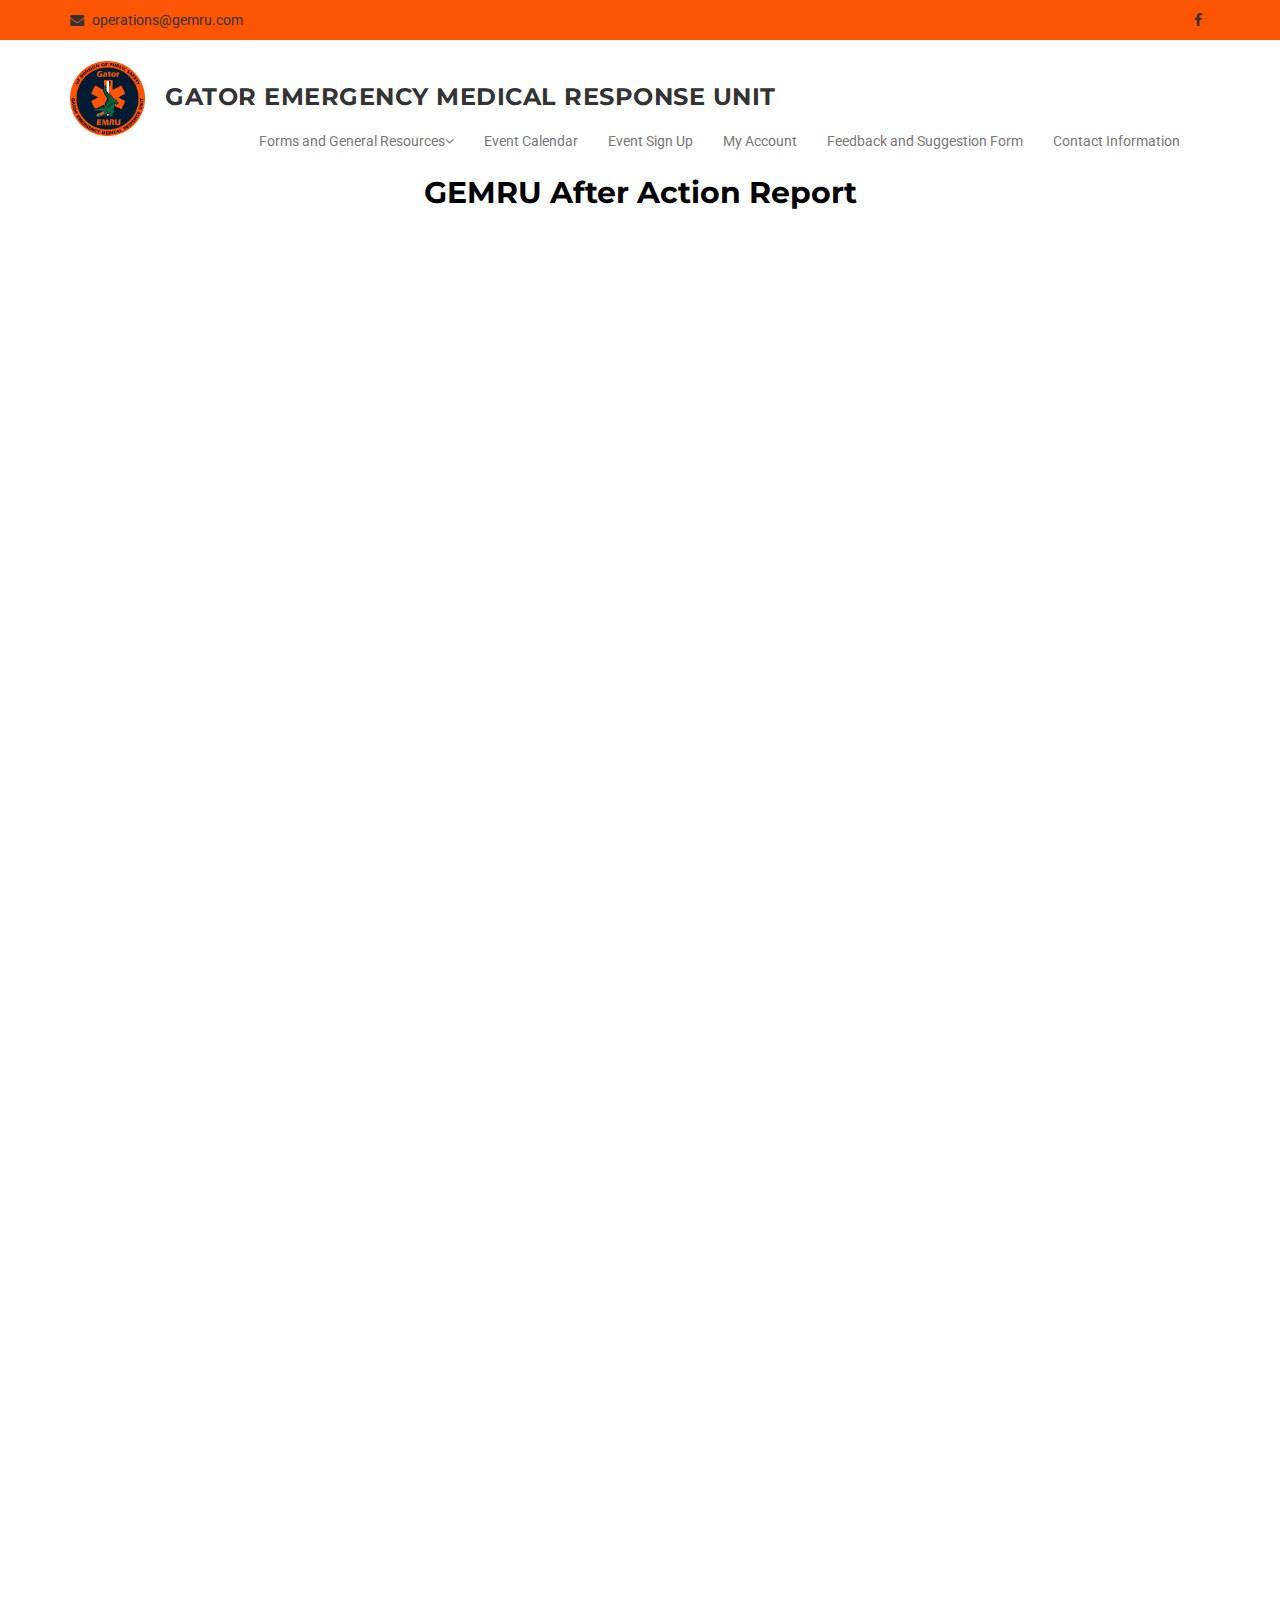
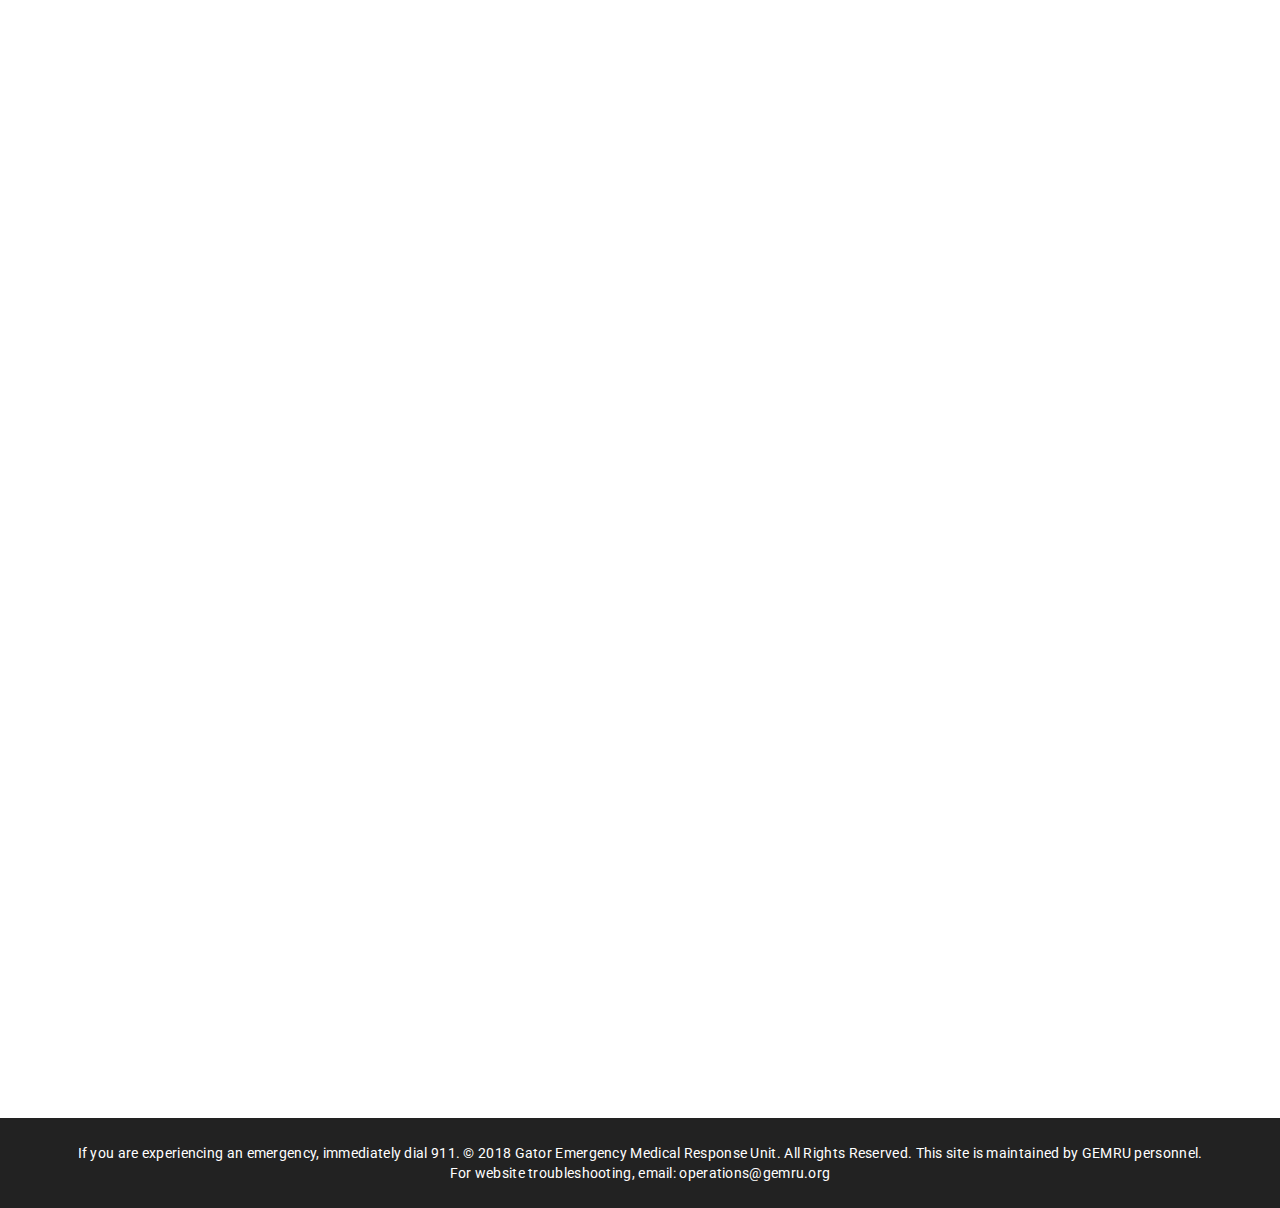
<file: Accounts.html>
<!DOCTYPE html>
<html lang="en">
  <head>
    <meta charset="utf-8">
    <meta http-equiv="X-UA-Compatible" content="IE=edge">
    <meta name="viewport" content="width=device-width, initial-scale=1">    
    <title>Gator Emergency Medical Response Unit | Home</title>

    <!-- Favicon -->
    <link rel="shortcut icon" href="assets/img/smalllogo.png" type="image/x-icon">

    <!-- Font awesome -->
    <link href="assets/css/font-awesome.css" rel="stylesheet">
    <!-- Bootstrap -->
    <link href="assets/css/bootstrap.css" rel="stylesheet">   
    <!-- Slick slider -->
    <link rel="stylesheet" type="text/css" href="assets/css/slick.css">          
    <!-- Fancybox slider -->
    <link rel="stylesheet" href="assets/css/jquery.fancybox.css" type="text/css" media="screen" /> 
    <!-- Theme color -->
    <link id="switcher" href="assets/css/theme-color/default-theme.css" rel="stylesheet">          

    <!-- Main style sheet -->
    <link href="assets/css/style.css" rel="stylesheet">    

   
    <!-- Google Fonts -->
    <link href='https://fonts.googleapis.com/css?family=Montserrat:400,700' rel='stylesheet' type='text/css'>
    <link href='https://fonts.googleapis.com/css?family=Roboto:400,400italic,300,300italic,500,700' rel='stylesheet' type='text/css'>
    

    <!-- HTML5 shim and Respond.js for IE8 support of HTML5 elements and media queries -->
    <!-- WARNING: Respond.js doesn't work if you view the page via file:// -->
    <!--[if lt IE 9]>
      <script src="https://oss.maxcdn.com/html5shiv/3.7.2/html5shiv.min.js"></script>
      <script src="https://oss.maxcdn.com/respond/1.4.2/respond.min.js"></script>
    <![endif]-->

  </head>
  <body> 

  <!--START SCROLL TOP BUTTON -->
    <a class="scrollToTop" href="#">
      <i class="fa fa-angle-up"></i>      
    </a>
  <!-- END SCROLL TOP BUTTON -->

  <!-- Start header  -->
  <header id="mu-header">
    <div class="container">
      <div class="row">
        <div class="col-lg-12 col-md-12">
          <div class="mu-header-area">
            <div class="row">
              <div class="col-lg-6 col-md-6 col-sm-6 col-xs-6">
                <div class="mu-header-top-left">
                  <div class="mu-top-email">
                    <i class="fa fa-envelope"></i>
                    <span>operations@gemru.com</span>
                  </div>
                  <div class="mu-top-phone">
                  </div>
                </div>
              </div>
              <div class="col-lg-6 col-md-6 col-sm-6 col-xs-6">
                <div class="mu-header-top-right">
                  <nav>
                    <ul class="mu-top-social-nav">
                      <li><a href="https://www.facebook.com/UFgemru/"><span class="fa fa-facebook"></span></a></li>
                    </ul>
                  </nav>
                </div>
              </div>
            </div>
          </div>
        </div>
      </div>
    </div>
  </header>
  <!-- End header  -->
  <!-- Start menu -->
  <section id="mu-menu" style="background: blue">
    <nav class="navbar navbar-default" role="navigation">  
      <div class="container">
        <div class="navbar-header">
          <!-- FOR MOBILE VIEW COLLAPSED BUTTON -->
          <button type="button" class="navbar-toggle collapsed" data-toggle="collapse" data-target="#navbar" aria-expanded="false" aria-controls="navbar">
            <span class="sr-only">Toggle navigation</span>
            <span class="icon-bar"></span>
            <span class="icon-bar"></span>
            <span class="icon-bar"></span>
          </button>
          <!-- LOGO -->              
          <!-- TEXT BASED LOGO -->
          <a class="navbar-brand" href="index.html"><img src="assets\img\gemrulogo.png"></i><span>Gator Emergency Medical Response Unit</span></a>
          <!-- IMG BASED LOGO  -->
          <!-- <a class="navbar-brand" href="index.html"><img src="assets/img/logo.png" alt="logo"></a> -->
        </div>
      <div id="navbar" class="navbar-collapse collapse">
          <ul id="top-menu" class="nav navbar-nav navbar-right main-nav">
            <li class="dropdown">
              <a href="index.html" class="dropdown" data-toggle="dropdown">Forms and General Resources<span class="fa fa-angle-down"></span></a> 
              <ul class="dropdown-menu" role="menu">
                <li><a href="Equipment_Checklist.html">Equipment Checkoff Form</a></li>
                <li><a href="Incident_Reporting.html">Incident Reporting Form</a></li>
                <li><a href="After_Action.html">After Action Report</a></li>
                <li><a href="Doc_Training.html">Responder Document and Trainings</a></li>
              </ul>
            </li>           
            <li><a href="course.html">Event Calendar</a></li>           
            <li><a href="gallery.html">Event Sign Up</a></li>
            <li><a href="Accounts.html">My Account</span></a></li>            
            <li><a href="Feedback.html">Feedback and Suggestion Form</a></li>
            <li><a href="Contact.html">Contact Information</a></li>               
          </ul>                     
        </div><!--/.nav-collapse -->        
      </div>     
    </nav>
  </section>
  <!-- End menu -->

  <!--Start After Action Report-->
  <section id="event-request" style="color:black">
    <div class="container" >
      <div class="row">
        <div class="col-md-12">
          <div class="event-request-area" >
            <!--Title Event-->
            <div class="event-title" >
              <h2>GEMRU After Action Report</h2>
            </div>
            <!--Title end-->
            <!--content-->
            <div class="event-request-content">
              <div class="row" style="color:black">
                <div id="equipment" style="text-align: center">
                    <ul id="After_Action">
                        <iframe src="https://docs.google.com/forms/d/e/1FAIpQLSdPCfVM4RB-rG3aCzTK6sn0zrTOOEKJlaK9kNMVogPwdFLdSw/viewform?embedded=true" width="640" height="2500" frameborder="0" marginheight="0" marginwidth="0">Loading...</iframe>                  
                    </ul>                     
                </div>
              </div>
            </div>
          </div>
        </div>
      </div>
    </div>
  </section>
  <!--End After Action Report-->

  <!-- Start footer -->
  <footer id="mu-footer">
    <!-- start footer bottom -->
    <div class="mu-footer-bottom">
      <div class="container">
        <div class="mu-footer-bottom-area">
          <p> 
              If you are experiencing an emergency, immediately dial 911. © 2018 Gator Emergency Medical Response Unit. 
              All Rights Reserved. This site is maintained by GEMRU personnel. 
              For website troubleshooting, email: operations@gemru.org</p>
        </div>
      </div>
    </div>
    <!-- end footer bottom -->
  </footer>
  <!-- End footer -->
  
  <!-- jQuery library -->
  <script src="assets/js/jquery.min.js"></script>  
  <!-- Include all compiled plugins (below), or include individual files as needed -->
  <script src="assets/js/bootstrap.js"></script>   
  <!-- Slick slider -->
  <script type="text/javascript" src="assets/js/slick.js"></script>
  <!-- Counter -->
  <script type="text/javascript" src="assets/js/waypoints.js"></script>
  <script type="text/javascript" src="assets/js/jquery.counterup.js"></script>  
  <!-- Mixit slider -->
  <script type="text/javascript" src="assets/js/jquery.mixitup.js"></script>
  <!-- Add fancyBox -->        
  <script type="text/javascript" src="assets/js/jquery.fancybox.pack.js"></script>
  
  
  <!-- Custom js -->
  <script src="assets/js/custom.js"></script> 

  </body>
</html>
</file>
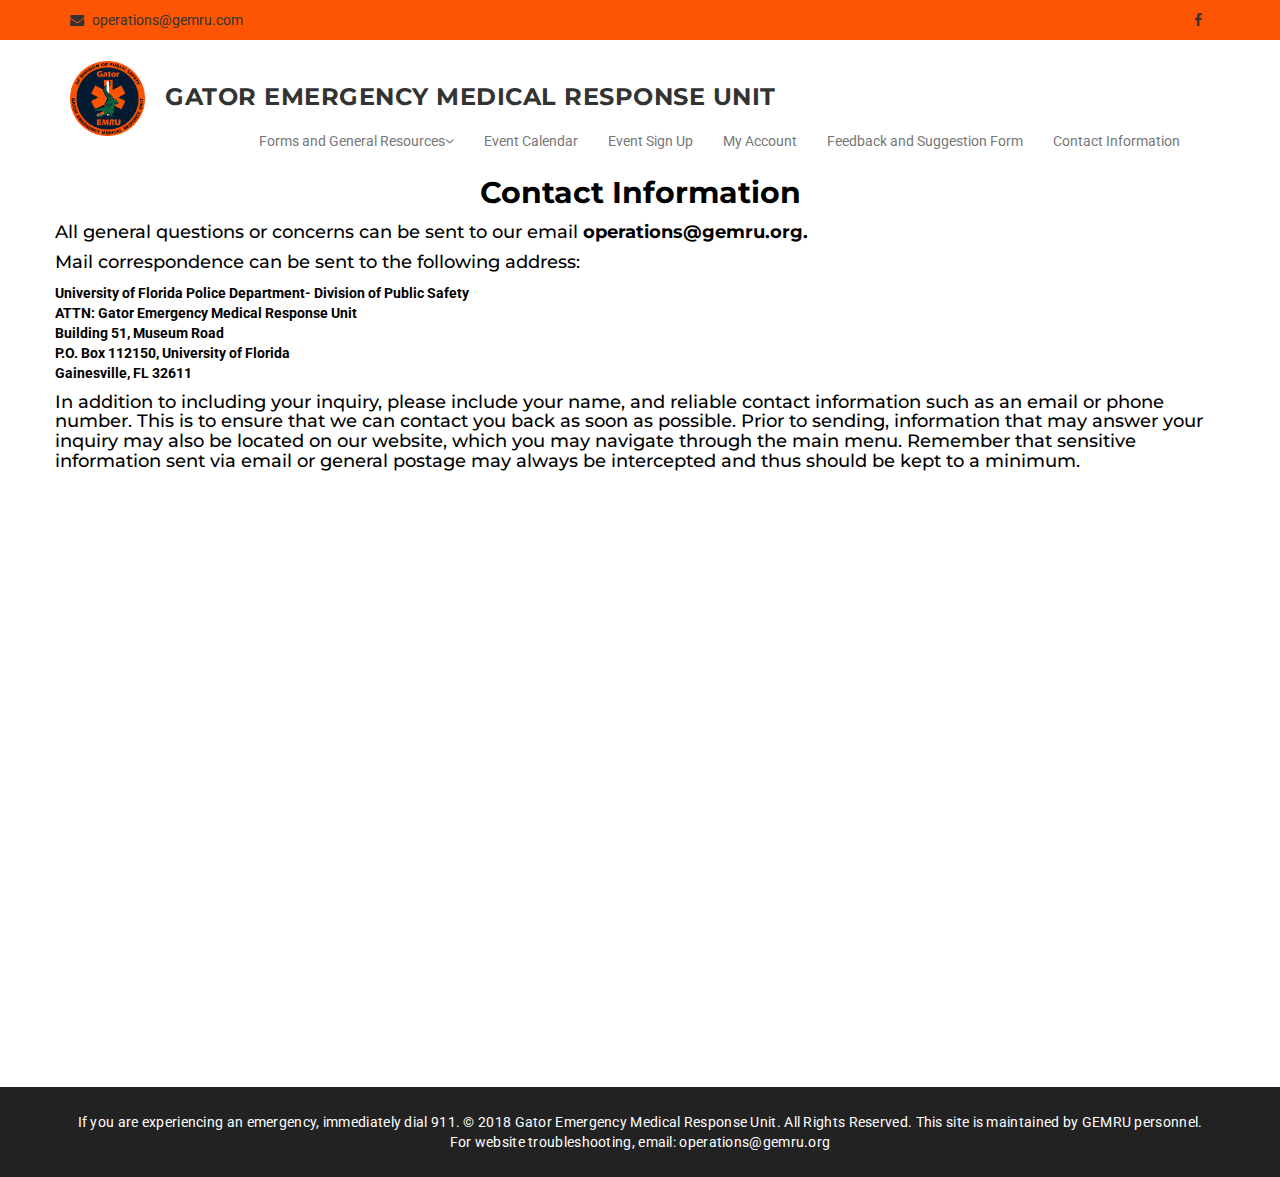
<file: contact.html>
<!DOCTYPE html>
<html lang="en">
  <head>
    <meta charset="utf-8">
    <meta http-equiv="X-UA-Compatible" content="IE=edge">
    <meta name="viewport" content="width=device-width, initial-scale=1">    
    <title>Gator Emergency Medical Response Unit | Home</title>

    <!-- Favicon -->
    <link rel="shortcut icon" href="assets/img/smalllogo.png" type="image/x-icon">

    <!-- Font awesome -->
    <link href="assets/css/font-awesome.css" rel="stylesheet">
    <!-- Bootstrap -->
    <link href="assets/css/bootstrap.css" rel="stylesheet">   
    <!-- Slick slider -->
    <link rel="stylesheet" type="text/css" href="assets/css/slick.css">          
    <!-- Fancybox slider -->
    <link rel="stylesheet" href="assets/css/jquery.fancybox.css" type="text/css" media="screen" /> 
    <!-- Theme color -->
    <link id="switcher" href="assets/css/theme-color/default-theme.css" rel="stylesheet">          

    <!-- Main style sheet -->
    <link href="assets/css/style.css" rel="stylesheet">    

   
    <!-- Google Fonts -->
    <link href='https://fonts.googleapis.com/css?family=Montserrat:400,700' rel='stylesheet' type='text/css'>
    <link href='https://fonts.googleapis.com/css?family=Roboto:400,400italic,300,300italic,500,700' rel='stylesheet' type='text/css'>
    

    <!-- HTML5 shim and Respond.js for IE8 support of HTML5 elements and media queries -->
    <!-- WARNING: Respond.js doesn't work if you view the page via file:// -->
    <!--[if lt IE 9]>
      <script src="https://oss.maxcdn.com/html5shiv/3.7.2/html5shiv.min.js"></script>
      <script src="https://oss.maxcdn.com/respond/1.4.2/respond.min.js"></script>
    <![endif]-->

  </head>
  <body> 

  <!--START SCROLL TOP BUTTON -->
    <a class="scrollToTop" href="#">
      <i class="fa fa-angle-up"></i>      
    </a>
  <!-- END SCROLL TOP BUTTON -->

  <!-- Start header  -->
  <header id="mu-header">
    <div class="container">
      <div class="row">
        <div class="col-lg-12 col-md-12">
          <div class="mu-header-area">
            <div class="row">
              <div class="col-lg-6 col-md-6 col-sm-6 col-xs-6">
                <div class="mu-header-top-left">
                  <div class="mu-top-email">
                    <i class="fa fa-envelope"></i>
                    <span>operations@gemru.com</span>
                  </div>
                  <div class="mu-top-phone">
                  </div>
                </div>
              </div>
              <div class="col-lg-6 col-md-6 col-sm-6 col-xs-6">
                <div class="mu-header-top-right">
                  <nav>
                    <ul class="mu-top-social-nav">
                      <li><a href="https://www.facebook.com/UFgemru/"><span class="fa fa-facebook"></span></a></li>
                    </ul>
                  </nav>
                </div>
              </div>
            </div>
          </div>
        </div>
      </div>
    </div>
  </header>
  <!-- End header  -->
  <!-- Start menu -->
  <section id="mu-menu" style="background: blue">
    <nav class="navbar navbar-default" role="navigation">  
      <div class="container">
        <div class="navbar-header">
          <!-- FOR MOBILE VIEW COLLAPSED BUTTON -->
          <button type="button" class="navbar-toggle collapsed" data-toggle="collapse" data-target="#navbar" aria-expanded="false" aria-controls="navbar">
            <span class="sr-only">Toggle navigation</span>
            <span class="icon-bar"></span>
            <span class="icon-bar"></span>
            <span class="icon-bar"></span>
          </button>
          <!-- LOGO -->              
          <!-- TEXT BASED LOGO -->
          <a class="navbar-brand" href="index.html"><img src="assets\img\gemrulogo.png"></i><span>Gator Emergency Medical Response Unit</span></a>
          <!-- IMG BASED LOGO  -->
          <!-- <a class="navbar-brand" href="index.html"><img src="assets/img/logo.png" alt="logo"></a> -->
        </div>
      <div id="navbar" class="navbar-collapse collapse">
          <ul id="top-menu" class="nav navbar-nav navbar-right main-nav">
            <li class="dropdown">
              <a href="index.html" class="dropdown" data-toggle="dropdown">Forms and General Resources<span class="fa fa-angle-down"></span></a> 
              <ul class="dropdown-menu" role="menu">
                <li><a href="Equipment_Checklist.html">Equipment Checkoff Form</a></li>
                <li><a href="Incident_Reporting.html">Incident Reporting Form</a></li>
                <li><a href="After_Action.html">After Action Report</a></li>
                <li><a href="Doc_Training.html">Responder Document and Trainings</a></li>
              </ul>
            </li>           
            <li><a href="course.html">Event Calendar</a></li>           
            <li><a href="gallery.html">Event Sign Up</a></li>
            <li><a href="Accounts.html">My Account</span></a></li>            
            <li><a href="Feedback.html">Feedback and Suggestion Form</a></li>
            <li><a href="Contact.html">Contact Information</a></li>               
          </ul>                     
        </div><!--/.nav-collapse -->        
      </div>     
    </nav>
  </section>
  <!-- End menu -->

  <!--Start Event Request-->
  <section id="event-request" style="color:black">
    <div class="container" >
      <div class="row">
        <div class="col-md-12">
          <div class="event-request-area" >
            <!--Title Event-->
            <div class="event-title" >
              <h2>Contact Information</h2>
            </div>
            <!--Title end-->
            <!--content-->
            <div class="event-request-content">
              <div class="row" style="color:black">
                <h4>All general questions or concerns can be sent to our email <strong>operations@gemru.org.</strong></h4>

                  <h4>Mail correspondence can be sent to the following address:</h4>
                  
                  <p>
                    <span><strong>University of Florida Police Department- Division of Public Safety</strong> </span> <br>
                    <span><strong>ATTN: Gator Emergency Medical Response Unit</strong></span> <br>
                    <span><strong>Building 51, Museum Road</strong></span> <br>
                    <span><strong>P.O. Box 112150, University of Florida</strong></span> <br>  
                    <span><strong>Gainesville, FL 32611</strong></span>
                  </p>
                  
                  <h4>In addition to including your inquiry, please include your name, and reliable contact information such as an email or phone number. 
                  This is to ensure that we can contact you back as soon as possible. 
                  Prior to sending, information that may answer your inquiry may also be located on our website, 
                  which you may navigate through the main menu. 
                  Remember that sensitive information sent via email or general postage may always be 
                  intercepted and thus should be kept to a minimum.</h4>
                <div id="map" style="text-align: center">
                  <ul id="map">
                      <iframe src="https://www.google.com/maps/embed?pb=!1m18!1m12!1m3!1d2511.6957750168335!2d-82.34351633141142!3d29.644216884591383!2m3!1f0!2f0!3f0!3m2!1i1024!2i768!4f13.1!3m3!1m2!1s0x88e8a39dc90dc4d3%3A0x9fb6dbd1138f5e16!2sPolice+Department+Building%2C+Gainesville%2C+FL+32603!5e0!3m2!1sen!2sus!4v1557164666743!5m2!1sen!2sus" width="800" height="600" frameborder="0" style="border:0" allowfullscreen></iframe>                  </ul>                     
                </div>
              </div>
            </div>
          </div>
        </div>
      </div>
    </div>
  </section>
  <!--End Event Request-->

  <!-- Start footer -->
  <footer id="mu-footer">
    <!-- start footer bottom -->
    <div class="mu-footer-bottom">
      <div class="container">
        <div class="mu-footer-bottom-area">
          <p> 
              If you are experiencing an emergency, immediately dial 911. © 2018 Gator Emergency Medical Response Unit. 
              All Rights Reserved. This site is maintained by GEMRU personnel. 
              For website troubleshooting, email: operations@gemru.org</p>
        </div>
      </div>
    </div>
    <!-- end footer bottom -->
  </footer>
  <!-- End footer -->
  
  <!-- jQuery library -->
  <script src="assets/js/jquery.min.js"></script>  
  <!-- Include all compiled plugins (below), or include individual files as needed -->
  <script src="assets/js/bootstrap.js"></script>   
  <!-- Slick slider -->
  <script type="text/javascript" src="assets/js/slick.js"></script>
  <!-- Counter -->
  <script type="text/javascript" src="assets/js/waypoints.js"></script>
  <script type="text/javascript" src="assets/js/jquery.counterup.js"></script>  
  <!-- Mixit slider -->
  <script type="text/javascript" src="assets/js/jquery.mixitup.js"></script>
  <!-- Add fancyBox -->        
  <script type="text/javascript" src="assets/js/jquery.fancybox.pack.js"></script>
  
  
  <!-- Custom js -->
  <script src="assets/js/custom.js"></script> 

  </body>
</html>
</file>
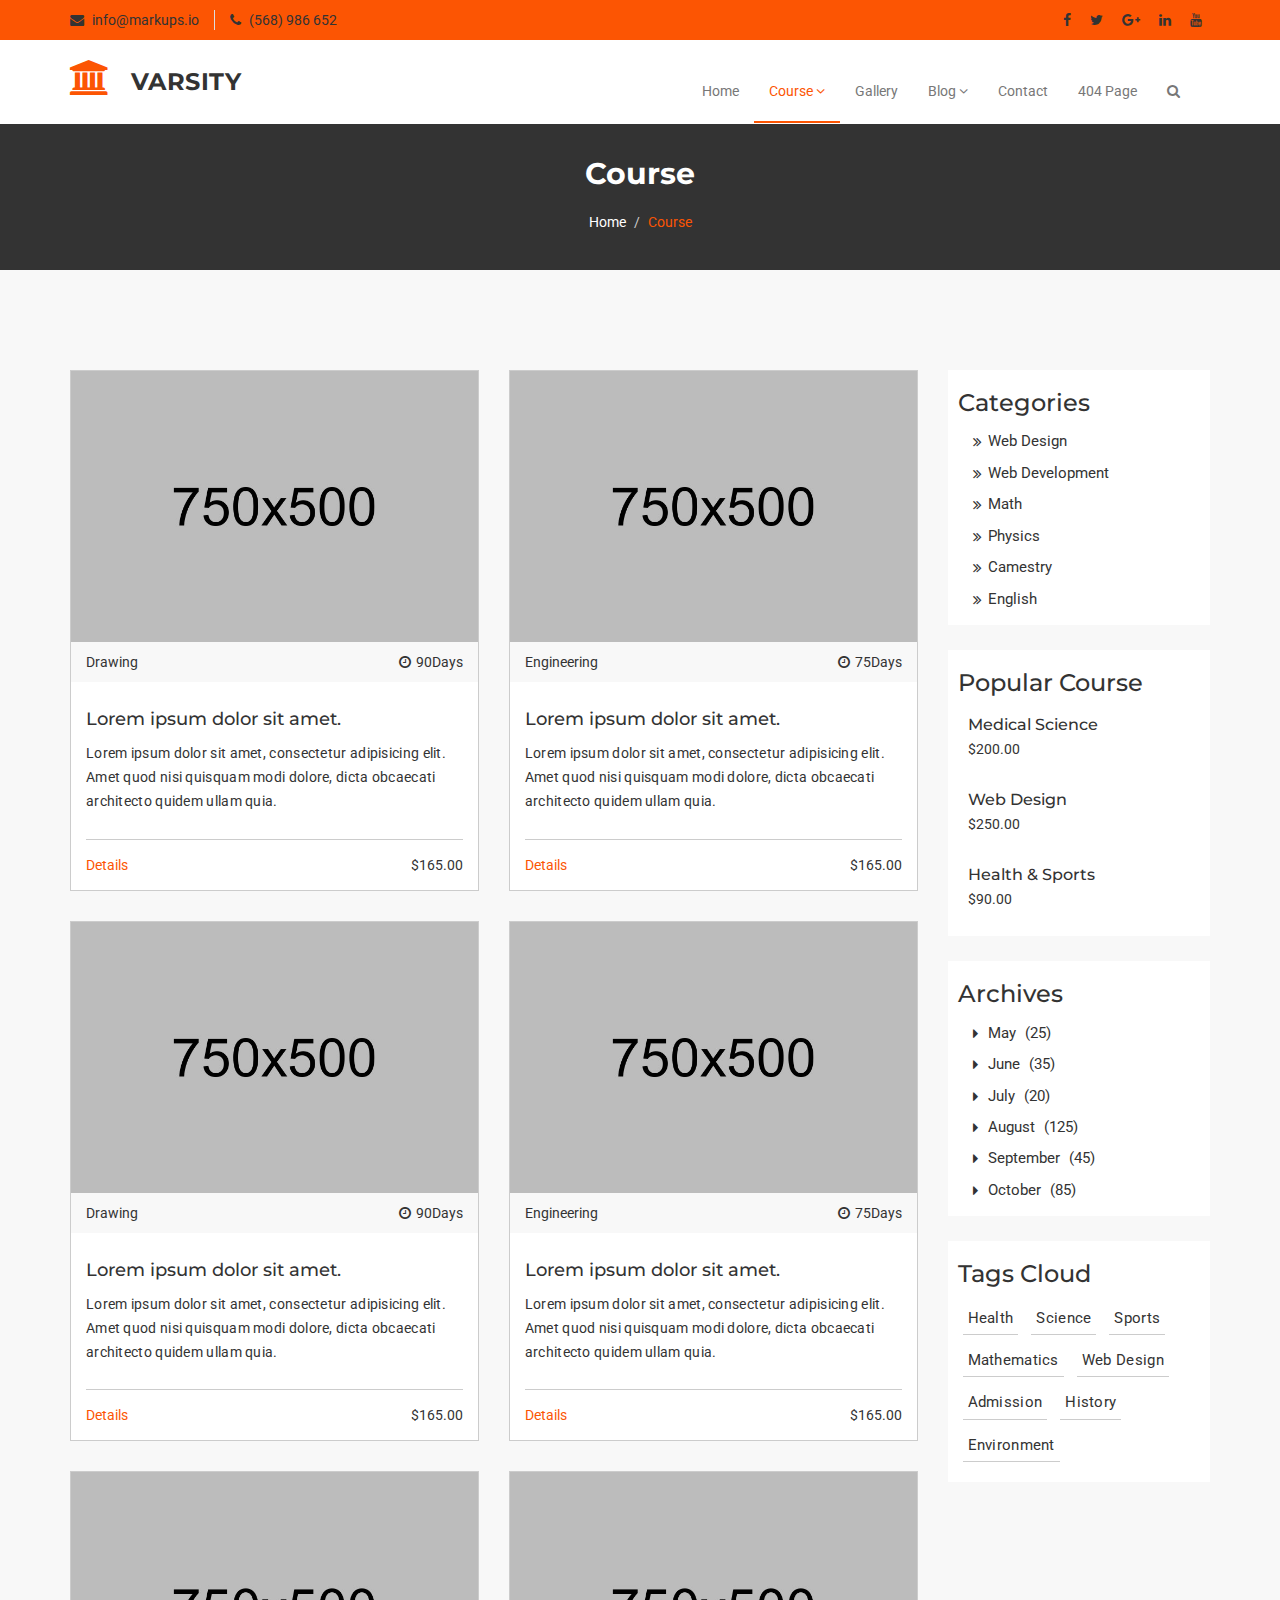
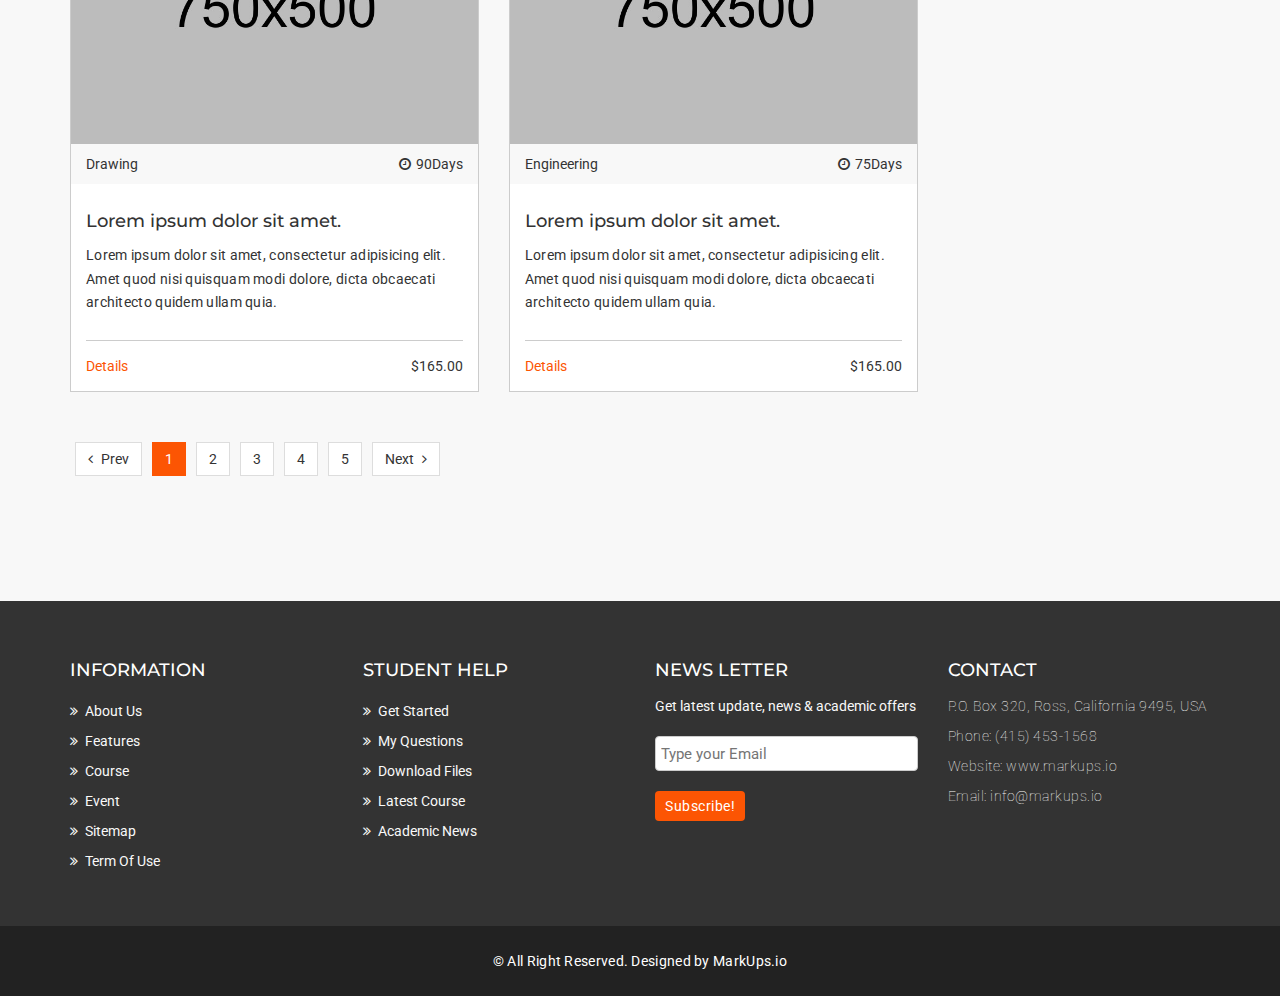
<file: course.html>
<!DOCTYPE html>
<html lang="en">
  <head>
    <meta charset="utf-8">
    <meta http-equiv="X-UA-Compatible" content="IE=edge">
    <meta name="viewport" content="width=device-width, initial-scale=1">    
    <title>Varsity | Course</title>

    <!-- Favicon -->
    <link rel="shortcut icon" href="assets/img/favicon.ico" type="image/x-icon">

    <!-- Font awesome -->
    <link href="assets/css/font-awesome.css" rel="stylesheet">
    <!-- Bootstrap -->
    <link href="assets/css/bootstrap.css" rel="stylesheet">   
    <!-- Slick slider -->
    <link rel="stylesheet" type="text/css" href="assets/css/slick.css">          
    <!-- Fancybox slider -->
    <link rel="stylesheet" href="assets/css/jquery.fancybox.css" type="text/css" media="screen" /> 
    <!-- Theme color -->
    <link id="switcher" href="assets/css/theme-color/default-theme.css" rel="stylesheet">  

    <!-- Main style sheet -->
    <link href="assets/css/style.css" rel="stylesheet">    

   
    <!-- Google Fonts -->
    <link href='https://fonts.googleapis.com/css?family=Montserrat:400,700' rel='stylesheet' type='text/css'>
    <link href='https://fonts.googleapis.com/css?family=Roboto:400,400italic,300,300italic,500,700' rel='stylesheet' type='text/css'>
    

    <!-- HTML5 shim and Respond.js for IE8 support of HTML5 elements and media queries -->
    <!-- WARNING: Respond.js doesn't work if you view the page via file:// -->
    <!--[if lt IE 9]>
      <script src="https://oss.maxcdn.com/html5shiv/3.7.2/html5shiv.min.js"></script>
      <script src="https://oss.maxcdn.com/respond/1.4.2/respond.min.js"></script>
    <![endif]-->

  </head>
  <body>
  <!--START SCROLL TOP BUTTON -->
    <a class="scrollToTop" href="#">
      <i class="fa fa-angle-up"></i>      
    </a>
  <!-- END SCROLL TOP BUTTON -->

  <!-- Start header  -->
  <header id="mu-header">
    <div class="container">
      <div class="row">
        <div class="col-lg-12 col-md-12">
          <div class="mu-header-area">
            <div class="row">
              <div class="col-lg-6 col-md-6 col-sm-6 col-xs-6">
                <div class="mu-header-top-left">
                  <div class="mu-top-email">
                    <i class="fa fa-envelope"></i>
                    <span>info@markups.io</span>
                  </div>
                  <div class="mu-top-phone">
                    <i class="fa fa-phone"></i>
                    <span>(568) 986 652</span>
                  </div>
                </div>
              </div>
              <div class="col-lg-6 col-md-6 col-sm-6 col-xs-6">
                <div class="mu-header-top-right">
                  <nav>
                    <ul class="mu-top-social-nav">
                      <li><a href="#"><span class="fa fa-facebook"></span></a></li>
                      <li><a href="#"><span class="fa fa-twitter"></span></a></li>
                      <li><a href="#"><span class="fa fa-google-plus"></span></a></li>
                      <li><a href="#"><span class="fa fa-linkedin"></span></a></li>
                      <li><a href="#"><span class="fa fa-youtube"></span></a></li>
                    </ul>
                  </nav>
                </div>
              </div>
            </div>
          </div>
        </div>
      </div>
    </div>
  </header>
  <!-- End header  -->
  <!-- Start menu -->
  <section id="mu-menu">
    <nav class="navbar navbar-default" role="navigation">  
      <div class="container">
        <div class="navbar-header">
          <!-- FOR MOBILE VIEW COLLAPSED BUTTON -->
          <button type="button" class="navbar-toggle collapsed" data-toggle="collapse" data-target="#navbar" aria-expanded="false" aria-controls="navbar">
            <span class="sr-only">Toggle navigation</span>
            <span class="icon-bar"></span>
            <span class="icon-bar"></span>
            <span class="icon-bar"></span>
          </button>
          <!-- LOGO -->              
          <!-- TEXT BASED LOGO -->
          <a class="navbar-brand" href="index.html"><i class="fa fa-university"></i><span>Varsity</span></a>
          <!-- IMG BASED LOGO  -->
          <!-- <a class="navbar-brand" href="index.html"><img src="assets/img/logo.png" alt="logo"></a> -->
        </div>
        <div id="navbar" class="navbar-collapse collapse">
          <ul id="top-menu" class="nav navbar-nav navbar-right main-nav">
            <li><a href="index.html">Home</a></li>            
            <li class="dropdown active">
              <a href="#" class="dropdown-toggle active" data-toggle="dropdown">Course <span class="fa fa-angle-down"></span></a>
              <ul class="dropdown-menu" role="menu">
                <li><a href="course.html">Course Archive</a></li>                
                <li><a href="course-detail.html">Course Detail</a></li>                
              </ul>
            </li>           
            <li><a href="gallery.html">Gallery</a></li>
            <li class="dropdown">
              <a href="#" class="dropdown-toggle" data-toggle="dropdown">Blog <span class="fa fa-angle-down"></span></a>
              <ul class="dropdown-menu" role="menu">
                <li><a href="blog-archive.html">Blog Archive</a></li>                
                <li><a href="blog-single.html">Blog Single</a></li>                
              </ul>
            </li>            
            <li><a href="contact.html">Contact</a></li>
            <li><a href="404.html">404 Page</a></li>               
            <li><a href="#" id="mu-search-icon"><i class="fa fa-search"></i></a></li>
          </ul>                   
        </div><!--/.nav-collapse -->        
      </div>     
    </nav>
  </section>
  <!-- End menu -->
  <!-- Start search box -->
  <div id="mu-search">
    <div class="mu-search-area">      
      <button class="mu-search-close"><span class="fa fa-close"></span></button>
      <div class="container">
        <div class="row">
          <div class="col-md-12">            
            <form class="mu-search-form">
              <input type="search" placeholder="Type Your Keyword(s) & Hit Enter">
            </form>
          </div>
        </div>
      </div>
    </div>
  </div>
  <!-- End search box -->
 <!-- Page breadcrumb -->
 <section id="mu-page-breadcrumb">
   <div class="container">
     <div class="row">
       <div class="col-md-12">
         <div class="mu-page-breadcrumb-area">
           <h2>Course</h2>
           <ol class="breadcrumb">
            <li><a href="#">Home</a></li>            
            <li class="active">Course</li>
          </ol>
         </div>
       </div>
     </div>
   </div>
 </section>
 <!-- End breadcrumb -->
 <section id="mu-course-content">
   <div class="container">
     <div class="row">
       <div class="col-md-12">
         <div class="mu-course-content-area">
            <div class="row">
              <div class="col-md-9">
                <!-- start course content container -->
                <div class="mu-course-container">
                  <div class="row">
                    <div class="col-md-6 col-sm-6">
                    <div class="mu-latest-course-single">
                      <figure class="mu-latest-course-img">
                        <a href="#"><img src="assets/img/courses/1.jpg" alt="img"></a>
                        <figcaption class="mu-latest-course-imgcaption">
                          <a href="#">Drawing</a>
                          <span><i class="fa fa-clock-o"></i>90Days</span>
                        </figcaption>
                      </figure>
                      <div class="mu-latest-course-single-content">
                        <h4><a href="#">Lorem ipsum dolor sit amet.</a></h4>
                        <p>Lorem ipsum dolor sit amet, consectetur adipisicing elit. Amet quod nisi quisquam modi dolore, dicta obcaecati architecto quidem ullam quia.</p>
                        <div class="mu-latest-course-single-contbottom">
                          <a class="mu-course-details" href="#">Details</a>
                          <span class="mu-course-price" href="#">$165.00</span>
                        </div>
                      </div>
                    </div> 
                  </div>                  
                  <div class="col-md-6 col-sm-6">
                    <div class="mu-latest-course-single">
                      <figure class="mu-latest-course-img">
                        <a href="#"><img src="assets/img/courses/2.jpg" alt="img"></a>
                        <figcaption class="mu-latest-course-imgcaption">
                          <a href="#">Engineering </a>
                          <span><i class="fa fa-clock-o"></i>75Days</span>
                        </figcaption>
                      </figure>
                      <div class="mu-latest-course-single-content">
                        <h4><a href="#">Lorem ipsum dolor sit amet.</a></h4>
                        <p>Lorem ipsum dolor sit amet, consectetur adipisicing elit. Amet quod nisi quisquam modi dolore, dicta obcaecati architecto quidem ullam quia.</p>
                        <div class="mu-latest-course-single-contbottom">
                          <a class="mu-course-details" href="#">Details</a>
                          <span class="mu-course-price" href="#">$165.00</span>
                        </div>
                      </div>
                    </div>
                  </div>
                  <div class="col-md-6 col-sm-6">
                    <div class="mu-latest-course-single">
                      <figure class="mu-latest-course-img">
                        <a href="#"><img src="assets/img/courses/1.jpg" alt="img"></a>
                        <figcaption class="mu-latest-course-imgcaption">
                          <a href="#">Drawing</a>
                          <span><i class="fa fa-clock-o"></i>90Days</span>
                        </figcaption>
                      </figure>
                      <div class="mu-latest-course-single-content">
                        <h4><a href="#">Lorem ipsum dolor sit amet.</a></h4>
                        <p>Lorem ipsum dolor sit amet, consectetur adipisicing elit. Amet quod nisi quisquam modi dolore, dicta obcaecati architecto quidem ullam quia.</p>
                        <div class="mu-latest-course-single-contbottom">
                          <a class="mu-course-details" href="#">Details</a>
                          <span class="mu-course-price" href="#">$165.00</span>
                        </div>
                      </div>
                    </div> 
                  </div>                  
                  <div class="col-md-6 col-sm-6">
                    <div class="mu-latest-course-single">
                      <figure class="mu-latest-course-img">
                        <a href="#"><img src="assets/img/courses/2.jpg" alt="img"></a>
                        <figcaption class="mu-latest-course-imgcaption">
                          <a href="#">Engineering </a>
                          <span><i class="fa fa-clock-o"></i>75Days</span>
                        </figcaption>
                      </figure>
                      <div class="mu-latest-course-single-content">
                        <h4><a href="#">Lorem ipsum dolor sit amet.</a></h4>
                        <p>Lorem ipsum dolor sit amet, consectetur adipisicing elit. Amet quod nisi quisquam modi dolore, dicta obcaecati architecto quidem ullam quia.</p>
                        <div class="mu-latest-course-single-contbottom">
                          <a class="mu-course-details" href="#">Details</a>
                          <span class="mu-course-price" href="#">$165.00</span>
                        </div>
                      </div>
                    </div>
                  </div>
                  <div class="col-md-6 col-sm-6">
                    <div class="mu-latest-course-single">
                      <figure class="mu-latest-course-img">
                        <a href="#"><img src="assets/img/courses/1.jpg" alt="img"></a>
                        <figcaption class="mu-latest-course-imgcaption">
                          <a href="#">Drawing</a>
                          <span><i class="fa fa-clock-o"></i>90Days</span>
                        </figcaption>
                      </figure>
                      <div class="mu-latest-course-single-content">
                        <h4><a href="#">Lorem ipsum dolor sit amet.</a></h4>
                        <p>Lorem ipsum dolor sit amet, consectetur adipisicing elit. Amet quod nisi quisquam modi dolore, dicta obcaecati architecto quidem ullam quia.</p>
                        <div class="mu-latest-course-single-contbottom">
                          <a class="mu-course-details" href="#">Details</a>
                          <span class="mu-course-price" href="#">$165.00</span>
                        </div>
                      </div>
                    </div> 
                  </div>                  
                  <div class="col-md-6 col-sm-6">
                    <div class="mu-latest-course-single">
                      <figure class="mu-latest-course-img">
                        <a href="#"><img src="assets/img/courses/2.jpg" alt="img"></a>
                        <figcaption class="mu-latest-course-imgcaption">
                          <a href="#">Engineering </a>
                          <span><i class="fa fa-clock-o"></i>75Days</span>
                        </figcaption>
                      </figure>
                      <div class="mu-latest-course-single-content">
                        <h4><a href="#">Lorem ipsum dolor sit amet.</a></h4>
                        <p>Lorem ipsum dolor sit amet, consectetur adipisicing elit. Amet quod nisi quisquam modi dolore, dicta obcaecati architecto quidem ullam quia.</p>
                        <div class="mu-latest-course-single-contbottom">
                          <a class="mu-course-details" href="#">Details</a>
                          <span class="mu-course-price" href="#">$165.00</span>
                        </div>
                      </div>
                    </div>
                  </div>
                  </div>
                </div>
                <!-- end course content container -->
                <!-- start course pagination -->
                <div class="mu-pagination">
                  <nav>
                    <ul class="pagination">
                      <li>
                        <a href="#" aria-label="Previous">
                          <span class="fa fa-angle-left"></span> Prev 
                        </a>
                      </li>
                      <li class="active"><a href="#">1</a></li>
                      <li><a href="#">2</a></li>
                      <li><a href="#">3</a></li>
                      <li><a href="#">4</a></li>
                      <li><a href="#">5</a></li>
                      <li>
                        <a href="#" aria-label="Next">
                         Next <span class="fa fa-angle-right"></span>
                        </a>
                      </li>
                    </ul>
                  </nav>
                </div>
                <!-- end course pagination -->
              </div>
              <div class="col-md-3">
                <!-- start sidebar -->
                <aside class="mu-sidebar">
                  <!-- start single sidebar -->
                  <div class="mu-single-sidebar">
                    <h3>Categories</h3>
                    <ul class="mu-sidebar-catg">
                      <li><a href="#">Web Design</a></li>
                      <li><a href="">Web Development</a></li>
                      <li><a href="">Math</a></li>
                      <li><a href="">Physics</a></li>
                      <li><a href="">Camestry</a></li>
                      <li><a href="">English</a></li>
                    </ul>
                  </div>
                  <!-- end single sidebar -->
                  <!-- start single sidebar -->
                  <div class="mu-single-sidebar">
                    <h3>Popular Course</h3>
                    <div class="mu-sidebar-popular-courses">
                      <div class="media">
                        <div class="media-left">
                          <a href="#">
                            <img class="media-object" src="assets/img/courses/1.jpg" alt="img">
                          </a>
                        </div>
                        <div class="media-body">
                          <h4 class="media-heading"><a href="#">Medical Science</a></h4>                      
                          <span class="popular-course-price">$200.00</span>
                        </div>
                      </div>
                      <div class="media">
                        <div class="media-left">
                          <a href="#">
                            <img class="media-object" src="assets/img/courses/2.jpg" alt="img">
                          </a>
                        </div>
                        <div class="media-body">
                          <h4 class="media-heading"><a href="#">Web Design</a></h4>                      
                          <span class="popular-course-price">$250.00</span>
                        </div>
                      </div>
                      <div class="media">
                        <div class="media-left">
                          <a href="#">
                            <img class="media-object" src="assets/img/courses/3.jpg" alt="img">
                          </a>
                        </div>
                        <div class="media-body">
                          <h4 class="media-heading"><a href="#">Health & Sports</a></h4>                      
                          <span class="popular-course-price">$90.00</span>
                        </div>
                      </div>
                    </div>
                  </div>
                  <!-- end single sidebar -->
                  <!-- start single sidebar -->
                  <div class="mu-single-sidebar">
                    <h3>Archives</h3>
                    <ul class="mu-sidebar-catg mu-sidebar-archives">
                      <li><a href="#">May <span>(25)</span></a></li>
                      <li><a href="">June <span>(35)</span></a></li>
                      <li><a href="">July <span>(20)</span></a></li>
                      <li><a href="">August <span>(125)</span></a></li>
                      <li><a href="">September <span>(45)</span></a></li>
                      <li><a href="">October <span>(85)</span></a></li>
                    </ul>
                  </div>
                  <!-- end single sidebar -->
                  <!-- start single sidebar -->
                  <div class="mu-single-sidebar">
                    <h3>Tags Cloud</h3>
                    <div class="tag-cloud">
                      <a href="#">Health</a>
                      <a href="#">Science</a>
                      <a href="#">Sports</a>
                      <a href="#">Mathematics</a>
                      <a href="#">Web Design</a>
                      <a href="#">Admission</a>
                      <a href="#">History</a>
                      <a href="#">Environment</a>
                    </div>
                  </div>
                  <!-- end single sidebar -->
                </aside>
                <!-- / end sidebar -->
             </div>
           </div>
         </div>
       </div>
     </div>
   </div>
 </section>

  <!-- Start footer -->
  <footer id="mu-footer">
    <!-- start footer top -->
    <div class="mu-footer-top">
      <div class="container">
        <div class="mu-footer-top-area">
          <div class="row">
            <div class="col-lg-3 col-md-3 col-sm-3">
              <div class="mu-footer-widget">
                <h4>Information</h4>
                <ul>
                  <li><a href="#">About Us</a></li>
                  <li><a href="">Features</a></li>
                  <li><a href="">Course</a></li>
                  <li><a href="">Event</a></li>
                  <li><a href="">Sitemap</a></li>
                  <li><a href="">Term Of Use</a></li>
                </ul>
              </div>
            </div>
            <div class="col-lg-3 col-md-3 col-sm-3">
              <div class="mu-footer-widget">
                <h4>Student Help</h4>
                <ul>
                  <li><a href="">Get Started</a></li>
                  <li><a href="#">My Questions</a></li>
                  <li><a href="">Download Files</a></li>
                  <li><a href="">Latest Course</a></li>
                  <li><a href="">Academic News</a></li>                  
                </ul>
              </div>
            </div>
            <div class="col-lg-3 col-md-3 col-sm-3">
              <div class="mu-footer-widget">
                <h4>News letter</h4>
                <p>Get latest update, news & academic offers</p>
                <form class="mu-subscribe-form">
                  <input type="email" placeholder="Type your Email">
                  <button class="mu-subscribe-btn" type="submit">Subscribe!</button>
                </form>               
              </div>
            </div>
            <div class="col-lg-3 col-md-3 col-sm-3">
              <div class="mu-footer-widget">
                <h4>Contact</h4>
                <address>
                  <p>P.O. Box 320, Ross, California 9495, USA</p>
                  <p>Phone: (415) 453-1568 </p>
                  <p>Website: www.markups.io</p>
                  <p>Email: info@markups.io</p>
                </address>
              </div>
            </div>
          </div>
        </div>
      </div>
    </div>
    <!-- end footer top -->
    <!-- start footer bottom -->
    <div class="mu-footer-bottom">
      <div class="container">
        <div class="mu-footer-bottom-area">
          <p>&copy; All Right Reserved. Designed by <a href="http://www.markups.io/" rel="nofollow">MarkUps.io</a></p>
        </div>
      </div>
    </div>
    <!-- end footer bottom -->
  </footer>
  <!-- End footer -->





  
  <!-- jQuery library -->
  <script src="assets/js/jquery.min.js"></script>  
  <!-- Include all compiled plugins (below), or include individual files as needed -->
  <script src="assets/js/bootstrap.js"></script>   
  <!-- Slick slider -->
  <script type="text/javascript" src="assets/js/slick.js"></script>
  <!-- Counter -->
  <script type="text/javascript" src="assets/js/waypoints.js"></script>
  <script type="text/javascript" src="assets/js/jquery.counterup.js"></script>  
  <!-- Mixit slider -->
  <script type="text/javascript" src="assets/js/jquery.mixitup.js"></script>
  <!-- Add fancyBox -->        
  <script type="text/javascript" src="assets/js/jquery.fancybox.pack.js"></script>

  <!-- Custom js -->
  <script src="assets/js/custom.js"></script> 

  </body>
</html>
</file>
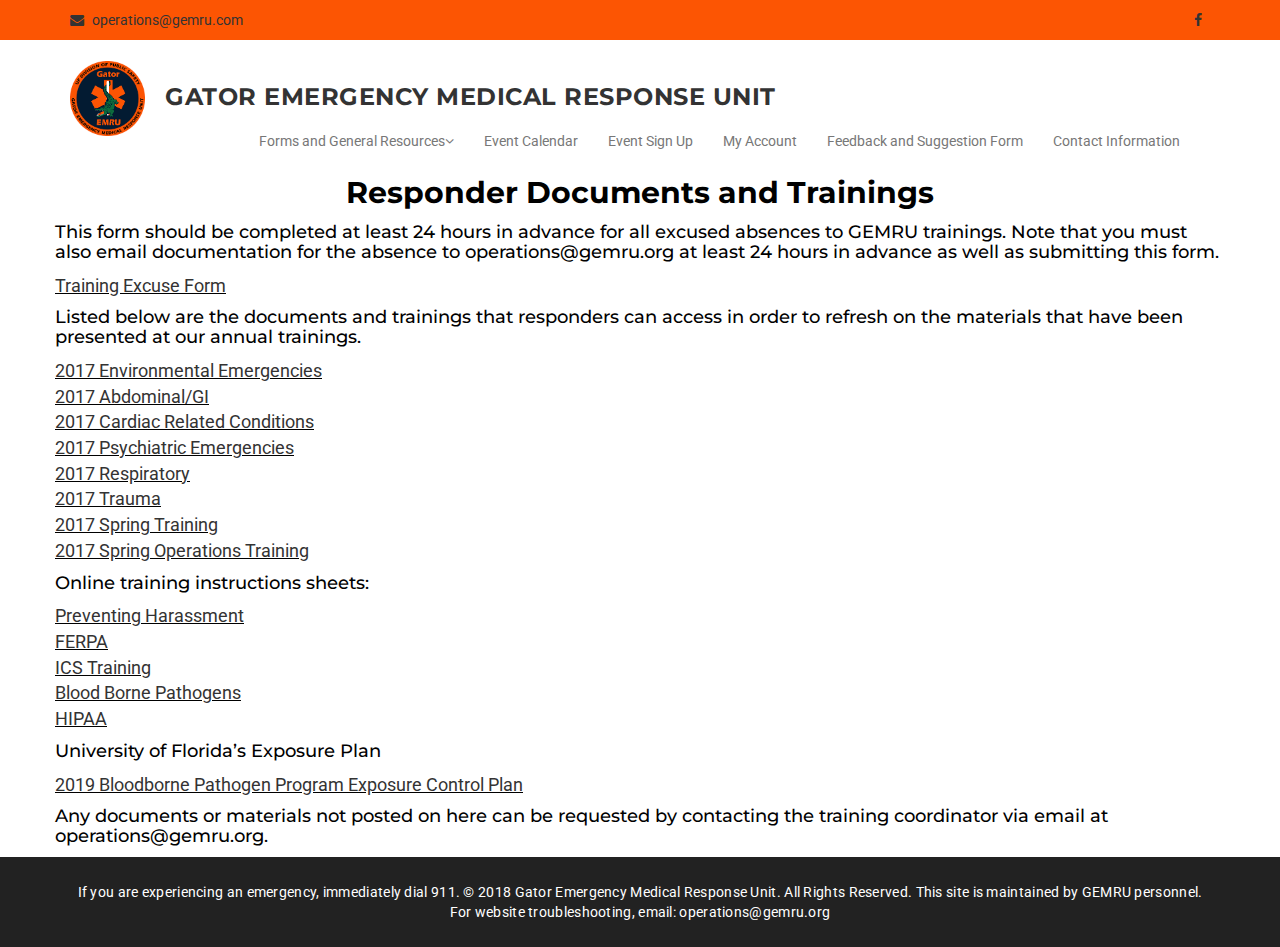
<file: Doc_Training.html>
<!DOCTYPE html>
<html lang="en">
  <head>
    <meta charset="utf-8">
    <meta http-equiv="X-UA-Compatible" content="IE=edge">
    <meta name="viewport" content="width=device-width, initial-scale=1">    
    <title>Gator Emergency Medical Response Unit | Home</title>

    <!-- Favicon -->
    <link rel="shortcut icon" href="assets/img/smalllogo.png" type="image/x-icon">

    <!-- Font awesome -->
    <link href="assets/css/font-awesome.css" rel="stylesheet">
    <!-- Bootstrap -->
    <link href="assets/css/bootstrap.css" rel="stylesheet">   
    <!-- Slick slider -->
    <link rel="stylesheet" type="text/css" href="assets/css/slick.css">          
    <!-- Fancybox slider -->
    <link rel="stylesheet" href="assets/css/jquery.fancybox.css" type="text/css" media="screen" /> 
    <!-- Theme color -->
    <link id="switcher" href="assets/css/theme-color/default-theme.css" rel="stylesheet">          

    <!-- Main style sheet -->
    <link href="assets/css/style.css" rel="stylesheet">    

   
    <!-- Google Fonts -->
    <link href='https://fonts.googleapis.com/css?family=Montserrat:400,700' rel='stylesheet' type='text/css'>
    <link href='https://fonts.googleapis.com/css?family=Roboto:400,400italic,300,300italic,500,700' rel='stylesheet' type='text/css'>
    

    <!-- HTML5 shim and Respond.js for IE8 support of HTML5 elements and media queries -->
    <!-- WARNING: Respond.js doesn't work if you view the page via file:// -->
    <!--[if lt IE 9]>
      <script src="https://oss.maxcdn.com/html5shiv/3.7.2/html5shiv.min.js"></script>
      <script src="https://oss.maxcdn.com/respond/1.4.2/respond.min.js"></script>
    <![endif]-->

  </head>
  <body> 

  <!--START SCROLL TOP BUTTON -->
    <a class="scrollToTop" href="#">
      <i class="fa fa-angle-up"></i>      
    </a>
  <!-- END SCROLL TOP BUTTON -->

  <!-- Start header  -->
  <header id="mu-header">
    <div class="container">
      <div class="row">
        <div class="col-lg-12 col-md-12">
          <div class="mu-header-area">
            <div class="row">
              <div class="col-lg-6 col-md-6 col-sm-6 col-xs-6">
                <div class="mu-header-top-left">
                  <div class="mu-top-email">
                    <i class="fa fa-envelope"></i>
                    <span>operations@gemru.com</span>
                  </div>
                  <div class="mu-top-phone">
                  </div>
                </div>
              </div>
              <div class="col-lg-6 col-md-6 col-sm-6 col-xs-6">
                <div class="mu-header-top-right">
                  <nav>
                    <ul class="mu-top-social-nav">
                      <li><a href="https://www.facebook.com/UFgemru/"><span class="fa fa-facebook"></span></a></li>
                    </ul>
                  </nav>
                </div>
              </div>
            </div>
          </div>
        </div>
      </div>
    </div>
  </header>
  <!-- End header  -->
  <!-- Start menu -->
  <section id="mu-menu" style="background: blue">
    <nav class="navbar navbar-default" role="navigation">  
      <div class="container">
        <div class="navbar-header">
          <!-- FOR MOBILE VIEW COLLAPSED BUTTON -->
          <button type="button" class="navbar-toggle collapsed" data-toggle="collapse" data-target="#navbar" aria-expanded="false" aria-controls="navbar">
            <span class="sr-only">Toggle navigation</span>
            <span class="icon-bar"></span>
            <span class="icon-bar"></span>
            <span class="icon-bar"></span>
          </button>
          <!-- LOGO -->              
          <!-- TEXT BASED LOGO -->
          <a class="navbar-brand" href="index.html"><img src="assets\img\gemrulogo.png"></i><span>Gator Emergency Medical Response Unit</span></a>
          <!-- IMG BASED LOGO  -->
          <!-- <a class="navbar-brand" href="index.html"><img src="assets/img/logo.png" alt="logo"></a> -->
        </div>
      <div id="navbar" class="navbar-collapse collapse">
          <ul id="top-menu" class="nav navbar-nav navbar-right main-nav">
            <li class="dropdown">
              <a href="index.html" class="dropdown" data-toggle="dropdown">Forms and General Resources<span class="fa fa-angle-down"></span></a> 
              <ul class="dropdown-menu" role="menu">
                <li><a href="Equipment_Checklist.html">Equipment Checkoff Form</a></li>
                <li><a href="Incident_Reporting.html">Incident Reporting Form</a></li>
                <li><a href="After_Action.html">After Action Report</a></li>
                <li><a href="Doc_Training.html">Responder Document and Trainings</a></li>
              </ul>
            </li>           
            <li><a href="course.html">Event Calendar</a></li>           
            <li><a href="gallery.html">Event Sign Up</a></li>
            <li><a href="Accounts.html">My Account</span></a></li>            
            <li><a href="Feedback.html">Feedback and Suggestion Form</a></li>
            <li><a href="Contact.html">Contact Information</a></li>               
          </ul>                     
        </div><!--/.nav-collapse -->        
      </div>     
    </nav>
  </section>
  <!-- End menu -->

  <!--Start Event Request-->
  <section id="event-request" style="color:black">
    <div class="container" >
      <div class="row">
        <div class="col-md-12">
          <div class="event-request-area" >
            <!--Title Event-->
            <div class="event-title" >
              <h2>Responder Documents and Trainings</h2>
            </div>
            <!--Title end-->
            <!--content-->
            <div class="event-request-content">
              <div class="row" style="color:black">
                <h4>This form should be completed at least 24 hours in advance for all excused absences to GEMRU trainings. 
                    Note that you must also email documentation for the absence to operations@gemru.org at least 24 hours in advance 
                    as well as submitting this form.</h4>
                <div id="equipment" style="color: black; font-size: large; text-emphasis: black; text-decoration-line: underline">
                  <ul id="training_excuse">
                    <li><a href="https://docs.google.com/forms/d/e/1FAIpQLSfALg1n8ZwFOqf6VMfpaV6SAaPKiPnpChf3s-SrZHEFjItOrA/viewform">
                        Training Excuse Form </a></li>                
                  </ul>                     
                </div>
              </div>
              <div class="row" style="color:black">
                    <h4>Listed below are the documents and trainings that responders can access in order to 
                        refresh on the materials that have been presented at our annual trainings.</h4>
                        <div id="equipment" style="color: black; font-size: large; text-emphasis: black; text-decoration-line: underline">
                        <ul id="training_docs">
                            <li><a href="assets\PDFs\Environmental Emergencies.pdf" download="Environmental Emergencies.pdf">
                                2017 Environmental Emergencies</a></li>  
                            <li><a href="assets\PDFs\Abdominal_GI.pdf" download="Abdominal_GI.pdf">
                                2017 Abdominal/GI</a></li>   
                            <li><a href="assets\PDFs\Cardiac Presentation.pdf" download="Cardiac Presentation.pdf">
                                2017 Cardiac Related Conditions</a></li>
                            <li><a href="assets\PDFs\Psychiatric Emergencies.pdf" download="Psychiatric Emergencies.pdf">
                                2017 Psychiatric Emergencies</a></li>
                            <li><a href="assets\PDFs\Respiratory.pdf" download="Respiratory.pdf">
                                2017 Respiratory</a></li>
                            <li><a href="assets\PDFs\Trauma.pdf" download="Trauma.pdf">
                                2017 Trauma</a></li>
                            <li><a href="assets\PDFs\GEMRU-Spring-2017-Training.pdf" download="GEMRU-Spring-2017-Training.pdf">
                                2017 Spring Training</a></li>
                            <li><a href="assets\PDFs\Spring-training-911-ops-Brady.pdf" download="Spring-training-911-ops-Brady.pdf">
                                2017 Spring Operations Training</a></li>
                        </ul>                     
                        </div>
              </div>
              <div class="row" style="color:black">
                    <h4>Online training instructions sheets:</h4>
                        <div id="equipment" style="color: black; font-size: large; text-emphasis: black; text-decoration-line: underline">
                        <ul id="training_docs">
                            <li><a href="assets\PDFs\Sexual-Harassment-Certification-Handout.pdf" download="Sexual-Harassment-Certification-Handout.pdf">
                                 Preventing Harassment</a></li>  
                            <li><a href="assets\PDFs\FERPA-Certification-Handout.pdf" download="FERPA-Certification-Handout.pdf">
                                FERPA</a></li>   
                            <li><a href="assets\PDFs\ICS-Training-Handout.pdf" download="ICS-Training-Handout.pdf">
                                ICS Training</a></li>
                            <li><a href="assets\PDFs\BBP-Handout.pdf" download="BBP-Handout.pdf">
                                Blood Borne Pathogens</a></li>
                            <li><a href="assets\PDFs\HIPAA-Handout.pdf" download="HIPAA-Handout.pdf">
                                HIPAA</a></li>              
                        </ul>                     
                        </div>
              </div>
              <div class="row" style="color:black">
                <h4>University of Florida’s Exposure Plan</h4>
                    <div id="equipment" style="color: black; font-size: large; text-emphasis: black; text-decoration-line: underline">
                        <ul id="training_docs">
                            <li><a href="assets\PDFs\BBP_ECP.pdf" download="BBP_ECP.pdf">
                                2019 Bloodborne Pathogen Program Exposure Control Plan</a></li>  
                        </ul>                     
                    </div>
              </div>
              <div class="row" style="color:black">
                    <h4>Any documents or materials not posted on here can be requested by contacting the training coordinator via email at operations@gemru.org.</h4>
              </div>
            </div>
          </div>
        </div>
      </div>
    </div>
  </section>
  <!--End Event Request-->

  <!-- Start footer -->
  <footer id="mu-footer">
    <!-- start footer bottom -->
    <div class="mu-footer-bottom">
      <div class="container">
        <div class="mu-footer-bottom-area">
          <p> 
              If you are experiencing an emergency, immediately dial 911. © 2018 Gator Emergency Medical Response Unit. 
              All Rights Reserved. This site is maintained by GEMRU personnel. 
              For website troubleshooting, email: operations@gemru.org</p>
        </div>
      </div>
    </div>
    <!-- end footer bottom -->
  </footer>
  <!-- End footer -->
  
  <!-- jQuery library -->
  <script src="assets/js/jquery.min.js"></script>  
  <!-- Include all compiled plugins (below), or include individual files as needed -->
  <script src="assets/js/bootstrap.js"></script>   
  <!-- Slick slider -->
  <script type="text/javascript" src="assets/js/slick.js"></script>
  <!-- Counter -->
  <script type="text/javascript" src="assets/js/waypoints.js"></script>
  <script type="text/javascript" src="assets/js/jquery.counterup.js"></script>  
  <!-- Mixit slider -->
  <script type="text/javascript" src="assets/js/jquery.mixitup.js"></script>
  <!-- Add fancyBox -->        
  <script type="text/javascript" src="assets/js/jquery.fancybox.pack.js"></script>
  
  
  <!-- Custom js -->
  <script src="assets/js/custom.js"></script> 

  </body>
</html>
</file>
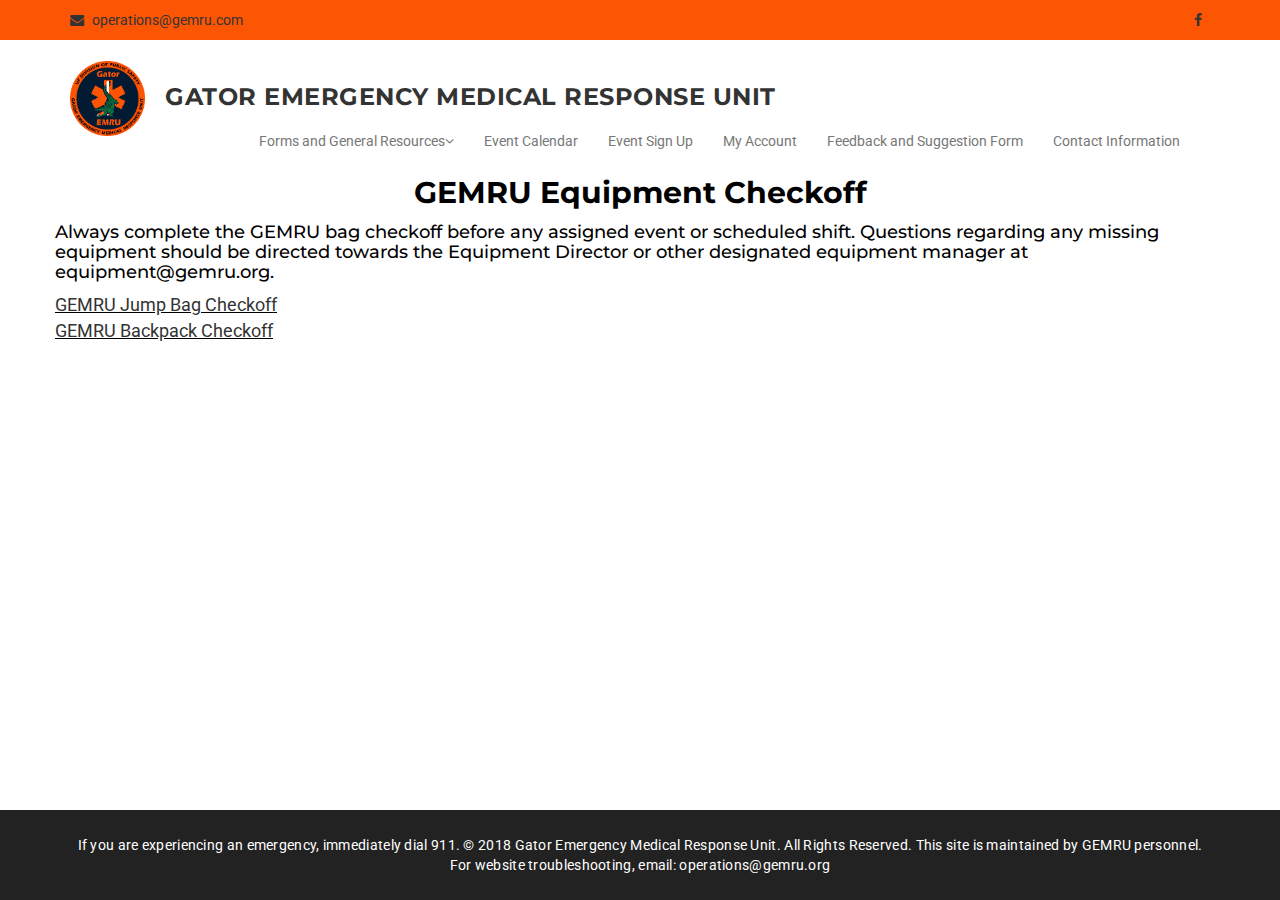
<file: Equipment_Checklist.html>
<!DOCTYPE html>
<html lang="en">
  <head>
    <meta charset="utf-8">
    <meta http-equiv="X-UA-Compatible" content="IE=edge">
    <meta name="viewport" content="width=device-width, initial-scale=1">    
    <title>Gator Emergency Medical Response Unit | Home</title>

    <!-- Favicon -->
    <link rel="shortcut icon" href="assets/img/smalllogo.png" type="image/x-icon">

    <!-- Font awesome -->
    <link href="assets/css/font-awesome.css" rel="stylesheet">
    <!-- Bootstrap -->
    <link href="assets/css/bootstrap.css" rel="stylesheet">   
    <!-- Slick slider -->
    <link rel="stylesheet" type="text/css" href="assets/css/slick.css">          
    <!-- Fancybox slider -->
    <link rel="stylesheet" href="assets/css/jquery.fancybox.css" type="text/css" media="screen" /> 
    <!-- Theme color -->
    <link id="switcher" href="assets/css/theme-color/default-theme.css" rel="stylesheet">          

    <!-- Main style sheet -->
    <link href="assets/css/style.css" rel="stylesheet">    

   
    <!-- Google Fonts -->
    <link href='https://fonts.googleapis.com/css?family=Montserrat:400,700' rel='stylesheet' type='text/css'>
    <link href='https://fonts.googleapis.com/css?family=Roboto:400,400italic,300,300italic,500,700' rel='stylesheet' type='text/css'>
    

    <!-- HTML5 shim and Respond.js for IE8 support of HTML5 elements and media queries -->
    <!-- WARNING: Respond.js doesn't work if you view the page via file:// -->
    <!--[if lt IE 9]>
      <script src="https://oss.maxcdn.com/html5shiv/3.7.2/html5shiv.min.js"></script>
      <script src="https://oss.maxcdn.com/respond/1.4.2/respond.min.js"></script>
    <![endif]-->

  </head>
  <body> 

  <!--START SCROLL TOP BUTTON -->
    <a class="scrollToTop" href="#">
      <i class="fa fa-angle-up"></i>      
    </a>
  <!-- END SCROLL TOP BUTTON -->

  <!-- Start header  -->
  <header id="mu-header">
    <div class="container">
      <div class="row">
        <div class="col-lg-12 col-md-12">
          <div class="mu-header-area">
            <div class="row">
              <div class="col-lg-6 col-md-6 col-sm-6 col-xs-6">
                <div class="mu-header-top-left">
                  <div class="mu-top-email">
                    <i class="fa fa-envelope"></i>
                    <span>operations@gemru.com</span>
                  </div>
                  <div class="mu-top-phone">
                  </div>
                </div>
              </div>
              <div class="col-lg-6 col-md-6 col-sm-6 col-xs-6">
                <div class="mu-header-top-right">
                  <nav>
                    <ul class="mu-top-social-nav">
                      <li><a href="https://www.facebook.com/UFgemru/"><span class="fa fa-facebook"></span></a></li>
                    </ul>
                  </nav>
                </div>
              </div>
            </div>
          </div>
        </div>
      </div>
    </div>
  </header>
  <!-- End header  -->
  <!-- Start menu -->
  <section id="mu-menu" style="background: blue">
    <nav class="navbar navbar-default" role="navigation">  
      <div class="container">
        <div class="navbar-header">
          <!-- FOR MOBILE VIEW COLLAPSED BUTTON -->
          <button type="button" class="navbar-toggle collapsed" data-toggle="collapse" data-target="#navbar" aria-expanded="false" aria-controls="navbar">
            <span class="sr-only">Toggle navigation</span>
            <span class="icon-bar"></span>
            <span class="icon-bar"></span>
            <span class="icon-bar"></span>
          </button>
          <!-- LOGO -->              
          <!-- TEXT BASED LOGO -->
          <a class="navbar-brand" href="index.html"><img src="assets\img\gemrulogo.png"></i><span>Gator Emergency Medical Response Unit</span></a>
          <!-- IMG BASED LOGO  -->
          <!-- <a class="navbar-brand" href="index.html"><img src="assets/img/logo.png" alt="logo"></a> -->
        </div>
      <div id="navbar" class="navbar-collapse collapse">
          <ul id="top-menu" class="nav navbar-nav navbar-right main-nav">
            <li class="dropdown">
              <a href="index.html" class="dropdown" data-toggle="dropdown">Forms and General Resources<span class="fa fa-angle-down"></span></a> 
              <ul class="dropdown-menu" role="menu">
                <li><a href="Equipment_Checklist.html">Equipment Checkoff Form</a></li>
                <li><a href="Incident_Reporting.html">Incident Reporting Form</a></li>
                <li><a href="After_Action.html">After Action Report</a></li>
                <li><a href="Doc_Training.html">Responder Document and Trainings</a></li>
              </ul>
            </li>           
            <li><a href="course.html">Event Calendar</a></li>           
            <li><a href="gallery.html">Event Sign Up</a></li>
            <li><a href="Accounts.html">My Account</span></a></li>            
            <li><a href="Feedback.html">Feedback and Suggestion Form</a></li>
            <li><a href="Contact.html">Contact Information</a></li>               
          </ul>                     
        </div><!--/.nav-collapse -->        
      </div>     
    </nav>
  </section>
  <!-- End menu -->

  <!--Start Event Request-->
  <section id="event-request" style="color:black">
    <div class="container" >
      <div class="row">
        <div class="col-md-12">
          <div class="event-request-area" >
            <!--Title Event-->
            <div class="event-title" >
              <h2>GEMRU Equipment Checkoff</h2>
            </div>
            <!--Title end-->
            <!--content-->
            <div class="event-request-content">
              <div class="row" style="color:black">
                <h4>Always complete the GEMRU bag checkoff before any assigned event or scheduled shift. 
                  Questions regarding any missing equipment should be directed towards the Equipment Director or
                   other designated equipment manager at equipment@gemru.org.</h4>
                <div id="equipment" style="color: black; font-size: large; text-emphasis: black; text-decoration-line: underline">
                  <ul id="equipment_list">
                    <li><a href="https://docs.google.com/forms/d/e/1FAIpQLSfALg1n8ZwFOqf6VMfpaV6SAaPKiPnpChf3s-SrZHEFjItOrA/viewform">
                      GEMRU Jump Bag Checkoff </a></li>           
                    <li><a href="https://docs.google.com/forms/d/1Y3EHJyQ5mXVfVgBBdP5WBgjHpBHKjXsDAecEsDdYZfo/edit">
                      GEMRU Backpack Checkoff</a></li>
                  </ul>                     
                </div>
              </div>
            </div>
          </div>
        </div>
      </div>
    </div>
  </section>
  <!--End Event Request-->

  <!-- Start footer -->
  <footer id="mu-footer" style="position: absolute">
    <!-- start footer bottom -->
    <div class="mu-footer-bottom">
      <div class="container">
        <div class="mu-footer-bottom-area">
          <p> 
              If you are experiencing an emergency, immediately dial 911. © 2018 Gator Emergency Medical Response Unit. 
              All Rights Reserved. This site is maintained by GEMRU personnel. 
              For website troubleshooting, email: operations@gemru.org</p>
        </div>
      </div>
    </div>
    <!-- end footer bottom -->
  </footer>
  <!-- End footer -->
  
  <!-- jQuery library -->
  <script src="assets/js/jquery.min.js"></script>  
  <!-- Include all compiled plugins (below), or include individual files as needed -->
  <script src="assets/js/bootstrap.js"></script>   
  <!-- Slick slider -->
  <script type="text/javascript" src="assets/js/slick.js"></script>
  <!-- Counter -->
  <script type="text/javascript" src="assets/js/waypoints.js"></script>
  <script type="text/javascript" src="assets/js/jquery.counterup.js"></script>  
  <!-- Mixit slider -->
  <script type="text/javascript" src="assets/js/jquery.mixitup.js"></script>
  <!-- Add fancyBox -->        
  <script type="text/javascript" src="assets/js/jquery.fancybox.pack.js"></script>
  
  
  <!-- Custom js -->
  <script src="assets/js/custom.js"></script> 

  </body>
</html>
</file>
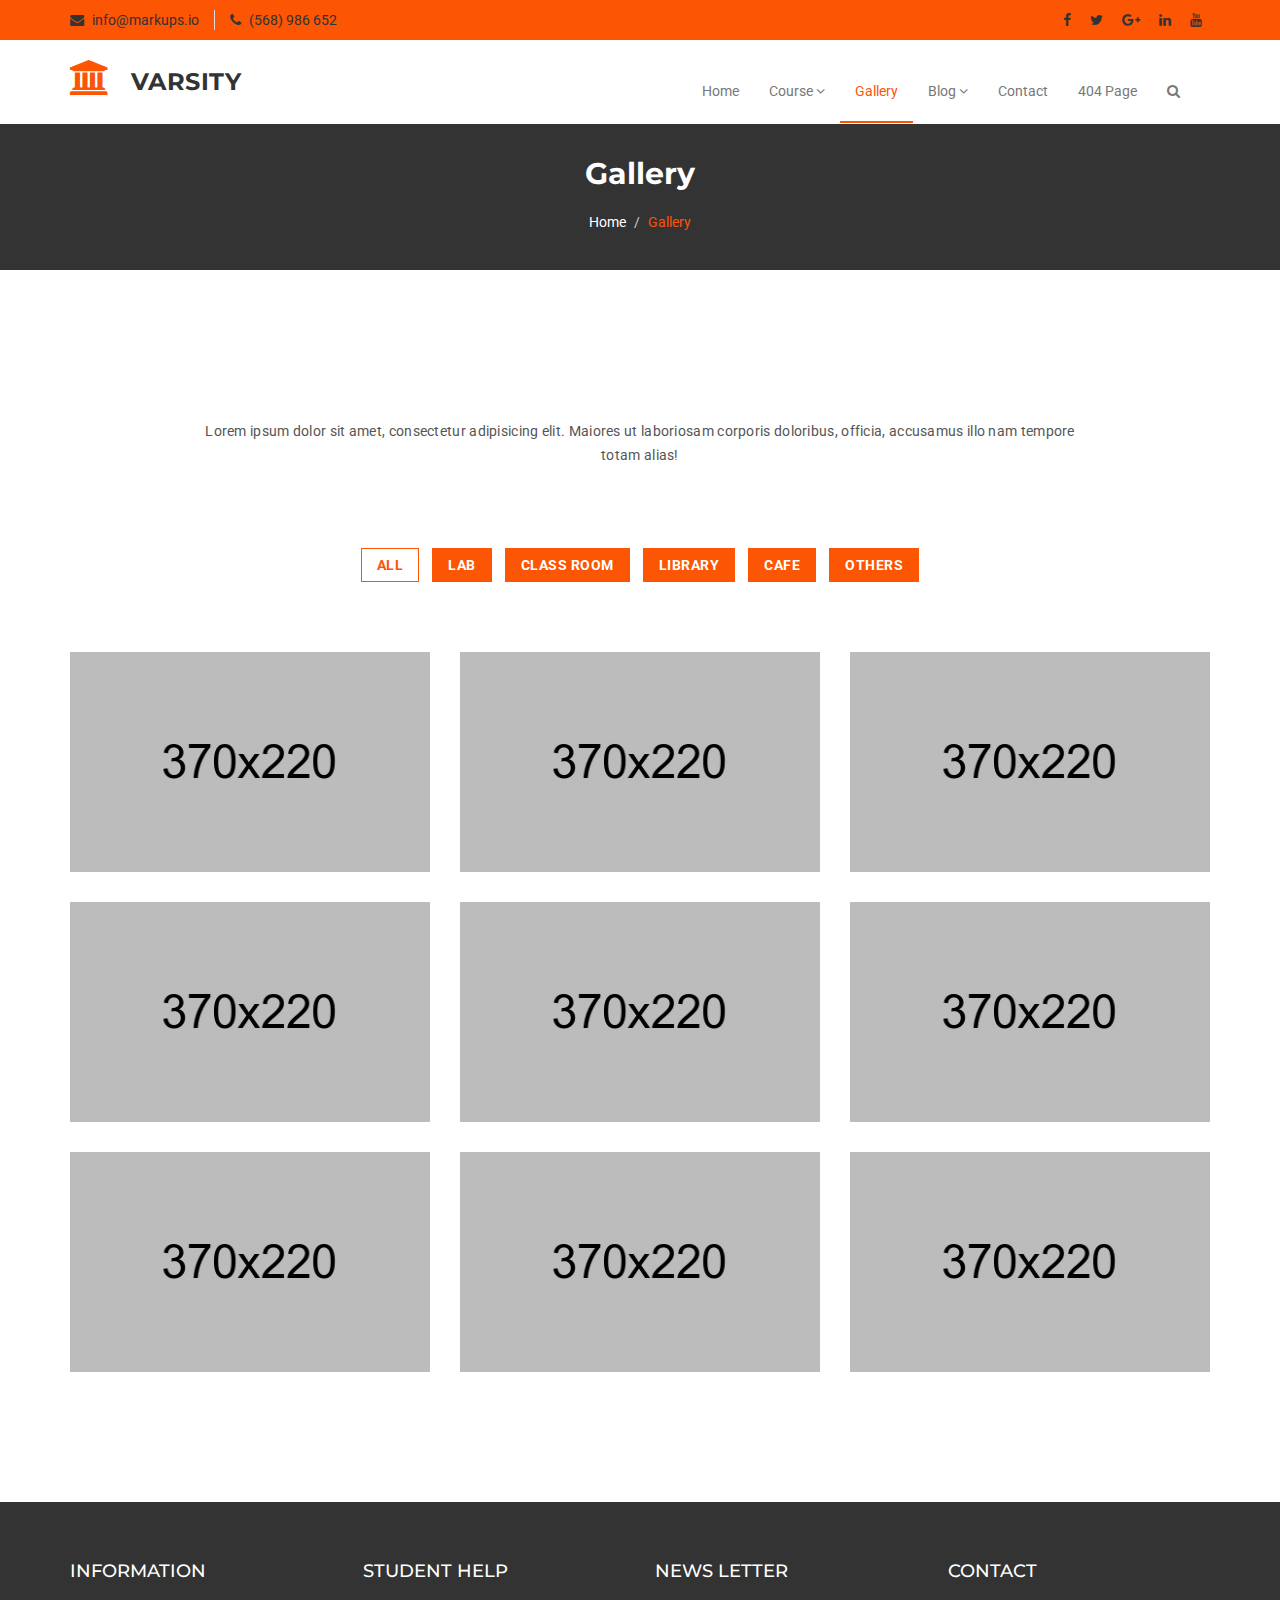
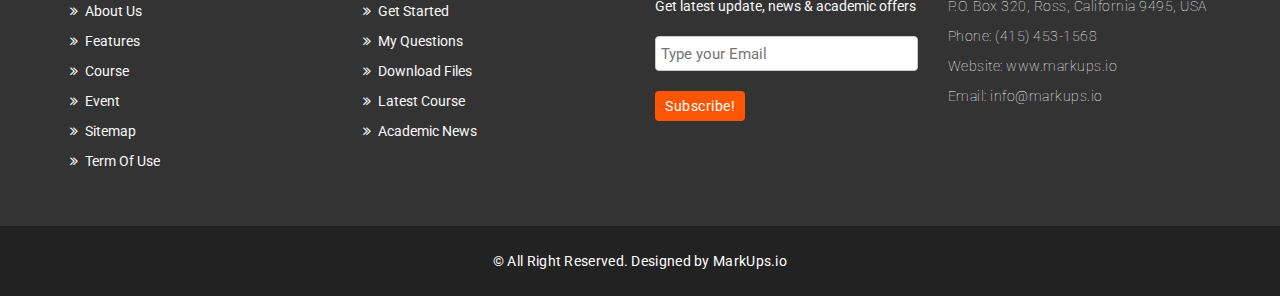
<file: Event_SignUps.html>
<!DOCTYPE html>
<html lang="en">
  <head>
    <meta charset="utf-8">
    <meta http-equiv="X-UA-Compatible" content="IE=edge">
    <meta name="viewport" content="width=device-width, initial-scale=1">    
    <title>Varsity | Gallery</title>

    <!-- Favicon -->
    <link rel="shortcut icon" href="assets/img/favicon.ico" type="image/x-icon">

    <!-- Font awesome -->
    <link href="assets/css/font-awesome.css" rel="stylesheet">
    <!-- Bootstrap -->
    <link href="assets/css/bootstrap.css" rel="stylesheet">   
    <!-- Slick slider -->
    <link rel="stylesheet" type="text/css" href="assets/css/slick.css">          
    <!-- Fancybox slider -->
    <link rel="stylesheet" href="assets/css/jquery.fancybox.css" type="text/css" media="screen" /> 
    <!-- Theme color -->
    <link id="switcher" href="assets/css/theme-color/default-theme.css" rel="stylesheet">  

    <!-- Main style sheet -->
    <link href="assets/css/style.css" rel="stylesheet">    

   
    <!-- Google Fonts -->
    <link href='https://fonts.googleapis.com/css?family=Montserrat:400,700' rel='stylesheet' type='text/css'>
    <link href='https://fonts.googleapis.com/css?family=Roboto:400,400italic,300,300italic,500,700' rel='stylesheet' type='text/css'>
    

    <!-- HTML5 shim and Respond.js for IE8 support of HTML5 elements and media queries -->
    <!-- WARNING: Respond.js doesn't work if you view the page via file:// -->
    <!--[if lt IE 9]>
      <script src="https://oss.maxcdn.com/html5shiv/3.7.2/html5shiv.min.js"></script>
      <script src="https://oss.maxcdn.com/respond/1.4.2/respond.min.js"></script>
    <![endif]-->

  </head>
  <body> 
  <!--START SCROLL TOP BUTTON -->
    <a class="scrollToTop" href="#">
      <i class="fa fa-angle-up"></i>      
    </a>
  <!-- END SCROLL TOP BUTTON -->

  <!-- Start header  -->
  <header id="mu-header">
    <div class="container">
      <div class="row">
        <div class="col-lg-12 col-md-12">
          <div class="mu-header-area">
            <div class="row">
              <div class="col-lg-6 col-md-6 col-sm-6 col-xs-6">
                <div class="mu-header-top-left">
                  <div class="mu-top-email">
                    <i class="fa fa-envelope"></i>
                    <span>info@markups.io</span>
                  </div>
                  <div class="mu-top-phone">
                    <i class="fa fa-phone"></i>
                    <span>(568) 986 652</span>
                  </div>
                </div>
              </div>
              <div class="col-lg-6 col-md-6 col-sm-6 col-xs-6">
                <div class="mu-header-top-right">
                  <nav>
                    <ul class="mu-top-social-nav">
                      <li><a href="#"><span class="fa fa-facebook"></span></a></li>
                      <li><a href="#"><span class="fa fa-twitter"></span></a></li>
                      <li><a href="#"><span class="fa fa-google-plus"></span></a></li>
                      <li><a href="#"><span class="fa fa-linkedin"></span></a></li>
                      <li><a href="#"><span class="fa fa-youtube"></span></a></li>
                    </ul>
                  </nav>
                </div>
              </div>
            </div>
          </div>
        </div>
      </div>
    </div>
  </header>
  <!-- End header  -->
  <!-- Start menu -->
  <section id="mu-menu">
    <nav class="navbar navbar-default" role="navigation">  
      <div class="container">
        <div class="navbar-header">
          <!-- FOR MOBILE VIEW COLLAPSED BUTTON -->
          <button type="button" class="navbar-toggle collapsed" data-toggle="collapse" data-target="#navbar" aria-expanded="false" aria-controls="navbar">
            <span class="sr-only">Toggle navigation</span>
            <span class="icon-bar"></span>
            <span class="icon-bar"></span>
            <span class="icon-bar"></span>
          </button>
          <!-- LOGO -->              
          <!-- TEXT BASED LOGO -->
          <a class="navbar-brand" href="index.html"><i class="fa fa-university"></i><span>Varsity</span></a>
          <!-- IMG BASED LOGO  -->
          <!-- <a class="navbar-brand" href="index.html"><img src="assets/img/logo.png" alt="logo"></a> -->
        </div>
        <div id="navbar" class="navbar-collapse collapse">
         <ul id="top-menu" class="nav navbar-nav navbar-right main-nav">
            <li><a href="index.html">Home</a></li>            
            <li class="dropdown">
              <a href="#" class="dropdown-toggle" data-toggle="dropdown">Course <span class="fa fa-angle-down"></span></a>
              <ul class="dropdown-menu" role="menu">
                <li><a href="course.html">Course Archive</a></li>                
                <li><a href="course-detail.html">Course Detail</a></li>                
              </ul>
            </li>           
            <li class="active"><a href="gallery.html">Gallery</a></li>
            <li class="dropdown">
              <a href="#" class="dropdown-toggle" data-toggle="dropdown">Blog <span class="fa fa-angle-down"></span></a>
              <ul class="dropdown-menu" role="menu">
                <li><a href="blog-archive.html">Blog Archive</a></li>                
                <li><a href="blog-single.html">Blog Single</a></li>                
              </ul>
            </li>            
            <li><a href="contact.html">Contact</a></li>
            <li><a href="404.html">404 Page</a></li>               
            <li><a href="#" id="mu-search-icon"><i class="fa fa-search"></i></a></li>
          </ul>                    
        </div><!--/.nav-collapse -->        
      </div>     
    </nav>
  </section>
  <!-- End menu -->
  <!-- Start search box -->
  <div id="mu-search">
    <div class="mu-search-area">      
      <button class="mu-search-close"><span class="fa fa-close"></span></button>
      <div class="container">
        <div class="row">
          <div class="col-md-12">            
            <form class="mu-search-form">
              <input type="search" placeholder="Type Your Keyword(s) & Hit Enter">
            </form>
          </div>
        </div>
      </div>
    </div>
  </div>
  <!-- End search box -->
 <!-- Page breadcrumb -->
 <section id="mu-page-breadcrumb">
   <div class="container">
     <div class="row">
       <div class="col-md-12">
         <div class="mu-page-breadcrumb-area">
           <h2>Gallery</h2>
           <ol class="breadcrumb">
            <li><a href="#">Home</a></li>            
            <li class="active">Gallery</li>
          </ol>
         </div>
       </div>
     </div>
   </div>
 </section>
 <!-- End breadcrumb -->
 <!-- Start gallery  -->
 <section id="mu-gallery">
   <div class="container">
     <div class="row">
       <div class="col-md-12">
         <div class="mu-gallery-area">
          <!-- start title -->
          <div class="mu-title">
            <h2>Some Moments</h2>
            <p>Lorem ipsum dolor sit amet, consectetur adipisicing elit. Maiores ut laboriosam corporis doloribus, officia, accusamus illo nam tempore totam alias!</p>
          </div>
          <!-- end title -->
          <!-- start gallery content -->
          <div class="mu-gallery-content">
            <!-- Start gallery menu -->
            <div class="mu-gallery-top">              
              <ul>
                <li class="filter active" data-filter="all">All</li>
                <li class="filter" data-filter=".lab">Lab</li>
                <li class="filter" data-filter=".classroom">Class Room</li>
                <li class="filter" data-filter=".library">Library</li>
                <li class="filter" data-filter=".cafe">Cafe</li>
                <li class="filter" data-filter=".others">Others</li>
              </ul>
            </div>
            <!-- End gallery menu -->
            <div class="mu-gallery-body">
              <ul id="mixit-container" class="row">
                <!-- start single gallery image -->
                <li class="col-md-4 col-sm-6 col-xs-12 mix lab">
                  <div class="mu-single-gallery">                  
                    <div class="mu-single-gallery-item">
                      <div class="mu-single-gallery-img">
                        <a href="#"><img alt="img" src="assets/img/gallery/small/1.jpg"></a>
                      </div>
                      <div class="mu-single-gallery-info">
                        <div class="mu-single-gallery-info-inner">
                          <h4>Image Title</h4>
                          <p>Web Design</p>
                          <a href="assets/img/gallery/big/1.jpg" data-fancybox-group="gallery" class="fancybox"><span class="fa fa-eye"></span></a>
                          <a href="#" class="aa-link"><span class="fa fa-link"></span></a>
                        </div>
                      </div>                  
                    </div>
                  </div>
                </li>
                <!-- start single gallery image -->
               <li class="col-md-4 col-sm-6 col-xs-12 mix library">
                  <div class="mu-single-gallery">                  
                    <div class="mu-single-gallery-item">
                      <div class="mu-single-gallery-img">
                        <a href="#"><img alt="img" src="assets/img/gallery/small/2.jpg"></a>
                      </div>
                       <div class="mu-single-gallery-info">
                        <div class="mu-single-gallery-info-inner">
                          <h4>Image Title</h4>
                          <p>Animation</p>
                          <a href="assets/img/gallery/big/2.jpg" data-fancybox-group="gallery" class="fancybox"><span class="fa fa-eye"></span></a>
                          <a href="#" class="aa-link"><span class="fa fa-link"></span></a>
                        </div>
                      </div> 
                    </div>
                  </div>
               </li>
                <!-- start single gallery image -->
                <li class="col-md-4 col-sm-6 col-xs-12 mix lab">
                  <div class="mu-single-gallery">                  
                    <div class="mu-single-gallery-item">
                      <div class="mu-single-gallery-img">
                        <a href="#"><img alt="img" src="assets/img/gallery/small/3.jpg"></a>
                      </div>
                      <div class="mu-single-gallery-info">
                        <div class="mu-single-gallery-info-inner">
                          <h4>Image Title</h4>
                          <p>Math</p>
                          <a href="assets/img/gallery/big/3.jpg" data-fancybox-group="gallery" class="fancybox"><span class="fa fa-eye"></span></a>
                          <a href="#" class="aa-link"><span class="fa fa-link"></span></a>
                        </div>
                      </div>
                    </div>
                  </div>
                </li>
                <!-- start single gallery image -->
                <li class="col-md-4 col-sm-6 col-xs-12 mix classroom">
                  <div class="mu-single-gallery">                  
                    <div class="mu-single-gallery-item">
                      <div class="mu-single-gallery-img">
                        <a href="#"><img alt="img" src="assets/img/gallery/small/4.jpg"></a>
                      </div>
                       <div class="mu-single-gallery-info">
                        <div class="mu-single-gallery-info-inner">
                          <h4>Image Title</h4>
                          <p>English</p>
                          <a href="assets/img/gallery/big/4.jpg" data-fancybox-group="gallery" class="fancybox"><span class="fa fa-eye"></span></a>
                          <a href="#" class="aa-link"><span class="fa fa-link"></span></a>
                        </div>
                      </div>
                    </div>
                  </div>
                </li>
                <!-- start single gallery image -->
                <li class="col-md-4 col-sm-6 col-xs-12 mix others">
                  <div class="mu-single-gallery">                  
                    <div class="mu-single-gallery-item">
                      <div class="mu-single-gallery-img">
                        <a href="#"><img alt="img" src="assets/img/gallery/small/5.jpg"></a>
                      </div>
                      <div class="mu-single-gallery-info">
                        <div class="mu-single-gallery-info-inner">
                          <h4>Image Title</h4>
                          <p>Graphics</p>
                          <a href="assets/img/gallery/big/5.jpg" data-fancybox-group="gallery" class="fancybox"><span class="fa fa-eye"></span></a>
                          <a href="#" class="aa-link"><span class="fa fa-link"></span></a>
                        </div>
                      </div>
                    </div>
                  </div>
                </li>
                <!-- start single gallery image -->
                <li class="col-md-4 col-sm-6 col-xs-12 mix cafe">
                  <div class="mu-single-gallery">                  
                    <div class="mu-single-gallery-item">
                      <div class="mu-single-gallery-img">
                        <a href="#"><img alt="img" src="assets/img/gallery/small/6.jpg"></a>
                      </div>
                       <div class="mu-single-gallery-info">
                        <div class="mu-single-gallery-info-inner">
                          <h4>Image Title</h4>
                          <p>Health</p>
                          <a href="assets/img/gallery/big/6.jpg" data-fancybox-group="gallery" class="fancybox"><span class="fa fa-eye"></span></a>
                          <a href="#" class="aa-link"><span class="fa fa-link"></span></a>
                        </div>
                      </div>
                    </div>
                  </div>
                </li>
                <!-- start single gallery image -->
                <li class="col-md-4 col-sm-6 col-xs-12 mix others">
                  <div class="mu-single-gallery">                  
                    <div class="mu-single-gallery-item">
                      <div class="mu-single-gallery-img">
                        <a href="#"><img alt="img" src="assets/img/gallery/small/7.jpg"></a>
                      </div>
                      <div class="mu-single-gallery-info">
                        <div class="mu-single-gallery-info-inner">
                          <h4>Image Title</h4>
                          <p>Sports</p>
                          <a href="assets/img/gallery/big/7.jpg" data-fancybox-group="gallery" class="fancybox"><span class="fa fa-eye"></span></a>
                          <a href="#" class="aa-link"><span class="fa fa-link"></span></a>
                        </div>
                      </div>             
                    </div>
                  </div> 
                </li>
                 <!-- start single gallery image -->
                <li class="col-md-4 col-sm-6 col-xs-12 mix library">
                  <div class="mu-single-gallery">                  
                    <div class="mu-single-gallery-item">
                      <div class="mu-single-gallery-img">
                        <a href="#"><img alt="img" src="assets/img/gallery/small/8.jpg"></a>
                      </div>
                       <div class="mu-single-gallery-info">
                        <div class="mu-single-gallery-info-inner">
                          <h4>Image Title</h4>
                          <p>Health</p>
                          <a href="assets/img/gallery/big/8.jpg" data-fancybox-group="gallery" class="fancybox"><span class="fa fa-eye"></span></a>
                          <a href="#" class="aa-link"><span class="fa fa-link"></span></a>
                        </div>
                      </div>
                    </div>
                  </div>
                </li>
                <!-- start single gallery image -->
                <li class="col-md-4 col-sm-6 col-xs-12 mix lab">
                  <div class="mu-single-gallery">                  
                    <div class="mu-single-gallery-item">
                      <div class="mu-single-gallery-img">
                        <a href="#"><img alt="img" src="assets/img/gallery/small/9.jpg"></a>
                      </div>
                      <div class="mu-single-gallery-info">
                        <div class="mu-single-gallery-info-inner">
                          <h4>Image Title</h4>
                          <p>Sports</p>
                          <a href="assets/img/gallery/big/9.jpg" data-fancybox-group="gallery" class="fancybox"><span class="fa fa-eye"></span></a>
                          <a href="#" class="aa-link"><span class="fa fa-link"></span></a>
                        </div>
                      </div>             
                    </div>
                  </div> 
                </li>
              </ul>            
            </div>
          </div>
          <!-- end gallery content -->
         </div>
       </div>
     </div>
   </div>
 </section>
 <!-- End gallery  -->
 

  <!-- Start footer -->
  <footer id="mu-footer">
    <!-- start footer top -->
    <div class="mu-footer-top">
      <div class="container">
        <div class="mu-footer-top-area">
          <div class="row">
            <div class="col-lg-3 col-md-3 col-sm-3">
              <div class="mu-footer-widget">
                <h4>Information</h4>
                <ul>
                  <li><a href="#">About Us</a></li>
                  <li><a href="">Features</a></li>
                  <li><a href="">Course</a></li>
                  <li><a href="">Event</a></li>
                  <li><a href="">Sitemap</a></li>
                  <li><a href="">Term Of Use</a></li>
                </ul>
              </div>
            </div>
            <div class="col-lg-3 col-md-3 col-sm-3">
              <div class="mu-footer-widget">
                <h4>Student Help</h4>
                <ul>
                  <li><a href="">Get Started</a></li>
                  <li><a href="#">My Questions</a></li>
                  <li><a href="">Download Files</a></li>
                  <li><a href="">Latest Course</a></li>
                  <li><a href="">Academic News</a></li>                  
                </ul>
              </div>
            </div>
            <div class="col-lg-3 col-md-3 col-sm-3">
              <div class="mu-footer-widget">
                <h4>News letter</h4>
                <p>Get latest update, news & academic offers</p>
                <form class="mu-subscribe-form">
                  <input type="email" placeholder="Type your Email">
                  <button class="mu-subscribe-btn" type="submit">Subscribe!</button>
                </form>               
              </div>
            </div>
            <div class="col-lg-3 col-md-3 col-sm-3">
              <div class="mu-footer-widget">
                <h4>Contact</h4>
                <address>
                  <p>P.O. Box 320, Ross, California 9495, USA</p>
                  <p>Phone: (415) 453-1568 </p>
                  <p>Website: www.markups.io</p>
                  <p>Email: info@markups.io</p>
                </address>
              </div>
            </div>
          </div>
        </div>
      </div>
    </div>
    <!-- end footer top -->
    <!-- start footer bottom -->
    <div class="mu-footer-bottom">
      <div class="container">
        <div class="mu-footer-bottom-area">
          <p>&copy; All Right Reserved. Designed by <a href="http://www.markups.io/" rel="nofollow">MarkUps.io</a></p>
        </div>
      </div>
    </div>
    <!-- end footer bottom -->
  </footer>
  <!-- End footer -->





  
  <!-- jQuery library -->
  <script src="assets/js/jquery.min.js"></script>  
  <!-- Include all compiled plugins (below), or include individual files as needed -->
  <script src="assets/js/bootstrap.js"></script>   
  <!-- Slick slider -->
  <script type="text/javascript" src="assets/js/slick.js"></script>
  <!-- Counter -->
  <script type="text/javascript" src="assets/js/waypoints.js"></script>
  <script type="text/javascript" src="assets/js/jquery.counterup.js"></script>  
  <!-- Mixit slider -->
  <script type="text/javascript" src="assets/js/jquery.mixitup.js"></script>
  <!-- Add fancyBox -->        
  <script type="text/javascript" src="assets/js/jquery.fancybox.pack.js"></script>

  <!-- Custom js -->
  <script src="assets/js/custom.js"></script> 

  </body>
</html>
</file>
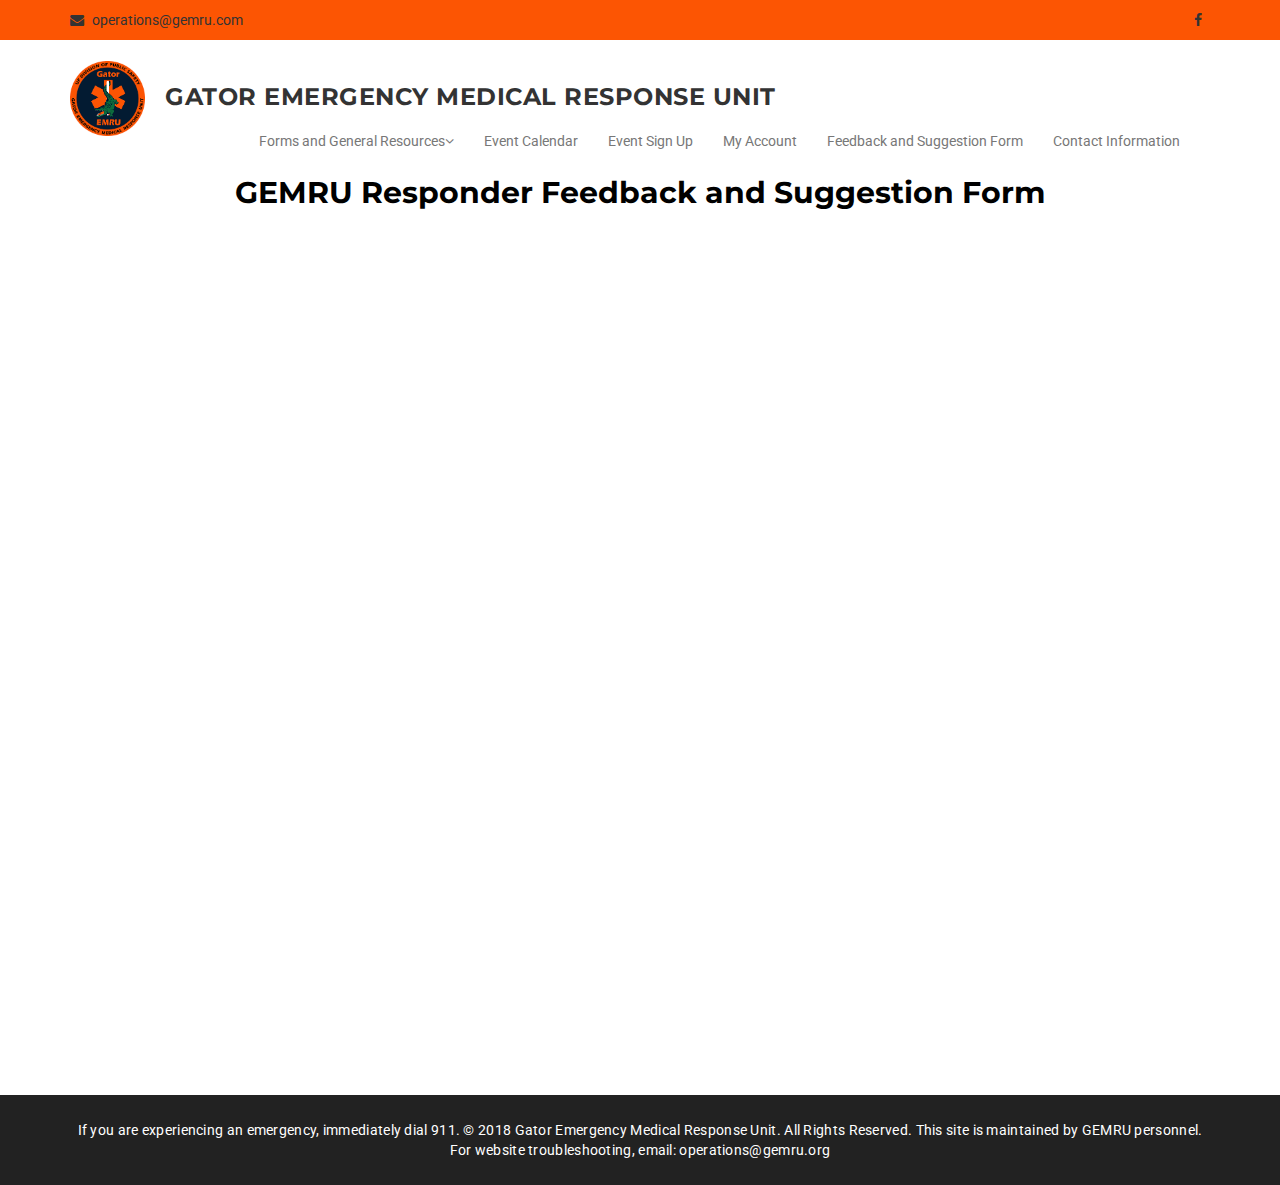
<file: Feedback.html>
<!DOCTYPE html>
<html lang="en">
  <head>
    <meta charset="utf-8">
    <meta http-equiv="X-UA-Compatible" content="IE=edge">
    <meta name="viewport" content="width=device-width, initial-scale=1">    
    <title>Gator Emergency Medical Response Unit | Home</title>

    <!-- Favicon -->
    <link rel="shortcut icon" href="assets/img/smalllogo.png" type="image/x-icon">

    <!-- Font awesome -->
    <link href="assets/css/font-awesome.css" rel="stylesheet">
    <!-- Bootstrap -->
    <link href="assets/css/bootstrap.css" rel="stylesheet">   
    <!-- Slick slider -->
    <link rel="stylesheet" type="text/css" href="assets/css/slick.css">          
    <!-- Fancybox slider -->
    <link rel="stylesheet" href="assets/css/jquery.fancybox.css" type="text/css" media="screen" /> 
    <!-- Theme color -->
    <link id="switcher" href="assets/css/theme-color/default-theme.css" rel="stylesheet">          

    <!-- Main style sheet -->
    <link href="assets/css/style.css" rel="stylesheet">    

   
    <!-- Google Fonts -->
    <link href='https://fonts.googleapis.com/css?family=Montserrat:400,700' rel='stylesheet' type='text/css'>
    <link href='https://fonts.googleapis.com/css?family=Roboto:400,400italic,300,300italic,500,700' rel='stylesheet' type='text/css'>
    

    <!-- HTML5 shim and Respond.js for IE8 support of HTML5 elements and media queries -->
    <!-- WARNING: Respond.js doesn't work if you view the page via file:// -->
    <!--[if lt IE 9]>
      <script src="https://oss.maxcdn.com/html5shiv/3.7.2/html5shiv.min.js"></script>
      <script src="https://oss.maxcdn.com/respond/1.4.2/respond.min.js"></script>
    <![endif]-->

  </head>
  <body> 

  <!--START SCROLL TOP BUTTON -->
    <a class="scrollToTop" href="#">
      <i class="fa fa-angle-up"></i>      
    </a>
  <!-- END SCROLL TOP BUTTON -->

  <!-- Start header  -->
  <header id="mu-header">
    <div class="container">
      <div class="row">
        <div class="col-lg-12 col-md-12">
          <div class="mu-header-area">
            <div class="row">
              <div class="col-lg-6 col-md-6 col-sm-6 col-xs-6">
                <div class="mu-header-top-left">
                  <div class="mu-top-email">
                    <i class="fa fa-envelope"></i>
                    <span>operations@gemru.com</span>
                  </div>
                  <div class="mu-top-phone">
                  </div>
                </div>
              </div>
              <div class="col-lg-6 col-md-6 col-sm-6 col-xs-6">
                <div class="mu-header-top-right">
                  <nav>
                    <ul class="mu-top-social-nav">
                      <li><a href="https://www.facebook.com/UFgemru/"><span class="fa fa-facebook"></span></a></li>
                    </ul>
                  </nav>
                </div>
              </div>
            </div>
          </div>
        </div>
      </div>
    </div>
  </header>
  <!-- End header  -->
  <!-- Start menu -->
  <section id="mu-menu" style="background: blue">
    <nav class="navbar navbar-default" role="navigation">  
      <div class="container">
        <div class="navbar-header">
          <!-- FOR MOBILE VIEW COLLAPSED BUTTON -->
          <button type="button" class="navbar-toggle collapsed" data-toggle="collapse" data-target="#navbar" aria-expanded="false" aria-controls="navbar">
            <span class="sr-only">Toggle navigation</span>
            <span class="icon-bar"></span>
            <span class="icon-bar"></span>
            <span class="icon-bar"></span>
          </button>
          <!-- LOGO -->              
          <!-- TEXT BASED LOGO -->
          <a class="navbar-brand" href="index.html"><img src="assets\img\gemrulogo.png"></i><span>Gator Emergency Medical Response Unit</span></a>
          <!-- IMG BASED LOGO  -->
          <!-- <a class="navbar-brand" href="index.html"><img src="assets/img/logo.png" alt="logo"></a> -->
        </div>
      <div id="navbar" class="navbar-collapse collapse">
          <ul id="top-menu" class="nav navbar-nav navbar-right main-nav">
            <li class="dropdown">
              <a href="index.html" class="dropdown" data-toggle="dropdown">Forms and General Resources<span class="fa fa-angle-down"></span></a> 
              <ul class="dropdown-menu" role="menu">
                <li><a href="Equipment_Checklist.html">Equipment Checkoff Form</a></li>
                <li><a href="Incident_Reporting.html">Incident Reporting Form</a></li>
                <li><a href="After_Action.html">After Action Report</a></li>
                <li><a href="Doc_Training.html">Responder Document and Trainings</a></li>
              </ul>
            </li>           
            <li><a href="course.html">Event Calendar</a></li>           
            <li><a href="gallery.html">Event Sign Up</a></li>
            <li><a href="Accounts.html">My Account</span></a></li>            
            <li><a href="Feedback.html">Feedback and Suggestion Form</a></li>
            <li><a href="Contact.html">Contact Information</a></li>               
          </ul>                     
        </div><!--/.nav-collapse -->        
      </div>     
    </nav>
  </section>
  <!-- End menu -->

  <!--Start After Action Report-->
  <section id="event-request" style="color:black">
    <div class="container" >
      <div class="row">
        <div class="col-md-12">
          <div class="event-request-area" >
            <!--Title Event-->
            <div class="event-title" >
              <h2>GEMRU Responder Feedback and Suggestion Form</h2>
            </div>
            <!--Title end-->
            <!--content-->
            <div class="event-request-content">
              <div class="row" style="color:black">
                <div id="equipment" style="text-align: center">
                    <ul id="After_Action">
                      <iframe src="https://docs.google.com/forms/d/e/1FAIpQLSfBCsobqxQo3A9QnjjHPKYYjk-lV6TvSS_Nt_Ra4-E7QKu-PQ/viewform?embedded=true" width="640" height="877" frameborder="0" marginheight="0" marginwidth="0">Loading...</iframe>                  
                    </ul>                     
                </div>
              </div>
            </div>
          </div>
        </div>
      </div>
    </div>
  </section>
  <!--End After Action Report-->

  <!-- Start footer -->
  <footer id="mu-footer">
    <!-- start footer bottom -->
    <div class="mu-footer-bottom">
      <div class="container">
        <div class="mu-footer-bottom-area">
          <p> 
              If you are experiencing an emergency, immediately dial 911. © 2018 Gator Emergency Medical Response Unit. 
              All Rights Reserved. This site is maintained by GEMRU personnel. 
              For website troubleshooting, email: operations@gemru.org</p>
        </div>
      </div>
    </div>
    <!-- end footer bottom -->
  </footer>
  <!-- End footer -->
  
  <!-- jQuery library -->
  <script src="assets/js/jquery.min.js"></script>  
  <!-- Include all compiled plugins (below), or include individual files as needed -->
  <script src="assets/js/bootstrap.js"></script>   
  <!-- Slick slider -->
  <script type="text/javascript" src="assets/js/slick.js"></script>
  <!-- Counter -->
  <script type="text/javascript" src="assets/js/waypoints.js"></script>
  <script type="text/javascript" src="assets/js/jquery.counterup.js"></script>  
  <!-- Mixit slider -->
  <script type="text/javascript" src="assets/js/jquery.mixitup.js"></script>
  <!-- Add fancyBox -->        
  <script type="text/javascript" src="assets/js/jquery.fancybox.pack.js"></script>
  
  
  <!-- Custom js -->
  <script src="assets/js/custom.js"></script> 

  </body>
</html>
</file>
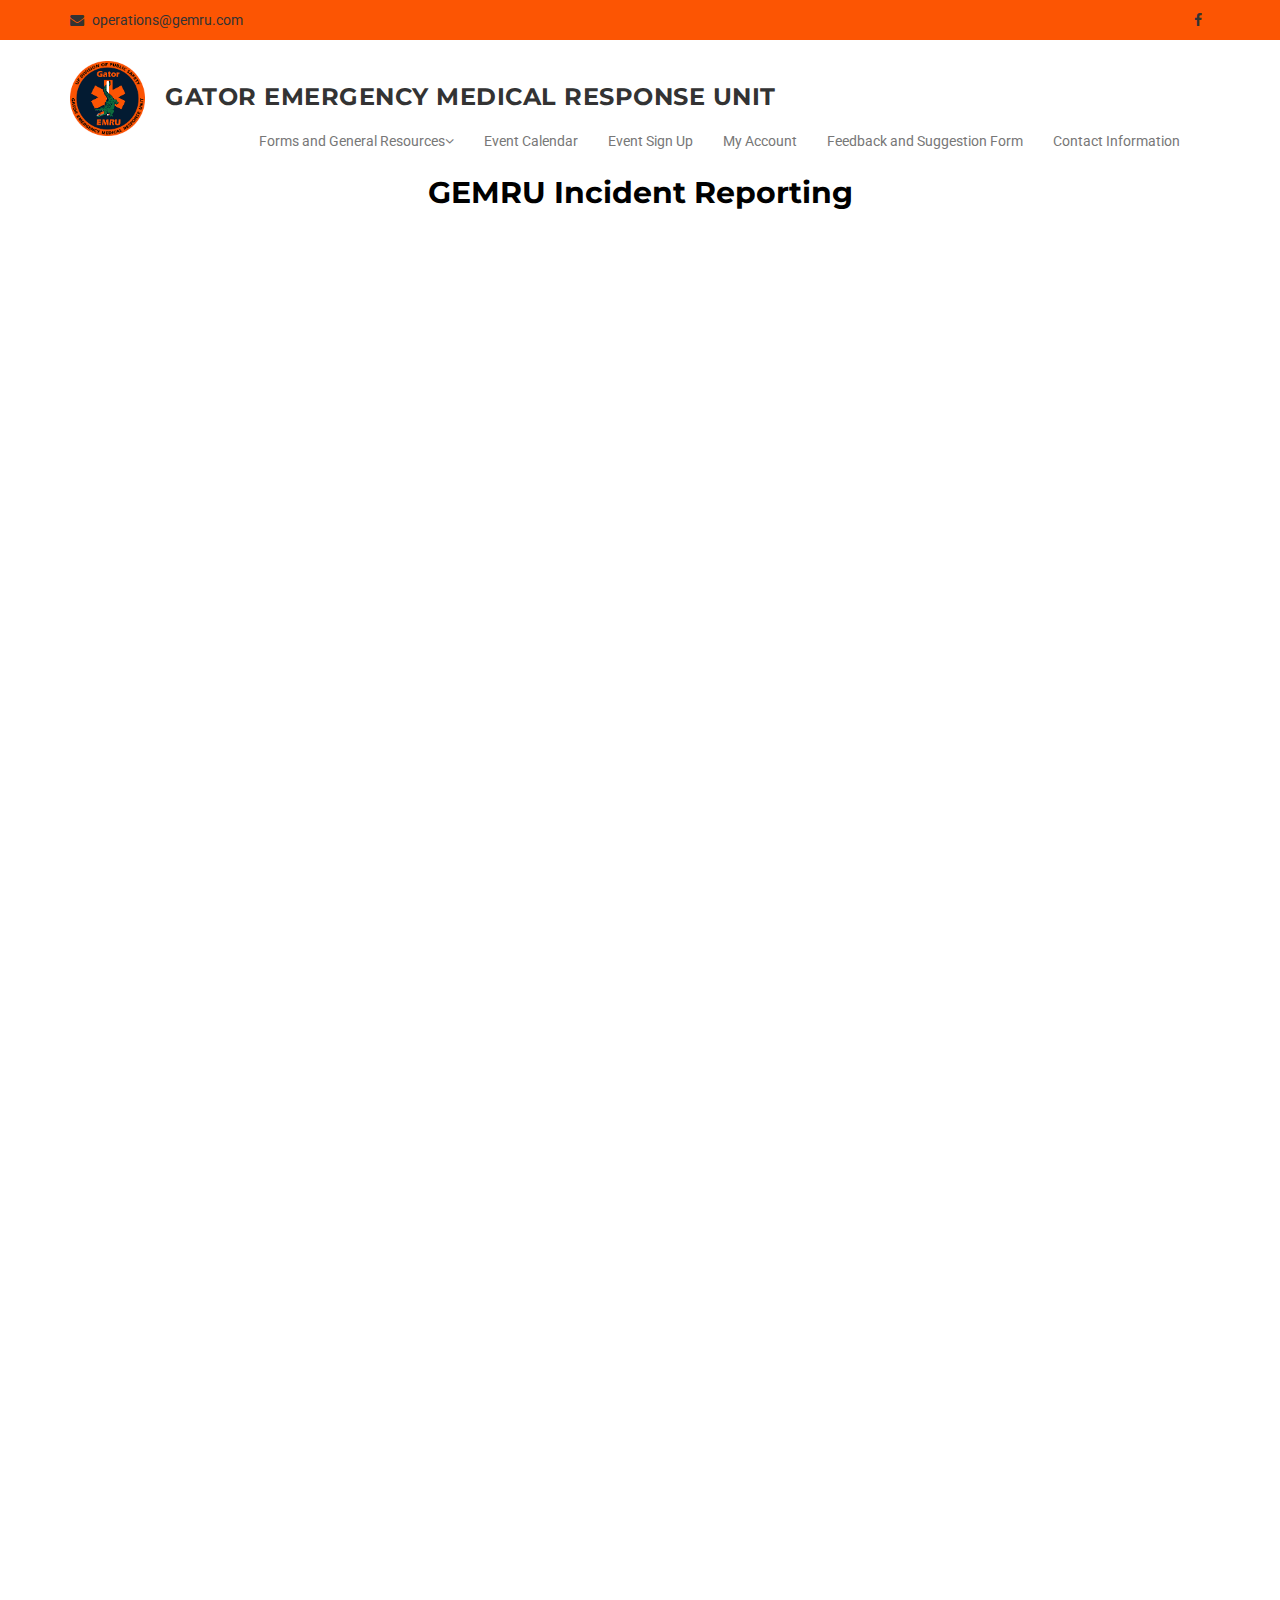
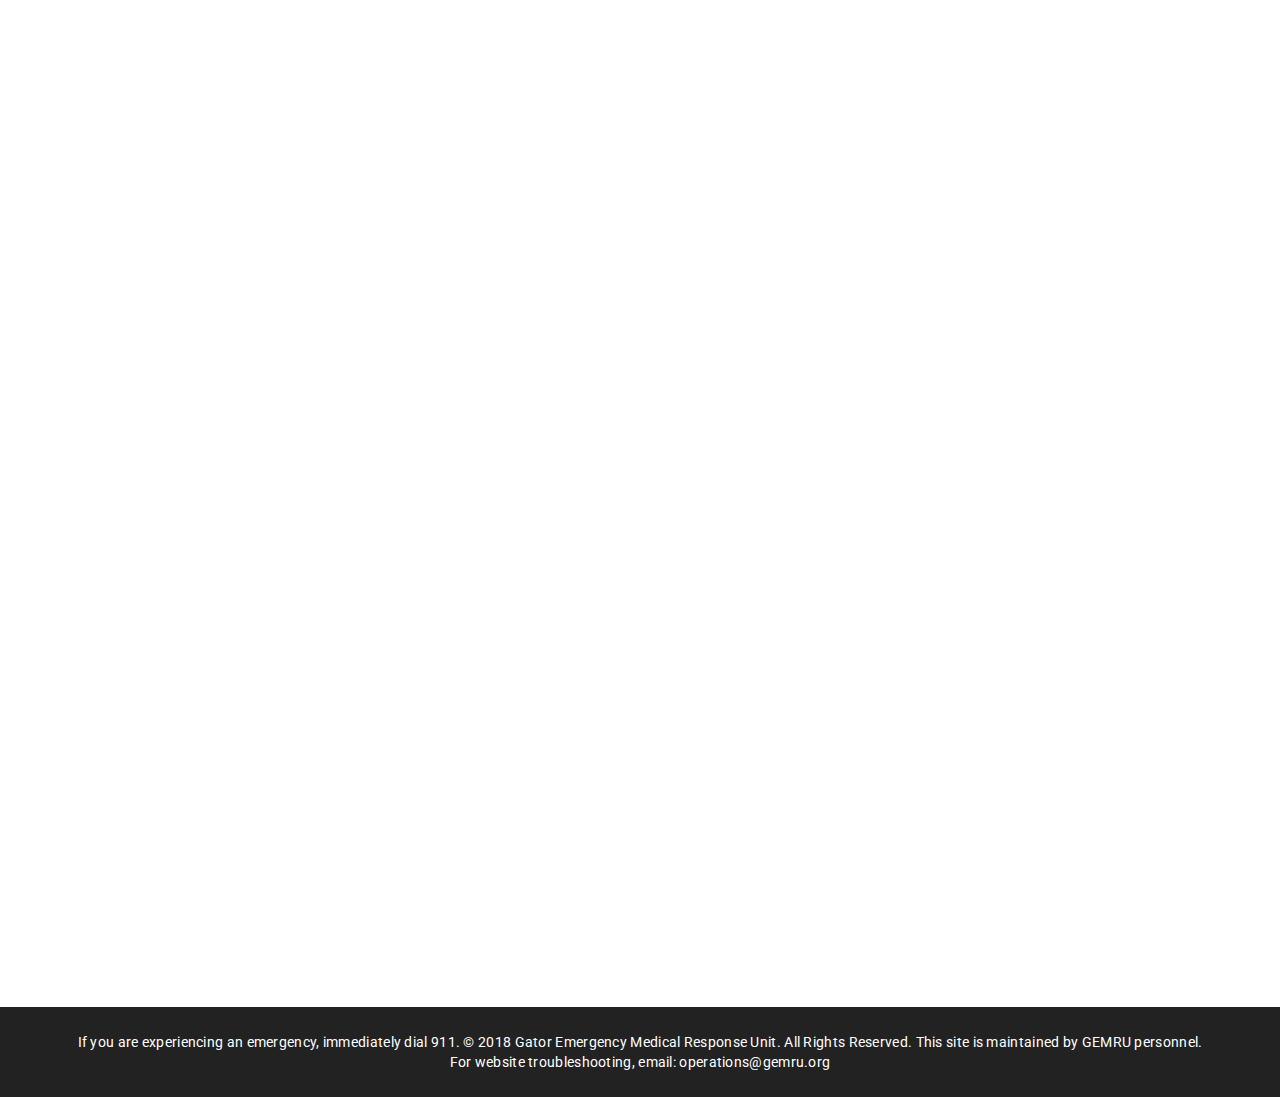
<file: Incident_Reporting.html>
<!DOCTYPE html>
<html lang="en">
  <head>
    <meta charset="utf-8">
    <meta http-equiv="X-UA-Compatible" content="IE=edge">
    <meta name="viewport" content="width=device-width, initial-scale=1">    
    <title>Gator Emergency Medical Response Unit | Home</title>

    <!-- Favicon -->
    <link rel="shortcut icon" href="assets/img/smalllogo.png" type="image/x-icon">

    <!-- Font awesome -->
    <link href="assets/css/font-awesome.css" rel="stylesheet">
    <!-- Bootstrap -->
    <link href="assets/css/bootstrap.css" rel="stylesheet">   
    <!-- Slick slider -->
    <link rel="stylesheet" type="text/css" href="assets/css/slick.css">          
    <!-- Fancybox slider -->
    <link rel="stylesheet" href="assets/css/jquery.fancybox.css" type="text/css" media="screen" /> 
    <!-- Theme color -->
    <link id="switcher" href="assets/css/theme-color/default-theme.css" rel="stylesheet">          

    <!-- Main style sheet -->
    <link href="assets/css/style.css" rel="stylesheet">    

   
    <!-- Google Fonts -->
    <link href='https://fonts.googleapis.com/css?family=Montserrat:400,700' rel='stylesheet' type='text/css'>
    <link href='https://fonts.googleapis.com/css?family=Roboto:400,400italic,300,300italic,500,700' rel='stylesheet' type='text/css'>
    

    <!-- HTML5 shim and Respond.js for IE8 support of HTML5 elements and media queries -->
    <!-- WARNING: Respond.js doesn't work if you view the page via file:// -->
    <!--[if lt IE 9]>
      <script src="https://oss.maxcdn.com/html5shiv/3.7.2/html5shiv.min.js"></script>
      <script src="https://oss.maxcdn.com/respond/1.4.2/respond.min.js"></script>
    <![endif]-->

  </head>
  <body> 

  <!--START SCROLL TOP BUTTON -->
    <a class="scrollToTop" href="#">
      <i class="fa fa-angle-up"></i>      
    </a>
  <!-- END SCROLL TOP BUTTON -->

  <!-- Start header  -->
  <header id="mu-header">
    <div class="container">
      <div class="row">
        <div class="col-lg-12 col-md-12">
          <div class="mu-header-area">
            <div class="row">
              <div class="col-lg-6 col-md-6 col-sm-6 col-xs-6">
                <div class="mu-header-top-left">
                  <div class="mu-top-email">
                    <i class="fa fa-envelope"></i>
                    <span>operations@gemru.com</span>
                  </div>
                  <div class="mu-top-phone">
                  </div>
                </div>
              </div>
              <div class="col-lg-6 col-md-6 col-sm-6 col-xs-6">
                <div class="mu-header-top-right">
                  <nav>
                    <ul class="mu-top-social-nav">
                      <li><a href="https://www.facebook.com/UFgemru/"><span class="fa fa-facebook"></span></a></li>
                    </ul>
                  </nav>
                </div>
              </div>
            </div>
          </div>
        </div>
      </div>
    </div>
  </header>
  <!-- End header  -->
  <!-- Start menu -->
  <section id="mu-menu" style="background: blue">
    <nav class="navbar navbar-default" role="navigation">  
      <div class="container">
        <div class="navbar-header">
          <!-- FOR MOBILE VIEW COLLAPSED BUTTON -->
          <button type="button" class="navbar-toggle collapsed" data-toggle="collapse" data-target="#navbar" aria-expanded="false" aria-controls="navbar">
            <span class="sr-only">Toggle navigation</span>
            <span class="icon-bar"></span>
            <span class="icon-bar"></span>
            <span class="icon-bar"></span>
          </button>
          <!-- LOGO -->              
          <!-- TEXT BASED LOGO -->
          <a class="navbar-brand" href="index.html"><img src="assets\img\gemrulogo.png"></i><span>Gator Emergency Medical Response Unit</span></a>
          <!-- IMG BASED LOGO  -->
          <!-- <a class="navbar-brand" href="index.html"><img src="assets/img/logo.png" alt="logo"></a> -->
        </div>
      <div id="navbar" class="navbar-collapse collapse">
          <ul id="top-menu" class="nav navbar-nav navbar-right main-nav">
            <li class="dropdown">
              <a href="index.html" class="dropdown" data-toggle="dropdown">Forms and General Resources<span class="fa fa-angle-down"></span></a> 
              <ul class="dropdown-menu" role="menu">
                <li><a href="Equipment_Checklist.html">Equipment Checkoff Form</a></li>
                <li><a href="Incident_Reporting.html">Incident Reporting Form</a></li>
                <li><a href="After_Action.html">After Action Report</a></li>
                <li><a href="Doc_Training.html">Responder Document and Trainings</a></li>
              </ul>
            </li>           
            <li><a href="course.html">Event Calendar</a></li>           
            <li><a href="gallery.html">Event Sign Up</a></li>
            <li><a href="Accounts.html">My Account</span></a></li>            
            <li><a href="Feedback.html">Feedback and Suggestion Form</a></li>
            <li><a href="Contact.html">Contact Information</a></li>               
          </ul>                     
        </div><!--/.nav-collapse -->        
      </div>     
    </nav>
  </section>
  <!-- End menu -->

  <!--Start Incident Report-->
  <section id="event-request" style="color:black">
    <div class="container" >
      <div class="row">
        <div class="col-md-12">
          <div class="event-request-area" >
            <!--Title Event-->
            <div class="event-title" >
              <h2>GEMRU Incident Reporting</h2>
            </div>
            <!--Title end-->
            <!--content-->
            <div class="event-request-content">
              <div class="row" style="color:black">
                <div id="equipment" style="text-align: center">
                  <ul id="Incident_Reporting">
                    <iframe src="https://docs.google.com/forms/d/e/1FAIpQLScVCL6nhPetFPX13-aYhRrEis0ibcj6ZdzaPmM6r_8DFcli8g/viewform?embedded=true" width="640" height="2389" frameborder="0" marginheight="0" marginwidth="0" >Loading...</iframe>
                  </ul>                     
                </div>
              </div>
            </div>
          </div>
        </div>
      </div>
    </div>
  </section>
  <!--End Incident Report-->

  <!-- Start footer -->
  <footer id="mu-footer">
    <!-- start footer bottom -->
    <div class="mu-footer-bottom">
      <div class="container">
        <div class="mu-footer-bottom-area">
          <p> 
              If you are experiencing an emergency, immediately dial 911. © 2018 Gator Emergency Medical Response Unit. 
              All Rights Reserved. This site is maintained by GEMRU personnel. 
              For website troubleshooting, email: operations@gemru.org</p>
        </div>
      </div>
    </div>
    <!-- end footer bottom -->
  </footer>
  <!-- End footer -->
  
  <!-- jQuery library -->
  <script src="assets/js/jquery.min.js"></script>  
  <!-- Include all compiled plugins (below), or include individual files as needed -->
  <script src="assets/js/bootstrap.js"></script>   
  <!-- Slick slider -->
  <script type="text/javascript" src="assets/js/slick.js"></script>
  <!-- Counter -->
  <script type="text/javascript" src="assets/js/waypoints.js"></script>
  <script type="text/javascript" src="assets/js/jquery.counterup.js"></script>  
  <!-- Mixit slider -->
  <script type="text/javascript" src="assets/js/jquery.mixitup.js"></script>
  <!-- Add fancyBox -->        
  <script type="text/javascript" src="assets/js/jquery.fancybox.pack.js"></script>
  
  
  <!-- Custom js -->
  <script src="assets/js/custom.js"></script> 

  </body>
</html>
</file>
<file: assets/css/theme-color/default-theme.css>
/*=======================================
Template Design By MarkUps.
Author URI : http://www.markups.io/
========================================*/
.scrollToTop {
  background-color: #fc5503;
  border: 2px solid #fc5503;
}

.mu-read-more-btn:hover, .mu-read-more-btn:focus {
  background-color: #fc5503;
  border-color: #fc5503;
}

.mu-post-btn:hover, .mu-post-btn:focus {
  background-color: #fc5503;
  border-color: #fc5503;
}

#mu-header .mu-header-area .mu-header-top-right .mu-top-social-nav li a:hover, #mu-header .mu-header-area .mu-header-top-right .mu-top-social-nav li a:focus {
  color: #fc5503;
}

#mu-menu .navbar-header .navbar-brand i {
  color: #fc5503;
}
#mu-menu .navbar-default .navbar-nav li > a:hover, #mu-menu .navbar-default .navbar-nav li > a:focus {
  border-color: #fc5503;
  color: #fc5503;
}
#mu-menu .navbar-default .navbar-nav li .dropdown-menu {
  border-top: 2px solid #fc5503;
}
#mu-menu .navbar-default .navbar-nav li .dropdown-menu li a:hover, #mu-menu .navbar-default .navbar-nav li .dropdown-menu li a:focus {
  background-color: #fc5503;
}
#mu-menu .navbar-default .navbar-nav .open a:hover, #mu-menu .navbar-default .navbar-nav .open a:focus {
  background-color: transparent;
}

#mu-menu .navbar-default .navbar-nav > .active > a, #mu-menu .navbar-default .navbar-nav > .active > a:hover, #mu-menu .navbar-default .navbar-nav > .active > a:focus {
  color: #fc5503;
  border-bottom: 2px solid #fc5503;
  background-color: transparent;
}

#mu-search .mu-search-area .mu-search-close {
  background-color: #fc5503;
}

#mu-slider .mu-slider-single .mu-slider-content span {
  /*background-color: #01bafd*/;
}
#mu-slider .slick-prev,
#mu-slider .slick-next {
  background-color: #fc5503;
}

#mu-features .mu-features-area .mu-features-content .mu-single-feature span {
  color: #fc5503;
  border: 0px solid #fc5503;
}
#mu-features .mu-features-area .mu-features-content .mu-single-feature a:hover, #mu-features .mu-features-area .mu-features-content .mu-single-feature a:focus {
  color: #fc5503;
  border-color: #fc5503;
}

#mu-latest-courses .mu-latest-courses-area .mu-latest-courses-content .slick-dots .slick-active {
  background-color: #fc5503;
}

.mu-latest-course-single .mu-latest-course-img .mu-latest-course-imgcaption a:hover, .mu-latest-course-single .mu-latest-course-img .mu-latest-course-imgcaption a:focus {
  color: #fc5503;
}
.mu-latest-course-single .mu-latest-course-single-content h4 a:hover, .mu-latest-course-single .mu-latest-course-single-content h4 a:focus {
  color: #fc5503;
}
.mu-latest-course-single .mu-latest-course-single-content .mu-latest-course-single-contbottom .mu-course-details {
  color: #fc5503;
}

#mu-our-teacher .mu-our-teacher-area .mu-our-teacher-content .mu-our-teacher-single .mu-our-teacher-img .mu-our-teacher-social {
  background-color: #fc5503;
}
#mu-our-teacher .mu-our-teacher-area .mu-our-teacher-content .mu-our-teacher-single .mu-our-teacher-img .mu-our-teacher-social a:hover, #mu-our-teacher .mu-our-teacher-area .mu-our-teacher-content .mu-our-teacher-single .mu-our-teacher-img .mu-our-teacher-social a:focus {
  color: #fc5503;
}

#mu-testimonial .mu-testimonial-area .mu-testimonial-content .mu-testimonial-item .mu-testimonial-info span {
  color: #fc5503;
}
#mu-testimonial .mu-testimonial-area .mu-testimonial-content .slick-dots .slick-active {
  background-color: #fc5503;
}

.mu-blog-single-item .mu-blog-single-img .mu-blog-caption h3 a:hover {
  color: #fc5503;
}
.mu-blog-single-item .mu-blog-meta a:hover, .mu-blog-single-item .mu-blog-meta a:focus {
  color: #fc5503;
}
.mu-blog-single-item .mu-blog-description a:hover, .mu-blog-single-item .mu-blog-description a:focus {
  border-color: #fc5503;
}

#mu-page-breadcrumb .mu-page-breadcrumb-area .breadcrumb .active {
  color: #fc5503;
}

#mu-course-content {
  background-color: #f8f8f8;
  display: inline;
  float: left;
  padding: 100px 0;
  width: 100%;
}
#mu-course-content .mu-course-content-area {
  display: inline;
  float: left;
  width: 100%;
}
#mu-course-content .mu-course-content-area .mu-course-container {
  display: inline;
  float: left;
  width: 100%;
}
#mu-course-content .mu-course-content-area .mu-course-container .mu-latest-course-single {
  border: 1px solid #ccc;
  margin-bottom: 30px;
}
#mu-course-content .mu-course-content-area .mu-sidebar .mu-single-sidebar .mu-sidebar-catg li a:hover, #mu-course-content .mu-course-content-area .mu-sidebar .mu-single-sidebar .mu-sidebar-catg li a:focus {
  color: #fc5503;
}
#mu-course-content .mu-course-content-area .mu-sidebar .mu-single-sidebar .mu-sidebar-popular-courses .media .media-body .media-heading a:hover, #mu-course-content .mu-course-content-area .mu-sidebar .mu-single-sidebar .mu-sidebar-popular-courses .media .media-body .media-heading a:focus {
  color: #fc5503;
}
#mu-course-content .mu-course-content-area .mu-sidebar .mu-single-sidebar .tag-cloud a:hover, #mu-course-content .mu-course-content-area .mu-sidebar .mu-single-sidebar .tag-cloud a:focus {
  color: #fc5503;
  border-color: #fc5503;
}

.mu-pagination .pagination li a:hover, .mu-pagination .pagination li a:focus {
  background-color: #fc5503;
  border-color: #fc5503;
}
.mu-pagination .pagination .active a {
  background-color: #fc5503;
  border-color: #fc5503;
}

.mu-related-item {
  display: inline;
  float: left;
  margin-top: 30px;
  width: 100%;
}
.mu-related-item .mu-related-item-area #mu-related-item-slide .slick-prev,
.mu-related-item .mu-related-item-area #mu-related-item-slide .slick-next {
  background-color: #fc5503;
}

.mu-blog-single .mu-blog-single-item .mu-blog-tags .mu-news-single-tagnav li a:hover, .mu-blog-single .mu-blog-single-item .mu-blog-tags .mu-news-single-tagnav li a:focus {
  color: #fc5503;
}
.mu-blog-single .mu-blog-single-item .mu-blog-social .mu-news-social-nav li a:hover, .mu-blog-single .mu-blog-single-item .mu-blog-social .mu-news-social-nav li a:focus {
  background-color: #fc5503;
  border-color: #fc5503;
}

.mu-blog-single-navigation a:hover, .mu-blog-single-navigation a:focus {
  background-color: #fc5503;
  border-color: #fc5503;
}

.mu-comments-area {
  display: inline;
  float: left;
  width: 100%;
  margin-top: 20px;
}
.mu-comments-area h3 {
  margin-bottom: 20px;
  padding: 20px;
  border-bottom: 1px solid #ccc;
  padding-left: 0;
}
.mu-comments-area .comments .commentlist li .reply-btn:hover, .mu-comments-area .comments .commentlist li .reply-btn:focus {
  background-color: #fc5503;
  border-color: #fc5503;
}
.mu-comments-area .comments .commentlist li .author-tag {
  background-color: #fc5503;
}
.mu-comments-area .comments .comments-pagination li a:hover, .mu-comments-area .comments .comments-pagination li a:focus {
  color: #fc5503;
}

#mu-gallery .mu-gallery-area .mu-gallery-content {
  width: 100%;
}
#mu-gallery .mu-gallery-area .mu-gallery-content .mu-gallery-top ul li {
  background-color: #fc5503;
  border: 1px solid #fc5503;
}
#mu-gallery .mu-gallery-area .mu-gallery-content .mu-gallery-top ul li:hover, #mu-gallery .mu-gallery-area .mu-gallery-content .mu-gallery-top ul li:focus {
  color: #fc5503;
  border-color: #fc5503;
}
#mu-gallery .mu-gallery-area .mu-gallery-content .mu-gallery-top ul .active {
  color: #fc5503;
  border-color: #fc5503;
}
#mu-gallery .mu-gallery-area .mu-gallery-content .mu-gallery-body ul li .mu-single-gallery .mu-single-gallery-item .mu-single-gallery-info .mu-single-gallery-info-inner a {
  background-color: #fc5503;
}

#mu-contact .mu-contact-area .mu-contact-content .mu-contact-left .contactform input[type="text"]:focus,
#mu-contact .mu-contact-area .mu-contact-content .mu-contact-left .contactform input[type="email"]:focus,
#mu-contact .mu-contact-area .mu-contact-content .mu-contact-left .contactform input[type="url"]:focus {
  border-color: #fc5503;
}
#mu-contact .mu-contact-area .mu-contact-content .mu-contact-left .contactform textarea:focus {
  border-color: #fc5503;
}

#mu-error .mu-error-area h2 {
  color: #fc5503;
}

#mu-footer .mu-footer-top .mu-footer-top-area .mu-footer-widget ul li a:hover, #mu-footer .mu-footer-top .mu-footer-top-area .mu-footer-widget ul li a:focus {
  color: #fc5503;
}
#mu-footer .mu-footer-top .mu-footer-top-area .mu-footer-widget .mu-subscribe-form input[type="email"]:focus {
  border-color: #fc5503;
}
#mu-footer .mu-footer-top .mu-footer-top-area .mu-footer-widget .mu-subscribe-form .mu-subscribe-btn {
  background-color: #fc5503;
}

/*=======================================
Template Design By MarkUps.
Author URI : http://www.markups.io/
========================================*/
</file>
<file: assets/css/style.css>
/*
  Template Name: Varsity
  Author : MarkUps
  Author URI: http://www.markups.io/
  Version: 1.0
  Tags: light, white, education, online education, school, college, university multi page, custom-colors, Bootstrap, responsive, html5, css3, Sass, template, web template

*/

/* Table of Content
==================================================
#BASIC TYPOGRAPHY
#HEADER SECTION
#NAVBAR SECTION
#SLIDER SECTION
#SERVICE SECTION
#ABOUT US SECTION
#COUNTER SECTION
#FEATURES SECTION
#LATEST COURSES SECTION
#TEACHER SECTION
#TESTIMONIAL SECTION
#FROM BLOG SECTION
# COURSES PAGE
#BLOG PAGE
#GALLERY PAGE
#CONTACT PAGE
#ERROR  PAGE
#FOOTER SECTION
#RESPONSIVE DESIGN
*/

/* BASE - Base tyles, Variables, Mixins, etc. */
body {
  background-color: #fff;
  font-family: "Roboto", sans-serif;
  color: #333333;
  font-size: 14px;
  overflow-x: hidden;
}

.no-padding {
  padding: 0;
}

.no-border {
  border: none;
}

/* MODULES - Individual site components */
ul {
  padding: 0;
  margin: 0;
  list-style: none;
}

a {
  text-decoration: none;
  color: #333333;
}

a:hover,
a:focus {
  outline: none;
  text-decoration: none;
}

h1, h2, h3, h4, h5, h6 {
  font-family: "Montserrat", sans-serif;
}

h2 {
  font-size: 30px;
  font-weight: 700;
  line-height: 40px;
  margin: 0;
  text-align: center;
}

img {
  max-width: 500%;
  max-height: 500%;
  border: none;
}
.center {
  display: block;
  margin-left: auto;
  margin-right: auto;
  width: 50%;
}
.column {
  width: 25%;
}


.mu-read-more-btn {
  border: 1px solid #fff;
  color: #fff;
  display: inline-block;
  margin-top: 10px;
  padding: 10px 20px;
  text-transform: uppercase;
  -webkit-transition: all 0.5s;
  -moz-transition: all 0.5s;
  -ms-transition: all 0.5s;
  -o-transition: all 0.5s;
  transition: all 0.5s;
}
.mu-read-more-btn:hover, .mu-read-more-btn:focus {
  color: #fff;
}

.mu-post-btn {
  background-color: transparent;
  border: 1px solid #ccc;
  display: inline-block;
  font-size: 16px;
  padding: 10px 18px;
  -webkit-transition: all 0.5s;
  -moz-transition: all 0.5s;
  -ms-transition: all 0.5s;
  -o-transition: all 0.5s;
  transition: all 0.5s;
}
.mu-post-btn:hover, .mu-post-btn:focus {
  color: #fff;
}

/* LAYOUTS - Page layout styles */
/*==================
 HEADER SECTION
====================*/
#mu-header {
  background-color: #fc5503;
  display: inline;
  float: left;
  width: 100%;
}
#mu-header .mu-header-area {
  display: inline;
  float: left;
  padding: 10px 0;
  width: 100%;
}
#mu-header .mu-header-area .mu-header-top-left {
  display: inline;
  float: left;
  width: 100%;
}
#mu-header .mu-header-area .mu-header-top-left .mu-top-email {
  display: inline;
  float: left;
  font-size: 14px;
}
#mu-header .mu-header-area .mu-header-top-left .mu-top-email i {
  margin-right: 5px;
}
#mu-header .mu-header-area .mu-header-top-left .mu-top-phone {
  border-left: 1px solid #ddd;
  display: inline;
  font-size: 14px;
  float: left;
  margin-left: 15px;
  padding-left: 15px;
}
#mu-header .mu-header-area .mu-header-top-left .mu-top-phone i {
  margin-right: 5px;
}
#mu-header .mu-header-area .mu-header-top-right {
  display: inline;
  float: left;
  text-align: right;
  width: 100%;
}
#mu-header .mu-header-area .mu-header-top-right .mu-top-social-nav {
  display: inline-block;
}
#mu-header .mu-header-area .mu-header-top-right .mu-top-social-nav li {
  display: inline-block;
}
#mu-header .mu-header-area .mu-header-top-right .mu-top-social-nav li a {
  display: inline-block;
  font-size: 14px;
  padding: 0 8px;
  -webkit-transition: all 0.5s;
  -moz-transition: all 0.5s;
  -ms-transition: all 0.5s;
  -o-transition: all 0.5s;
  transition: all 0.5s;
}

/*==================
 NAVBAR SECTION
====================*/
#mu-menu {
  display: inline;
  float: left;
  width: 100%;
}
#mu-menu .navbar-header .navbar-brand {
  color: #333;
  font-family: "Montserrat", sans-serif;
  font-size: 24px;
  font-weight: bold;
  text-transform: uppercase;
  padding-top: 20px;
  letter-spacing: 0.5px;
}
#mu-menu .navbar-header .navbar-brand i {
  font-size: 35px;
}
#mu-menu .navbar-header .navbar-brand span {
  margin-left: 20px;
  margin-bottom: 10px;
}
#mu-menu .navbar-default {
  background-color: #fff;
  border-radius: 0;
  border-left: none;
  border-right: none;
  margin-bottom: 0px;
}
#mu-menu .navbar-default .navbar-nav li > a {
  border-bottom: 1px solid transparent;
  padding-bottom: 20px;
  padding-top: 40px;
  margin-bottom: 0px;
  -webkit-transition: all 0.5s;
  -moz-transition: all 0.5s;
  -ms-transition: all 0.5s;
  -o-transition: all 0.5s;
  transition: all 0.5s;
}
#mu-menu .navbar-default .navbar-nav li #mu-search-icon:hover, #mu-menu .navbar-default .navbar-nav li #mu-search-icon:focus {
  border: none;
  
}
#mu-menu .navbar-default .navbar-nav li .dropdown-menu {
  border-radius: 0px;
}
#mu-menu .navbar-default .navbar-nav li .dropdown-menu li a {
  color: #333333;
  padding-top: 10px;
  padding-bottom: 10px;
}
#mu-menu .navbar-default .navbar-nav li .dropdown-menu li a:hover, #mu-menu .navbar-default .navbar-nav li .dropdown-menu li a:focus {
  color: #fff;
}
#mu-menu .navbar-default .navbar-nav .open a:hover, #mu-menu .navbar-default .navbar-nav .open a:focus {
  color: gray;
}

/* ALL SECTION */
/*scrol to top*/
.scrollToTop {
  border-radius: 4px;
  bottom: 60px;
  color: #fff;
  display: none;
  font-size: 30px;
  line-height: 50px;
  height: 50px;
  font-family: "Montserrat", sans-serif;
  padding: 5px 0;
  position: fixed;
  right: 20px;
  text-align: center;
  text-decoration: none;
  width: 50px;
  z-index: 999;
  -webkit-transition: all 0.5s ease 0s;
  -moz-transition: all 0.5s ease 0s;
  -ms-transition: all 0.5s ease 0s;
  -o-transition: all 0.5s ease 0s;
  transition: all 0.5s ease 0s;
}
.scrollToTop i {
  display: block;
}
.scrollToTop span {
  display: block;
  text-transform: uppercase;
  font-size: 14px;
  font-weight: bold;
}

.scrollToTop:hover,
.scrollToTop:focus {
  color: #fff;
}

#mu-search {
  background-color: rgba(0, 0, 0, 0.9);
  height: 100%;
  left: 0;
  opacity: 1;
  position: fixed;
  top: 0;
  transform: translateY(-100%) scale(0);
  -webkit-transition: all 0.5s ease-in-out 0s;
  -moz-transition: all 0.5s ease-in-out 0s;
  -ms-transition: all 0.5s ease-in-out 0s;
  -o-transition: all 0.5s ease-in-out 0s;
  transition: all 0.5s ease-in-out 0s;
  width: 100%;
  z-index: 99999;
}
#mu-search .mu-search-area {
  display: inline;
  float: left;
  width: 100%;
  padding: 20% 0;
  text-align: center;
}
#mu-search .mu-search-area .mu-search-close {
  border: none;
  color: #fff;
  display: inline-block;
  font-size: 25px;
  outline: none;
  height: 50px;
  line-height: 50px;
  position: absolute;
  right: 100px;
  text-align: center;
  top: 50px;
  width: 50px;
}
#mu-search .mu-search-area .mu-search-form input[type="search"] {
  background: transparent none repeat scroll 0 0;
  border: medium none;
  color: #fff;
  font-size: 45px;
  font-family: "Montserrat", sans-serif;
  height: 100px;
  outline: medium none;
  text-align: center;
  width: 100%;
}

#mu-search.mu-search-open {
  transform: translateY(0) scale(1);
}

/*==================
 SLIDER SECTION
====================*/
#mu-slider {
  display: inline;
  float: left;
  width: 100%;
}
#mu-slider .mu-slider-single {
  display: inline;
  float: left;
  width: 100%;
  position: relative;
}
#mu-slider .mu-slider-single .mu-slider-img {
  display: inline;
  float: left;
  width: 100%;
  height: 750px;
}
#mu-slider .mu-slider-single .mu-slider-img:after {
  background-color: rgba(0, 0, 0, 0.5);
  content: '';
  position: absolute;
  left: 0;
  right: 0;
  top: 0;
  bottom: 0;
}
#mu-slider .mu-slider-single .mu-slider-img figure {
  height: 100%;
  width: 100%;
}
#mu-slider .mu-slider-single .mu-slider-img figure img {
  width: 100%;
  height: 100%;
}
#mu-slider .mu-slider-single .mu-slider-content {
  color: #fff;
  position: absolute;
  left: 0;
  right: 0;
  top: 20%;
  padding: 0 15%;
  width: 100%;
  text-align: center;
  height: 100%;
}
#mu-slider .mu-slider-single .mu-slider-content h4 {
  letter-spacing: 1px;
  margin-bottom: 0;
}
#mu-slider .mu-slider-single .mu-slider-content span {
  display: inline-block;
  height: 1px;
  width: 100px;
}
#mu-slider .mu-slider-single .mu-slider-content h2 {
  font-size: 50px;
  line-height: 80px;
  margin-bottom: 10px;
}
#mu-slider .mu-slider-single .mu-slider-content p {
  font-size: 24px;
  letter-spacing: 0.5px;
  line-height: 28px;
}
#mu-slider .mu-slider-single .mu-slider-content a {
  margin-top: 25px;
}
#mu-slider .slick-prev,
#mu-slider .slick-next {
  height: 60px;
  width: 60px;
}
#mu-slider .slick-prev:before,
#mu-slider .slick-next:before {
  color: #fff;
  font-size: 25px;
}

/*==================
 SERVICE SECTION
====================*/
#mu-service {
  display: inline;
  float: left;
  margin-top: -80px;
  width: 100%;
}
#mu-service .mu-service-area {
  display: flex;
  float: left;
  width: 100%;
}
#mu-service .mu-service-area .mu-service-single {
  background-color: #01bafd;
  color: #fff;
  display: inline;
  float: left;
  padding: 35px 25px;
  text-align: center;
  width: 25%;
}
#mu-service .mu-service-area .mu-service-single:nth-child(1) {
  background-color: #00d640;
}
#mu-service .mu-service-area .mu-service-single:nth-child(2) {
  background-color: #fc5503;
}
#mu-service .mu-service-area .mu-service-single:nth-child(3) {
  background-color: #45a0de;
}
#mu-service .mu-service-area .mu-service-single:nth-child(4) {
  background-color: #000000;
}
#mu-service .mu-service-area .mu-service-single span {
  font-size: 30px;
}
#mu-service .mu-service-area .mu-service-single h3 {
  font-size: 25px;
}
#mu-service .mu-service-area .mu-service-single p {
  font-weight: lighter;
}

/*==================
 ABOUT SECTION
====================*/
#mu-about-us {
  display: inline;
  float: left;
  width: 100%;
  padding: 100px 0;
}
#mu-about-us .mu-about-us-area {
  display: inline;
  float: left;
  width: 100%;
}
#mu-about-us .mu-about-us-area .mu-about-us-left {
  display: inline;
  float: left;
  width: 100%;
}
#mu-about-us .mu-about-us-area .mu-about-us-left h2 {
  font-size: 40px;
  margin-bottom: 20px;
  text-align: left;
}
#mu-about-us .mu-about-us-area .mu-about-us-left ul {
  margin-left: 25px;
  margin-bottom: 15px;
}
#mu-about-us .mu-about-us-area .mu-about-us-left ul li {
  line-height: 30px;
  list-style: circle;
}
#mu-about-us .mu-about-us-area .mu-about-us-right {
  display: inline;
  float: left;
  width: 100%;
  display: block;
  width: 100%;
  background-color: #ccc;
}
#mu-about-us .mu-about-us-area .mu-about-us-right a {
  display: block;
  width: 100%;
  position: relative;
}
#mu-about-us .mu-about-us-area .mu-about-us-right a img {
  width: 100%;
}
#mu-about-us .mu-about-us-area .mu-about-us-right a:after {
  background-color: rgba(0, 0, 0, 0.8);
  bottom: 0;
  color: #ddd;
  content: '\f04b';
  font-family: fontAwesome;
  font-size: 50px;
  left: 0;
  padding-top: 27%;
  position: absolute;
  right: 0;
  text-align: center;
  top: 0;
}

/*==== about us dynamic video player ====*/
#about-video-popup {
  background-color: rgba(0, 0, 0, 0.9);
  position: fixed;
  left: 0;
  top: 0;
  right: 0;
  text-align: center;
  bottom: 0;
  z-index: 99999;
}
#about-video-popup span {
  color: #fff;
  cursor: pointer;
  float: right;
  font-size: 30px;
  margin-right: 50px;
  margin-top: 50px;
}
#about-video-popup iframe {
  background: url(../img/loader.gif) center center no-repeat;
  margin: 10% auto;
  width: 650px;
  height: 450px;
}

.mu-title {
  display: inline;
  float: left;
  text-align: center;
  width: 100%;
}
.mu-title h2 {
  color: rgb(255, 255, 255);
  margin-bottom: 10px;
  text-transform: uppercase;
}
.mu-title p {
  color: #555;
  letter-spacing: 0.3px;
  line-height: 1.7;
  padding: 0 120px;
}

/*==================
 ABOUT US COUNTER SECTION
====================*/
#mu-abtus-counter {
  background-image: url("../img/counter-bg.jpg");
  background-repeat: no-repeat;
  background-size: 100%;
  display: inline;
  float: left;
  padding: 100px 0;
  width: 100%;
}
#mu-abtus-counter .mu-abtus-counter-area {
  display: inline;
  float: left;
  width: 100%;
}
#mu-abtus-counter .mu-abtus-counter-area .mu-abtus-counter-single {
  border-right: 2px solid #888;
  display: inline;
  float: left;
  text-align: center;
  width: 100%;
}
#mu-abtus-counter .mu-abtus-counter-area .mu-abtus-counter-single span {
  color: #fff;
  display: inline-block;
  font-size: 50px;
}
#mu-abtus-counter .mu-abtus-counter-area .mu-abtus-counter-single h4 {
  color: #fff;
  font-size: 40px;
  font-weight: bold;
  margin-bottom: 5px;
  margin-top: 20px;
}
#mu-abtus-counter .mu-abtus-counter-area .mu-abtus-counter-single p {
  color: #fff;
  font-size: 18px;
  text-transform: uppercase;
}
#mu-abtus-counter .mu-abtus-counter-area .no-border {
  border: none;
}

/*==================
 FEATURES SECTION
====================*/
#mu-features {
  display: inline;
  float: left;
  padding: 100px 0;
  width: 100%;
}
#mu-features .mu-features-area {
  display: inline;
  float: left;
  width: 100%;
}
#mu-features .mu-features-area .mu-features-content {
  display: inline;
  float: left;
  margin-top: 50px;
  width: 100%;
}
#mu-features .mu-features-area .mu-features-content .mu-single-feature {
  display: inline;
  float: left;
  margin-bottom: 30px;
  margin-top: 30px;
  padding: 0 10px;
  width: 100%;
}
#mu-features .mu-features-area .mu-features-content .mu-single-feature span {
  font-size: 25px;
  padding: 10px 15px;
}
#mu-features .mu-features-area .mu-features-content .mu-single-feature h4 {
  margin-bottom: 15px;
  margin-top: 15px;
  padding-bottom: 10px;
  position: relative;
}
#mu-features .mu-features-area .mu-features-content .mu-single-feature h4:after {
  background-color: #333;
  content: '';
  left: 0;
  right: 0;
  bottom: 0;
  height: 2px;
  width: 70px;
  position: absolute;
}
#mu-features .mu-features-area .mu-features-content .mu-single-feature p {
  font-size: 15px;
  letter-spacing: 0.3px;
  line-height: 1.7;
}
#mu-features .mu-features-area .mu-features-content .mu-single-feature a {
  border: 1px solid #888;
  display: inline-block;
  font-size: 14px;
  margin-top: 10px;
  padding: 5px 10px;
  text-transform: uppercase;
  -webkit-transition: all 0.5s;
  -moz-transition: all 0.5s;
  -ms-transition: all 0.5s;
  -o-transition: all 0.5s;
  transition: all 0.5s;
}

/*==================
 LATEST COURSES SECTION
====================*/
#mu-latest-courses {
  background-color: #333;
  display: inline;
  float: left;
  padding: 100px 0;
  width: 100%;
}
#mu-latest-courses .mu-latest-courses-area {
  display: inline;
  float: left;
  width: 100%;
}
#mu-latest-courses .mu-latest-courses-area .mu-title h2 {
  color: #fff;
}
#mu-latest-courses .mu-latest-courses-area .mu-title p {
  color: #fff;
}
#mu-latest-courses .mu-latest-courses-area .mu-latest-courses-content {
  display: inline;
  float: left;
  margin-top: 50px;
  width: 100%;
}
#mu-latest-courses .mu-latest-courses-area .mu-latest-courses-content .slick-slide {
  outline: none;
}
#mu-latest-courses .mu-latest-courses-area .mu-latest-courses-content .slick-dots li {
  background-color: #fff;
  border-radius: 4px;
  height: 8px;
  width: 20px;
}
#mu-latest-courses .mu-latest-courses-area .mu-latest-courses-content .slick-dots li button {
  display: none;
}

.mu-latest-course-single {
  background-color: #fff;
  display: inline;
  float: left;
  width: 100%;
}
.mu-latest-course-single .mu-latest-course-img {
  display: inline;
  float: left;
  width: 100%;
}
.mu-latest-course-single .mu-latest-course-img a {
  display: block;
}
.mu-latest-course-single .mu-latest-course-img a img {
  width: 100%;
}
.mu-latest-course-single .mu-latest-course-img .mu-latest-course-imgcaption {
  background-color: #f8f8f8;
  display: inline;
  float: left;
  padding: 10px 15px;
  width: 100%;
}
.mu-latest-course-single .mu-latest-course-img .mu-latest-course-imgcaption a {
  display: inline-block;
  float: left;
  -webkit-transition: all 0.5s;
  -moz-transition: all 0.5s;
  -ms-transition: all 0.5s;
  -o-transition: all 0.5s;
  transition: all 0.5s;
}
.mu-latest-course-single .mu-latest-course-img .mu-latest-course-imgcaption span {
  float: right;
}
.mu-latest-course-single .mu-latest-course-img .mu-latest-course-imgcaption span i {
  margin-right: 5px;
}
.mu-latest-course-single .mu-latest-course-single-content {
  display: inline;
  float: left;
  width: 100%;
  padding: 15px;
}
.mu-latest-course-single .mu-latest-course-single-content h4 {
  color: #333;
  line-height: 1.4;
}
.mu-latest-course-single .mu-latest-course-single-content h4 a {
  color: #333;
  -webkit-transition: all 0.5s;
  -moz-transition: all 0.5s;
  -ms-transition: all 0.5s;
  -o-transition: all 0.5s;
  transition: all 0.5s;
}
.mu-latest-course-single .mu-latest-course-single-content p {
  font-size: 14px;
  letter-spacing: 0.3px;
  line-height: 1.7;
}
.mu-latest-course-single .mu-latest-course-single-content .mu-latest-course-single-contbottom {
  border-top: 1px solid #ccc;
  display: inline;
  float: left;
  margin-top: 15px;
  padding-top: 15px;
  width: 100%;
}
.mu-latest-course-single .mu-latest-course-single-content .mu-latest-course-single-contbottom .mu-course-details {
  display: inline-block;
  float: left;
  -webkit-transition: all 0.5s;
  -moz-transition: all 0.5s;
  -ms-transition: all 0.5s;
  -o-transition: all 0.5s;
  transition: all 0.5s;
}
.mu-latest-course-single .mu-latest-course-single-content .mu-latest-course-single-contbottom .mu-course-details:hover, .mu-latest-course-single .mu-latest-course-single-content .mu-latest-course-single-contbottom .mu-course-details:focus {
  color: #333;
}
.mu-latest-course-single .mu-latest-course-single-content .mu-latest-course-single-contbottom .mu-course-price {
  display: inline-block;
  float: right;
}

/*==================
 TEACHER SECTION
====================*/
#mu-our-teacher {
  display: inline;
  float: left;
  padding: 100px 0;
  width: 100%;
}
#mu-our-teacher .mu-our-teacher-area {
  display: inline;
  float: left;
  width: 100%;
}
#mu-our-teacher .mu-our-teacher-area .mu-our-teacher-content {
  display: inline;
  float: left;
  margin-top: 50px;
  width: 100%;
}
#mu-our-teacher .mu-our-teacher-area .mu-our-teacher-content .mu-our-teacher-single {
  display: inline;
  float: left;
  width: 100%;
}
#mu-our-teacher .mu-our-teacher-area .mu-our-teacher-content .mu-our-teacher-single:hover .mu-our-teacher-img .mu-our-teacher-social {
  opacity: 1;
}
#mu-our-teacher .mu-our-teacher-area .mu-our-teacher-content .mu-our-teacher-single:hover .mu-our-teacher-img .mu-our-teacher-social a {
  -moz-transform: translateY(0%);
  -o-transform: translateY(0%);
  -ms-transform: translateY(0%);
  -webkit-transform: translateY(0%);
  transform: translateY(0%);
}
#mu-our-teacher .mu-our-teacher-area .mu-our-teacher-content .mu-our-teacher-single .mu-our-teacher-img {
  background-color: #ccc;
  display: inline;
  position: relative;
  float: left;
  width: 100%;
}
#mu-our-teacher .mu-our-teacher-area .mu-our-teacher-content .mu-our-teacher-single .mu-our-teacher-img img {
  width: 100%;
}
#mu-our-teacher .mu-our-teacher-area .mu-our-teacher-content .mu-our-teacher-single .mu-our-teacher-img .mu-our-teacher-social {
  bottom: 0;
  left: 0;
  opacity: 0;
  overflow: hidden;
  padding-top: 43.5%;
  position: absolute;
  right: 0;
  text-align: center;
  top: 0;
  -webkit-transition: all 0.5s;
  -moz-transition: all 0.5s;
  -ms-transition: all 0.5s;
  -o-transition: all 0.5s;
  transition: all 0.5s;
}
#mu-our-teacher .mu-our-teacher-area .mu-our-teacher-content .mu-our-teacher-single .mu-our-teacher-img .mu-our-teacher-social a {
  border: 2px solid #fff;
  color: #fff;
  display: inline-block;
  font-size: 18px;
  height: 40px;
  line-height: 40px;
  margin: 0 5px;
  width: 40px;
  -moz-transform: translateY(-1000%);
  -o-transform: translateY(-1000%);
  -ms-transform: translateY(-1000%);
  -webkit-transform: translateY(-1000%);
  transform: translateY(-1000%);
  -webkit-transition: all 0.5s;
  -moz-transition: all 0.5s;
  -ms-transition: all 0.5s;
  -o-transition: all 0.5s;
  transition: all 0.5s;
}
#mu-our-teacher .mu-our-teacher-area .mu-our-teacher-content .mu-our-teacher-single .mu-our-teacher-img .mu-our-teacher-social a:hover, #mu-our-teacher .mu-our-teacher-area .mu-our-teacher-content .mu-our-teacher-single .mu-our-teacher-img .mu-our-teacher-social a:focus {
  background-color: #FFF;
}
#mu-our-teacher .mu-our-teacher-area .mu-our-teacher-content .mu-our-teacher-single .mu-ourteacher-single-content {
  display: inline;
  float: left;
  width: 100%;
}
#mu-our-teacher .mu-our-teacher-area .mu-our-teacher-content .mu-our-teacher-single .mu-ourteacher-single-content h4 {
  margin-bottom: 0;
  margin-top: 20px;
  text-transform: uppercase;
  text-align: center;
  color: white;
}
#mu-our-teacher .mu-our-teacher-area .mu-our-teacher-content .mu-our-teacher-single .mu-ourteacher-single-content span {
  color: rgb(255, 255, 255);
  display: block;
  font-size: 14px;
  margin-bottom: 8px;
  margin-top: 5px;
  text-align: center;
}
#mu-our-teacher .mu-our-teacher-area .mu-our-teacher-content .mu-our-teacher-single .mu-ourteacher-single-content p {
  font-size: 15px;
  text-align: center;
  color: white;
}

/*==================
 TESTIMONIAL SECTION
====================*/
#mu-testimonial {
  background-attachment: fixed;
  background-image: url("../img/testimonial-bg.jpg");
  background-position: center center;
  background-size: cover;
  display: inline;
  float: left;
  padding: 100px 0;
  position: relative;
  width: 100%;
  z-index: 10;
}
#mu-testimonial:after {
  background-color: rgba(0, 0, 0, 0.8);
  content: '';
  position: absolute;
  left: 0;
  top: 0;
  bottom: 0;
  right: 0;
}
#mu-testimonial .mu-testimonial-area {
  display: inline;
  float: left;
  padding: 0 150px;
  position: relative;
  width: 100%;
  z-index: 99;
}
#mu-testimonial .mu-testimonial-area .mu-testimonial-content {
  display: inline;
  float: left;
  width: 100%;
}
#mu-testimonial .mu-testimonial-area .mu-testimonial-content .mu-testimonial-item {
  display: inline;
  float: left;
  width: 100%;
  outline: none;
}
#mu-testimonial .mu-testimonial-area .mu-testimonial-content .mu-testimonial-item .mu-testimonial-quote {
  background-color: #333;
  border-radius: 4px;
  display: inline;
  float: left;
  padding: 60px 30px;
  width: 100%;
}
#mu-testimonial .mu-testimonial-area .mu-testimonial-content .mu-testimonial-item .mu-testimonial-quote blockquote {
  border: none;
  text-align: center;
  margin-bottom: 0;
  position: relative;
}
#mu-testimonial .mu-testimonial-area .mu-testimonial-content .mu-testimonial-item .mu-testimonial-quote blockquote:before {
  content: '\f10d';
  color: #fff;
  font-family: fontAwesome;
  font-style: italic;
  left: 2%;
  position: absolute;
  top: 0;
}
#mu-testimonial .mu-testimonial-area .mu-testimonial-content .mu-testimonial-item .mu-testimonial-quote blockquote p {
  color: #fff;
  font-size: 16px;
  font-style: italic;
  letter-spacing: 0.5px;
  line-height: 1.8;
  margin-bottom: 0;
}
#mu-testimonial .mu-testimonial-area .mu-testimonial-content .mu-testimonial-item .mu-testimonial-img {
  display: inline;
  float: left;
  width: 100%;
  text-align: center;
}
#mu-testimonial .mu-testimonial-area .mu-testimonial-content .mu-testimonial-item .mu-testimonial-img img {
  background-color: #555;
  border: 1px solid #888;
  border-radius: 50%;
  margin: -50px auto 5px;
  padding: 0;
  width: 120px;
}
#mu-testimonial .mu-testimonial-area .mu-testimonial-content .mu-testimonial-item .mu-testimonial-info {
  display: inline;
  float: left;
  width: 100%;
  text-align: center;
}
#mu-testimonial .mu-testimonial-area .mu-testimonial-content .mu-testimonial-item .mu-testimonial-info h4 {
  color: #fff;
  font-size: 20px;
  margin-bottom: 0px;
}
#mu-testimonial .mu-testimonial-area .mu-testimonial-content .mu-testimonial-item .mu-testimonial-info span {
  font-size: 14px;
  letter-spacing: 0.3px;
}
#mu-testimonial .mu-testimonial-area .mu-testimonial-content .slick-dots li {
  background-color: #fff;
  height: 8px;
  width: 20px;
}
#mu-testimonial .mu-testimonial-area .mu-testimonial-content .slick-dots li button {
  display: none;
}

/*==================
 FROM BLOG SECTION
====================*/
#mu-from-blog {
  display: inline;
  float: left;
  padding: 100px 0;
  width: 100%;
}
#mu-from-blog .mu-from-blog-area {
  display: inline;
  float: left;
  width: 100%;
}
#mu-from-blog .mu-from-blog-area .mu-from-blog-content {
  display: inline;
  float: left;
  margin-top: 50px;
  width: 100%;
}

.mu-blog-single-item {
  display: inline;
  float: left;
  width: 100%;
}
.mu-blog-single-item .mu-blog-single-img {
  display: inline;
  float: left;
  width: 100%;
}
.mu-blog-single-item .mu-blog-single-img a {
  display: block;
}
.mu-blog-single-item .mu-blog-single-img a img {
  width: 100%;
}
.mu-blog-single-item .mu-blog-single-img .mu-blog-caption {
  display: inline;
  float: left;
  width: 100%;
}
.mu-blog-single-item .mu-blog-single-img .mu-blog-caption h3 a {
  -webkit-transition: all 0.5s;
  -moz-transition: all 0.5s;
  -ms-transition: all 0.5s;
  -o-transition: all 0.5s;
  transition: all 0.5s;
}
.mu-blog-single-item .mu-blog-meta {
  display: inline;
  float: left;
  margin-bottom: 15px;
  width: 100%;
  margin-top: 5px;
}
.mu-blog-single-item .mu-blog-meta a {
  display: inline-block;
  float: left;
  letter-spacing: 0.5px;
  margin-right: 10px;
  -webkit-transition: all 0.5s;
  -moz-transition: all 0.5s;
  -ms-transition: all 0.5s;
  -o-transition: all 0.5s;
  transition: all 0.5s;
}
.mu-blog-single-item .mu-blog-meta span {
  display: inline-block;
  float: left;
}
.mu-blog-single-item .mu-blog-meta span i {
  margin-right: 7px;
}
.mu-blog-single-item .mu-blog-description {
  display: inline;
  float: left;
  width: 100%;
}
.mu-blog-single-item .mu-blog-description p {
  font-size: 15px;
  letter-spacing: 0.3px;
  line-height: 1.7;
}
.mu-blog-single-item .mu-blog-description a {
  border-color: #555;
  color: #555;
  font-size: 14px;
  margin-top: 15px;
}
.mu-blog-single-item .mu-blog-description a:hover, .mu-blog-single-item .mu-blog-description a:focus {
  color: #fff;
}

/*==================
 COURSES PAGE
====================*/
#mu-page-breadcrumb {
  background-color: #333;
  display: inline;
  float: left;
  padding: 30px 0;
  width: 100%;
}
#mu-page-breadcrumb .mu-page-breadcrumb-area {
  display: inline;
  float: left;
  width: 100%;
}
#mu-page-breadcrumb .mu-page-breadcrumb-area h2 {
  text-align: center;
  color: #fff;
}
#mu-page-breadcrumb .mu-page-breadcrumb-area .breadcrumb {
  background-color: transparent;
  border-radius: 0;
  margin-bottom: 0;
  margin-top: 10px;
  text-align: center;
}
#mu-page-breadcrumb .mu-page-breadcrumb-area .breadcrumb li {
  color: #fff;
}
#mu-page-breadcrumb .mu-page-breadcrumb-area .breadcrumb li a {
  color: #fff;
}

#mu-course-content {
  background-color: #f8f8f8;
  display: inline;
  float: left;
  padding: 100px 0;
  width: 100%;
}
#mu-course-content .mu-course-content-area {
  display: inline;
  float: left;
  width: 100%;
}
#mu-course-content .mu-course-content-area .mu-course-container {
  display: inline;
  float: left;
  width: 100%;
}
#mu-course-content .mu-course-content-area .mu-course-container .mu-latest-course-single {
  border: 1px solid #ccc;
  margin-bottom: 30px;
}
#mu-course-content .mu-course-content-area .mu-sidebar {
  display: inline;
  float: left;
  width: 100%;
}
#mu-course-content .mu-course-content-area .mu-sidebar .mu-single-sidebar {
  background-color: #FFF;
  display: inline;
  float: left;
  margin-bottom: 25px;
  padding: 0 10px 10px;
  width: 100%;
}
#mu-course-content .mu-course-content-area .mu-sidebar .mu-single-sidebar .mu-sidebar-catg {
  padding-left: 15px;
}
#mu-course-content .mu-course-content-area .mu-sidebar .mu-single-sidebar .mu-sidebar-catg li a {
  color: #333;
  display: inline-block;
  font-size: 15px;
  font-weight: normal;
  padding: 5px 0 5px 15px;
  position: relative;
  text-transform: capitalize;
  -webkit-transition: all 0.5s ease 0s;
  -moz-transition: all 0.5s ease 0s;
  -ms-transition: all 0.5s ease 0s;
  -o-transition: all 0.5s ease 0s;
  transition: all 0.5s ease 0s;
}
#mu-course-content .mu-course-content-area .mu-sidebar .mu-single-sidebar .mu-sidebar-catg li a:hover, #mu-course-content .mu-course-content-area .mu-sidebar .mu-single-sidebar .mu-sidebar-catg li a:focus {
  margin-left: 5px;
}
#mu-course-content .mu-course-content-area .mu-sidebar .mu-single-sidebar .mu-sidebar-catg li a:before {
  content: "\f101";
  font-family: FontAwesome;
  left: 0;
  position: absolute;
  top: 5px;
}
#mu-course-content .mu-course-content-area .mu-sidebar .mu-single-sidebar .mu-sidebar-popular-courses {
  display: inline;
  float: left;
  margin-top: 10px;
  width: 100%;
}
#mu-course-content .mu-course-content-area .mu-sidebar .mu-single-sidebar .mu-sidebar-popular-courses .media .media-left .media-object {
  width: 70px;
  height: 60px;
}
#mu-course-content .mu-course-content-area .mu-sidebar .mu-single-sidebar .mu-sidebar-popular-courses .media .media-body .media-heading {
  font-size: 16px;
}
#mu-course-content .mu-course-content-area .mu-sidebar .mu-single-sidebar .mu-sidebar-popular-courses .media .media-body .media-heading a {
  -webkit-transition: all 0.5s;
  -moz-transition: all 0.5s;
  -ms-transition: all 0.5s;
  -o-transition: all 0.5s;
  transition: all 0.5s;
}
#mu-course-content .mu-course-content-area .mu-sidebar .mu-single-sidebar .mu-sidebar-popular-courses .media .media-body .popular-course-price {
  font-size: 14px;
}
#mu-course-content .mu-course-content-area .mu-sidebar .mu-single-sidebar .mu-sidebar-archives li a:before {
  content: '\f0da';
}
#mu-course-content .mu-course-content-area .mu-sidebar .mu-single-sidebar .mu-sidebar-archives li a span {
  margin-left: 5px;
}
#mu-course-content .mu-course-content-area .mu-sidebar .mu-single-sidebar .tag-cloud {
  display: inline;
  float: left;
  margin-top: 5px;
  width: 100%;
}
#mu-course-content .mu-course-content-area .mu-sidebar .mu-single-sidebar .tag-cloud a {
  border-bottom: 1px solid #ccc;
  display: inline-block;
  font-size: 15px;
  letter-spacing: 0.3px;
  margin: 0 5px 10px;
  padding: 5px;
  -webkit-transition: all 0.5s;
  -moz-transition: all 0.5s;
  -ms-transition: all 0.5s;
  -o-transition: all 0.5s;
  transition: all 0.5s;
}
#mu-course-content .mu-course-content-area .mu-course-details {
  background-color: #FFF;
}
#mu-course-content .mu-course-content-area .mu-course-details .mu-latest-course-single {
  border: none;
}
#mu-course-content .mu-course-content-area .mu-course-details .mu-latest-course-single .mu-latest-course-imgcaption {
  background-color: #FFF;
}
#mu-course-content .mu-course-content-area .mu-course-details .mu-latest-course-single .mu-latest-course-single-content h2 {
  line-height: 1.7;
  margin-bottom: 20px;
}
#mu-course-content .mu-course-content-area .mu-course-details .mu-latest-course-single .mu-latest-course-single-content h4 {
  border-bottom: 1px solid #ccc;
  padding-bottom: 10px;
}
#mu-course-content .mu-course-content-area .mu-course-details .mu-latest-course-single .mu-latest-course-single-content p {
  font-size: 15px;
}
#mu-course-content .mu-course-content-area .mu-course-details .mu-latest-course-single .mu-latest-course-single-content ul {
  margin-bottom: 30px;
}
#mu-course-content .mu-course-content-area .mu-course-details .mu-latest-course-single .mu-latest-course-single-content ul li {
  margin-bottom: 10px;
}
#mu-course-content .mu-course-content-area .mu-course-details .mu-latest-course-single .mu-latest-course-single-content ul li span:first-child {
  display: inline-block;
  min-width: 150px;
  float: left;
}
#mu-course-content .mu-course-content-area .mu-course-details .mu-latest-course-single .mu-latest-course-single-content .table {
  margin-top: 10px;
}

.mu-pagination {
  display: inline;
  float: left;
  width: 100%;
}
.mu-pagination .pagination li:first-child a {
  border-radius: 0;
}
.mu-pagination .pagination li:first-child a span {
  margin-right: 5px;
}
.mu-pagination .pagination li:last-child a {
  border-radius: 0;
}
.mu-pagination .pagination li:last-child a span {
  margin-left: 5px;
}
.mu-pagination .pagination li a {
  color: #333;
  margin: 0 5px;
  -webkit-transition: all 0.5s;
  -moz-transition: all 0.5s;
  -ms-transition: all 0.5s;
  -o-transition: all 0.5s;
  transition: all 0.5s;
}
.mu-pagination .pagination li a:hover, .mu-pagination .pagination li a:focus {
  color: #fff;
}
.mu-pagination .pagination .active a {
  color: #fff;
}

.mu-related-item {
  display: inline;
  float: left;
  margin-top: 30px;
  width: 100%;
}
.mu-related-item .mu-related-item-area {
  margin-top: 30px;
}
.mu-related-item .mu-related-item-area .mu-latest-course-single {
  border: 1px solid #ccc;
}
.mu-related-item .mu-related-item-area .mu-blog-single-item {
  background-color: #FFF;
}
.mu-related-item .mu-related-item-area .mu-blog-single-item .mu-blog-caption {
  padding: 0 15px;
}
.mu-related-item .mu-related-item-area .mu-blog-single-item .mu-blog-meta {
  padding: 0 15px;
}
.mu-related-item .mu-related-item-area .mu-blog-single-item .mu-blog-description {
  padding: 0 15px 20px;
}
.mu-related-item .mu-related-item-area #mu-related-item-slide .slick-prev,
.mu-related-item .mu-related-item-area #mu-related-item-slide .slick-next {
  height: 50px;
  width: 50px;
}

/*==================
 BLOG PAGE
====================*/
.mu-blog-archive .mu-blog-single-item {
  margin-bottom: 35px;
}

.mu-blog-single .mu-blog-single-item {
  background-color: #FFF;
  padding-bottom: 30px;
}
.mu-blog-single .mu-blog-single-item .mu-blog-caption {
  padding: 0 15px;
}
.mu-blog-single .mu-blog-single-item .mu-blog-meta {
  padding: 0 15px;
}
.mu-blog-single .mu-blog-single-item .mu-blog-description {
  padding: 0 15px 30px;
}
.mu-blog-single .mu-blog-single-item .mu-blog-description ul {
  padding-left: 20px;
}
.mu-blog-single .mu-blog-single-item .mu-blog-description ul li {
  line-height: 1.8;
  padding-left: 25px;
  position: relative;
}
.mu-blog-single .mu-blog-single-item .mu-blog-description ul li:before {
  content: '\f14a';
  font-family: fontAwesome;
  position: absolute;
  left: 0;
}
.mu-blog-single .mu-blog-single-item .mu-blog-tags {
  display: inline;
  float: left;
  width: 100%;
}
.mu-blog-single .mu-blog-single-item .mu-blog-tags .mu-news-single-tagnav {
  display: inline-block;
  padding: 0 15px;
}
.mu-blog-single .mu-blog-single-item .mu-blog-tags .mu-news-single-tagnav li {
  display: inline-block;
}
.mu-blog-single .mu-blog-single-item .mu-blog-tags .mu-news-single-tagnav li:first-child {
  font-size: 16px;
}
.mu-blog-single .mu-blog-single-item .mu-blog-tags .mu-news-single-tagnav li a {
  display: inline-block;
  padding: 5px;
  font-size: 15px;
  -webkit-transition: all 0.5s;
  -moz-transition: all 0.5s;
  -ms-transition: all 0.5s;
  -o-transition: all 0.5s;
  transition: all 0.5s;
}
.mu-blog-single .mu-blog-single-item .mu-blog-social {
  display: inline;
  float: left;
  margin-top: 20px;
  width: 100%;
}
.mu-blog-single .mu-blog-single-item .mu-blog-social .mu-news-social-nav {
  display: inline-block;
  padding: 0 15px;
}
.mu-blog-single .mu-blog-single-item .mu-blog-social .mu-news-social-nav li {
  display: inline-block;
}
.mu-blog-single .mu-blog-single-item .mu-blog-social .mu-news-social-nav li:first-child {
  font-size: 16px;
}
.mu-blog-single .mu-blog-single-item .mu-blog-social .mu-news-social-nav li a {
  font-size: 15px;
  border: 1px solid #ccc;
  display: inline-block;
  min-width: 35px;
  text-align: center;
  margin: 0 5px;
  height: 35px;
  line-height: 35px;
  -webkit-transition: all 0.5s;
  -moz-transition: all 0.5s;
  -ms-transition: all 0.5s;
  -o-transition: all 0.5s;
  transition: all 0.5s;
}
.mu-blog-single .mu-blog-single-item .mu-blog-social .mu-news-social-nav li a:hover, .mu-blog-single .mu-blog-single-item .mu-blog-social .mu-news-social-nav li a:focus {
  color: #fff;
}

.mu-blog-single-navigation {
  display: inline;
  float: left;
  padding: 20px 0;
  width: 100%;
  margin-top: 30px;
}
.mu-blog-single-navigation a {
  border: 1px solid #888;
  color: #333;
  display: inline-block;
  font-size: 20px;
  font-weight: normal;
  padding: 10px 20px;
  transition: all 0.5s ease 0s;
}
.mu-blog-single-navigation a:hover, .mu-blog-single-navigation a:focus {
  color: #fff;
}
.mu-blog-single-navigation .mu-blog-prev {
  float: left;
}
.mu-blog-single-navigation .mu-blog-prev span {
  margin-right: 10px;
}
.mu-blog-single-navigation .mu-blog-next {
  float: right;
}
.mu-blog-single-navigation .mu-blog-next span {
  margin-left: 10px;
}

.mu-comments-area {
  display: inline;
  float: left;
  width: 100%;
  margin-top: 20px;
}
.mu-comments-area h3 {
  margin-bottom: 20px;
  padding: 20px;
  border-bottom: 1px solid #ccc;
  padding-left: 0;
}
.mu-comments-area .comments {
  float: left;
  display: inline;
  margin-top: 20px;
  width: 100%;
}
.mu-comments-area .comments .commentlist li {
  border-bottom: 1px solid #ddd;
  display: inline;
  float: left;
  margin-bottom: 30px;
  padding: 10px;
  position: relative;
  width: 100%;
}
.mu-comments-area .comments .commentlist li .news-img {
  background-color: #ccc;
  height: 90px;
  margin-right: 20px;
  width: 90px;
}
.mu-comments-area .comments .commentlist li .media-body p {
  margin-bottom: 0px;
}
.mu-comments-area .comments .commentlist li .media-body .author-name {
  margin-bottom: 0px;
  margin-top: 0;
}
.mu-comments-area .comments .commentlist li .comments-date {
  display: block;
  font-size: 12px;
  letter-spacing: 0.5px;
  margin-bottom: 10px;
  margin-top: 5px;
}
.mu-comments-area .comments .commentlist li .reply-btn {
  border: 1px solid #888;
  color: #333;
  display: inline-block;
  font-size: 15px;
  line-height: 13px;
  margin-bottom: 10px;
  margin-top: 20px;
  padding: 8px 15px;
  -webkit-transition: all 0.5s;
  -moz-transition: all 0.5s;
  -ms-transition: all 0.5s;
  -o-transition: all 0.5s;
  transition: all 0.5s;
}
.mu-comments-area .comments .commentlist li .reply-btn span {
  margin-left: 5px;
}
.mu-comments-area .comments .commentlist li .reply-btn:hover, .mu-comments-area .comments .commentlist li .reply-btn:focus {
  color: #fff;
  text-decoration: none;
  outline: none;
}
.mu-comments-area .comments .commentlist li .children {
  margin-left: 50px;
}
.mu-comments-area .comments .commentlist li .author-tag {
  color: #fff;
  display: inline-block;
  font-size: 12px;
  font-weight: bold;
  letter-spacing: 1px;
  margin-bottom: 5px;
  padding: 4px 8px;
}
.mu-comments-area .comments .commentlist li .author-comments {
  background-color: #f8f8f8;
}
.mu-comments-area .comments .commentlist .children {
  margin-left: 25px;
}
.mu-comments-area .comments .comments-pagination {
  display: inline-block;
  text-align: left;
}
.mu-comments-area .comments .comments-pagination li {
  display: inline-block;
}
.mu-comments-area .comments .comments-pagination li a {
  background-color: transparent;
  border: medium none;
  color: #555;
  display: inline-block;
  font-size: 15px;
  height: 25px;
  line-height: 15px;
  padding: 5px;
  text-align: center;
  width: 25px;
  -webkit-transition: all 0.5s;
  -moz-transition: all 0.5s;
  -ms-transition: all 0.5s;
  -o-transition: all 0.5s;
  transition: all 0.5s;
}
.mu-comments-area .comments .comments-pagination li a:hover, .mu-comments-area .comments .comments-pagination li a:focus {
  background-color: transparent;
  text-decoration: none;
  outline: none;
}
.mu-comments-area .comments .commentlist > li:last-child {
  margin-bottom: 0px;
}

#respond {
  display: inline;
  float: left;
  margin-top: 25px;
  width: 100%;
}
#respond .reply-title {
  font-size: 25px;
  margin-top: 0;
}
#respond .comment-notes {
  font-size: 15px;
  margin-bottom: 25px;
}
#respond .required {
  color: red;
}
#respond label {
  display: block;
}
#respond input[type="text"],
#respond input[type="email"],
#respond input[type="url"] {
  border: 1px solid #ccc;
  color: #555;
  margin-bottom: 10px;
  height: 35px;
  padding: 5px;
  width: 65%;
  -webkit-transition: all 0.5s;
  -moz-transition: all 0.5s;
  -ms-transition: all 0.5s;
  -o-transition: all 0.5s;
  transition: all 0.5s;
}
#respond textarea {
  border: 1px solid #ccc;
  color: #555;
  margin-bottom: 5px;
  padding: 10px;
  height: 200px;
  width: 100%;
  -webkit-transition: all 0.5s;
  -moz-transition: all 0.5s;
  -ms-transition: all 0.5s;
  -o-transition: all 0.5s;
  transition: all 0.5s;
}
#respond input[type="submit"] {
  margin-top: 10px;
}

/*==================
 GALLERY PAGE
====================*/
#mu-gallery {
  display: inline;
  float: left;
  padding: 100px 0;
  width: 100%;
}
#mu-gallery .mu-gallery-area {
  display: inline;
  float: left;
  width: 100%;
}
#mu-gallery .mu-gallery-area .mu-gallery-content {
  display: inline;
  float: left;
  width: 100%;
}
#mu-gallery .mu-gallery-area .mu-gallery-content .mu-gallery-top {
  display: inline;
  float: left;
  margin-top: 50px;
  padding: 20px 0;
  width: 100%;
}
#mu-gallery .mu-gallery-area .mu-gallery-content .mu-gallery-top ul {
  display: inline-block;
  text-align: center;
  width: 100%;
}
#mu-gallery .mu-gallery-area .mu-gallery-content .mu-gallery-top ul li {
  color: #fff;
  cursor: pointer;
  display: inline-block;
  font-size: 14px;
  font-weight: bold;
  letter-spacing: 0.5px;
  margin: 0 5px;
  padding: 6px 15px;
  text-transform: uppercase;
  -webkit-transition: all 0.5s;
  -moz-transition: all 0.5s;
  -ms-transition: all 0.5s;
  -o-transition: all 0.5s;
  transition: all 0.5s;
}
#mu-gallery .mu-gallery-area .mu-gallery-content .mu-gallery-top ul li:hover, #mu-gallery .mu-gallery-area .mu-gallery-content .mu-gallery-top ul li:focus {
  background-color: #fff;
}
#mu-gallery .mu-gallery-area .mu-gallery-content .mu-gallery-top ul .active {
  background-color: #fff;
}
#mu-gallery .mu-gallery-area .mu-gallery-content .mu-gallery-body {
  display: inline;
  float: left;
  width: 100%;
  margin-top: 50px;
}
#mu-gallery .mu-gallery-area .mu-gallery-content .mu-gallery-body ul li .mu-single-gallery {
  display: inline;
  float: left;
  margin-bottom: 30px;
  width: 100%;
}
#mu-gallery .mu-gallery-area .mu-gallery-content .mu-gallery-body ul li .mu-single-gallery .mu-single-gallery-item {
  display: inline;
  float: left;
  width: 100%;
  position: relative;
}
#mu-gallery .mu-gallery-area .mu-gallery-content .mu-gallery-body ul li .mu-single-gallery .mu-single-gallery-item:hover .mu-single-gallery-img img {
  transform: scale(1.3);
}
#mu-gallery .mu-gallery-area .mu-gallery-content .mu-gallery-body ul li .mu-single-gallery .mu-single-gallery-item:hover .mu-single-gallery-info {
  background-color: rgba(0, 0, 0, 0.8);
  opacity: 1;
  transform: scale(1);
}
#mu-gallery .mu-gallery-area .mu-gallery-content .mu-gallery-body ul li .mu-single-gallery .mu-single-gallery-item:hover .mu-single-gallery-info .mu-single-gallery-info-inner {
  transform: scale(1);
}
#mu-gallery .mu-gallery-area .mu-gallery-content .mu-gallery-body ul li .mu-single-gallery .mu-single-gallery-item .mu-single-gallery-img {
  display: inline;
  float: left;
  height: 220px;
  overflow: hidden;
  width: 100%;
}
#mu-gallery .mu-gallery-area .mu-gallery-content .mu-gallery-body ul li .mu-single-gallery .mu-single-gallery-item .mu-single-gallery-img img {
  width: 100%;
  height: 100%;
  transform: scale(1);
  -webkit-transition: all 0.8s;
  -moz-transition: all 0.8s;
  -ms-transition: all 0.8s;
  -o-transition: all 0.8s;
  transition: all 0.8s;
}
#mu-gallery .mu-gallery-area .mu-gallery-content .mu-gallery-body ul li .mu-single-gallery .mu-single-gallery-item .mu-single-gallery-info {
  background-color: rgba(0, 0, 0, 0.2);
  bottom: 0;
  height: 100%;
  left: 0;
  opacity: 0;
  padding-top: 70px;
  position: absolute;
  right: 0;
  text-align: left;
  top: 0;
  transform: scale(1);
  width: 100%;
  -webkit-transition: all 0.8s;
  -moz-transition: all 0.8s;
  -ms-transition: all 0.8s;
  -o-transition: all 0.8s;
  transition: all 0.8s;
}
#mu-gallery .mu-gallery-area .mu-gallery-content .mu-gallery-body ul li .mu-single-gallery .mu-single-gallery-item .mu-single-gallery-info .mu-single-gallery-info-inner {
  position: absolute;
  bottom: 0;
  left: 0;
  width: 100%;
  padding: 20px;
  transform: scale(0);
  -webkit-transition: all 0.5s;
  -moz-transition: all 0.5s;
  -ms-transition: all 0.5s;
  -o-transition: all 0.5s;
  transition: all 0.5s;
}
#mu-gallery .mu-gallery-area .mu-gallery-content .mu-gallery-body ul li .mu-single-gallery .mu-single-gallery-item .mu-single-gallery-info .mu-single-gallery-info-inner h4 {
  color: #fff;
  font-size: 20px;
  line-height: 1.3;
  margin-bottom: 0;
  text-transform: uppercase;
}
#mu-gallery .mu-gallery-area .mu-gallery-content .mu-gallery-body ul li .mu-single-gallery .mu-single-gallery-item .mu-single-gallery-info .mu-single-gallery-info-inner p {
  color: #fff;
  font-size: 14px;
  margin-bottom: 20px;
}
#mu-gallery .mu-gallery-area .mu-gallery-content .mu-gallery-body ul li .mu-single-gallery .mu-single-gallery-item .mu-single-gallery-info .mu-single-gallery-info-inner a {
  color: #fff;
  display: inline-block;
  height: 35px;
  line-height: 35px;
  margin-right: 10px;
  text-align: center;
  width: 40px;
  -webkit-transition: all 0.5s;
  -moz-transition: all 0.5s;
  -ms-transition: all 0.5s;
  -o-transition: all 0.5s;
  transition: all 0.5s;
}
#mu-gallery .mu-gallery-area #mixit-container .mix {
  display: none;
}

/*==================
 CONTACT PAGE
====================*/
#mu-contact {
  display: inline;
  float: left;
  padding: 100px 0;
  width: 100%;
}
#mu-contact .mu-contact-area {
  display: inline;
  float: left;
  width: 100%;
}
#mu-contact .mu-contact-area .mu-contact-content {
  display: inline;
  float: left;
  margin-top: 50px;
  width: 100%;
}
#mu-contact .mu-contact-area .mu-contact-content .mu-contact-left {
  display: inline;
  float: left;
  width: 100%;
}
#mu-contact .mu-contact-area .mu-contact-content .mu-contact-left .contactform {
  display: inline;
  float: left;
  width: 100%;
}
#mu-contact .mu-contact-area .mu-contact-content .mu-contact-left .contactform .reply-title {
  font-size: 25px;
  margin-top: 0;
}
#mu-contact .mu-contact-area .mu-contact-content .mu-contact-left .contactform label {
  display: block;
}
#mu-contact .mu-contact-area .mu-contact-content .mu-contact-left .contactform label .required {
  color: #f60;
}
#mu-contact .mu-contact-area .mu-contact-content .mu-contact-left .contactform input[type="text"],
#mu-contact .mu-contact-area .mu-contact-content .mu-contact-left .contactform input[type="email"],
#mu-contact .mu-contact-area .mu-contact-content .mu-contact-left .contactform input[type="url"] {
  border: none;
  border: 1px solid #ddd;
  color: #555;
  margin-bottom: 10px;
  height: 35px;
  padding: 5px;
  width: 100%;
  -webkit-transition: all 0.5s;
  -moz-transition: all 0.5s;
  -ms-transition: all 0.5s;
  -o-transition: all 0.5s;
  transition: all 0.5s;
}
#mu-contact .mu-contact-area .mu-contact-content .mu-contact-left .contactform textarea {
  border: none;
  border: 1px solid #ddd;
  color: #555;
  margin-bottom: 5px;
  padding: 10px;
  height: 150px;
  width: 100%;
  -webkit-transition: all 0.5s;
  -moz-transition: all 0.5s;
  -ms-transition: all 0.5s;
  -o-transition: all 0.5s;
  transition: all 0.5s;
}
#mu-contact .mu-contact-area .mu-contact-content .mu-contact-left .contactform .form-submit input {
  margin-top: 10px;
}
#mu-contact .mu-contact-area .mu-contact-content .mu-contact-right {
  display: inline;
  float: left;
  width: 100%;
}
#mu-contact .mu-contact-area .mu-contact-content .mu-contact-right iframe {
  height: 500px;
}

/*==================
 ERROR PAGE
====================*/
#mu-error {
  display: inline;
  float: left;
  padding: 100px 0;
  width: 100%;
}
#mu-error .mu-error-area {
  display: inline;
  float: left;
  width: 100%;
  text-align: center;
}
#mu-error .mu-error-area p {
  font-size: 22px;
}
#mu-error .mu-error-area h2 {
  font-size: 200px;
  line-height: 1.7;
}

/*==================
 FOOTER
====================*/
#mu-footer {
  display: inline;
  width: 100%;
  position: relative;
  left: 0;
  bottom: 0;
}
#mu-footer .mu-footer-top {
  background-color: #333;
  display: inline;
  float: left;
  padding: 50px 0;
  width: 100%;
}
#mu-footer .mu-footer-top .mu-footer-top-area {
  display: inline;
  float: left;
  width: 100%;
}
#mu-footer .mu-footer-top .mu-footer-top-area .mu-footer-widget {
  display: inline;
  float: left;
  width: 100%;
}
#mu-footer .mu-footer-top .mu-footer-top-area .mu-footer-widget h4 {
  color: #fff;
  margin-bottom: 15px;
  text-transform: uppercase;
}
#mu-footer .mu-footer-top .mu-footer-top-area .mu-footer-widget ul li a {
  color: #f9f9f9;
  display: inline-block;
  font-size: 14px;
  font-weight: normal;
  padding: 5px 0 5px 15px;
  position: relative;
  text-transform: capitalize;
  -webkit-transition: all 0.5s;
  -moz-transition: all 0.5s;
  -ms-transition: all 0.5s;
  -o-transition: all 0.5s;
  transition: all 0.5s;
}
#mu-footer .mu-footer-top .mu-footer-top-area .mu-footer-widget ul li a:before {
  content: "\f101";
  font-family: FontAwesome;
  left: 0;
  position: absolute;
  top: 5px;
}
#mu-footer .mu-footer-top .mu-footer-top-area .mu-footer-widget ul li a:hover, #mu-footer .mu-footer-top .mu-footer-top-area .mu-footer-widget ul li a:focus {
  margin-left: 5px;
}
#mu-footer .mu-footer-top .mu-footer-top-area .mu-footer-widget p {
  color: #f9f9f9;
}
#mu-footer .mu-footer-top .mu-footer-top-area .mu-footer-widget .mu-subscribe-form {
  display: inline;
  float: left;
  margin-top: 10px;
  width: 100%;
}
#mu-footer .mu-footer-top .mu-footer-top-area .mu-footer-widget .mu-subscribe-form input[type="email"] {
  border: 1px solid #ccc;
  border-radius: 4px;
  color: #000;
  font-size: 15px;
  height: 35px;
  margin-bottom: 20px;
  padding: 5px;
  width: 100%;
  -webkit-transition: all 0.5s;
  -moz-transition: all 0.5s;
  -ms-transition: all 0.5s;
  -o-transition: all 0.5s;
  transition: all 0.5s;
}
#mu-footer .mu-footer-top .mu-footer-top-area .mu-footer-widget .mu-subscribe-form .mu-subscribe-btn {
  color: #fff;
  border: medium none;
  border-radius: 4px;
  font-size: 14px;
  letter-spacing: 0.5px;
  padding: 5px 10px;
}
#mu-footer .mu-footer-top .mu-footer-top-area .mu-footer-widget address p {
  font-weight: lighter;
  letter-spacing: 0.5px;
}
#mu-footer .mu-footer-bottom {
  background-color: #222;
  display: inline;
  float: left;
  padding: 25px 0;
  width: 100%;
}
#mu-footer .mu-footer-bottom .mu-footer-bottom-area {
  display: inline;
  float: left;
  text-align: center;
  width: 100%;
}
#mu-footer .mu-footer-bottom .mu-footer-bottom-area p {
  color: #fff;
  margin-bottom: 0;
  letter-spacing: 0.3px;
}
#mu-footer .mu-footer-bottom .mu-footer-bottom-area p a {
  color: #fff;
}

/*==================
 RESPONSIVE DESIGN
====================*/
@media (max-width: 1199px) {
  #mu-slider .mu-slider-single .mu-slider-content {
    padding: 0 10%;
  }

  #mu-slider .mu-slider-single .mu-slider-content {
    top: 13%;
  }
}
@media (max-width: 991px) {
  #mu-menu .navbar-default .navbar-nav li > a {
    font-size: 15px;
    padding: 10px 10px 10px 10px;
  }

  #mu-search .mu-search-area {
    padding: 20% 0;
  }

  #mu-slider .mu-slider-single .mu-slider-content h2 {
    font-size: 35px;
    line-height: 65px;
    margin-bottom: 0;
  }

  #mu-slider .mu-slider-single .mu-slider-img {
    height: 400px;
  }

  #mu-slider .mu-slider-single .mu-slider-content a {
    font-size: 15px;
    margin-top: 5px;
    padding: 5px 15px;
  }

  #mu-slider .mu-slider-single .mu-slider-content p {
    font-size: 16px;
    line-height: 1.5;
  }

  #mu-service .mu-service-area .mu-service-single h3 {
    font-size: 20px;
  }

  #mu-about-us {
    padding: 60px 0;
  }

  #mu-about-us .mu-about-us-area .mu-about-us-right {
    margin-top: 30px;
  }

  #mu-abtus-counter {
    background-size: 100% 100%;
    padding: 60px 0;
  }

  #mu-abtus-counter .mu-abtus-counter-area .mu-abtus-counter-single span {
    font-size: 40px;
  }

  #mu-abtus-counter .mu-abtus-counter-area .mu-abtus-counter-single h4 {
    font-size: 30px;
    margin-top: 15px;
  }

  #about-video-popup span {
    top: 20px;
    position: absolute;
    right: 20px;
  }

  #mu-features {
    padding: 60px 0;
  }

  .mu-title p {
    padding: 0 20px;
  }

  #mu-features .mu-features-area .mu-features-content {
    margin-top: 30px;
  }

  #mu-latest-courses {
    padding: 60px 0 90px;
  }

  #mu-our-teacher {
    padding: 60px 0;
    width: 100%;
  }

  #mu-our-teacher .mu-our-teacher-area .mu-our-teacher-content .mu-our-teacher-single {
    margin-bottom: 30px;
  }

  #mu-testimonial .mu-testimonial-area {
    padding: 0 20px;
  }

  #mu-testimonial .mu-testimonial-area .mu-testimonial-content .mu-testimonial-item .mu-testimonial-quote {
    padding: 60px 15px;
  }

  #mu-testimonial .mu-testimonial-area .mu-testimonial-content .mu-testimonial-item .mu-testimonial-quote blockquote::before {
    left: 0;
  }

  #mu-from-blog {
    padding: 60px 0;
  }

  #mu-from-blog .mu-from-blog-area .mu-from-blog-content {
    margin-top: 30px;
  }

  #mu-from-blog .mu-from-blog-area .mu-from-blog-content .mu-blog-single-item .mu-blog-meta a {
    letter-spacing: 0;
    margin-right: 5px;
  }

  #mu-from-blog .mu-from-blog-area .mu-from-blog-content .mu-blog-single-item .mu-blog-single-img .mu-blog-caption h3 {
    font-size: 20px;
  }

  #mu-course-content .mu-course-content-area .mu-sidebar {
    margin-top: 30px;
  }

  #mu-search .mu-search-area .mu-search-form input[type="search"] {
    font-size: 30px;
  }

  #mu-search .mu-search-area .mu-search-close {
    right: 50px;
  }

  #mu-search .mu-search-area {
    padding: 35% 0;
  }

  #mu-contact .mu-contact-area .mu-contact-content .mu-contact-right {
    margin-top: 50px;
  }
}
@media (max-width: 767px) {
  .navbar-header {
    padding: 10px 0;
  }

  #mu-menu .navbar-header .navbar-brand {
    padding-top: 10px;
  }

  #mu-search-icon {
    display: none;
  }

  .navbar-toggle {
    background-color: #000000;
    border-radius: 0;
  }

  .navbar-default .navbar-toggle {
    border-color: #01bafd;
  }

  .navbar-default .navbar-toggle .icon-bar {
    background-color: #fff;
  }

  .navbar-default .navbar-toggle:hover, .navbar-default .navbar-toggle:focus {
    background-color: #01bafd;
  }

  #mu-menu .navbar-default .navbar-nav li > a {
    padding: 15px 20px;
  }

  #mu-slider .mu-slider-single .mu-slider-content h2 {
    font-size: 30px;
    line-height: 60px;
  }

  #mu-abtus-counter {
    background-position: center center;
    background-size: cover;
  }

  #mu-abtus-counter .mu-abtus-counter-area .mu-abtus-counter-single {
    border: medium none;
    margin-bottom: 25px;
  }

  #mu-features .mu-features-area .mu-features-content .mu-single-feature {
    text-align: center;
  }

  #mu-features .mu-features-area .mu-features-content .mu-single-feature h4::after {
    display: none;
  }

  #mu-latest-courses .mu-latest-courses-area .mu-latest-courses-content .mu-latest-course-single .mu-latest-course-img .mu-latest-course-imgcaption a {
    font-size: 14px;
  }

  #mu-latest-courses .mu-latest-courses-area .mu-latest-courses-content .mu-latest-course-single .mu-latest-course-img .mu-latest-course-imgcaption span {
    font-size: 14px;
  }

  #mu-from-blog .mu-from-blog-area .mu-from-blog-content .mu-blog-single-item {
    margin-bottom: 30px;
  }

  #mu-footer .mu-footer-top .mu-footer-top-area .mu-footer-widget {
    margin-bottom: 30px;
    text-align: center;
  }

  #mu-footer .mu-footer-top .mu-footer-top-area .mu-footer-widget .mu-subscribe-form input[type="email"] {
    width: 50%;
    margin-right: 10px;
  }

  #about-video-popup iframe {
    height: 350px;
    width: 80%;
  }

  #about-video-popup span {
    position: absolute;
    right: 30px;
    top: 30px;
    margin-right: 0;
    margin-top: 0;
  }

  #mu-course-content {
    padding: 50px 0;
  }

  #mu-gallery {
    padding: 50px 0;
  }

  #mu-gallery .mu-gallery-area .mu-gallery-content .mu-gallery-body ul li .mu-single-gallery .mu-single-gallery-item .mu-single-gallery-img {
    height: 320px;
  }

  #mu-contact {
    padding: 50px 0;
  }

  #mu-error {
    padding: 50px 0;
  }

  #mu-error .mu-error-area h2 {
    font-size: 150px;
    line-height: 1.5;
  }
}
@media (max-width: 640px) {
  #mu-header .mu-header-area .mu-header-top-left .mu-top-phone {
    display: none;
  }

  #mu-slider .mu-slider-single .mu-slider-content h2 {
    font-size: 25px;
    line-height: 50px;
  }

  #mu-slider .mu-slider-single .mu-slider-img {
    height: 350px;
  }

  #mu-slider .mu-slider-single .mu-slider-content h4 {
    letter-spacing: 0;
  }

  #mu-service {
    margin-top: 30px;
  }

  #mu-service .mu-service-area .mu-service-single {
    padding: 20px 5px;
  }

  #mu-service .mu-service-area .mu-service-single h3 {
    font-size: 16px;
  }

  #mu-slider .mu-slider-single .mu-slider-img figure img {
    width: auto;
  }

  #mu-gallery .mu-gallery-area .mu-gallery-content .mu-gallery-top ul li {
    padding: 5px 10px;
    margin-bottom: 5px;
  }
}
@media (max-width: 480px) {
  #mu-header .mu-header-area .mu-header-top-left .mu-top-email {
    font-size: 12px;
    margin-top: 3px;
  }

  #mu-header .mu-header-area .mu-header-top-left .mu-top-email i {
    margin-right: 0;
  }

  #mu-header .mu-header-area .mu-header-top-right .mu-top-social-nav li a {
    font-size: 12px;
    padding: 0 5px;
  }

  #mu-slider .mu-slider-single .mu-slider-content h2 {
    font-size: 18px;
    line-height: 35px;
  }

  #mu-slider .mu-slider-single .mu-slider-content h4 {
    font-size: 15px;
    line-height: 16px;
  }

  #mu-slider .mu-slider-single .mu-slider-content p {
    font-size: 14px;
    line-height: 1.5;
  }

  #mu-slider .mu-slider-single .mu-slider-content {
    padding: 0 2%;
  }

  #mu-slider .mu-slider-single .mu-slider-content {
    top: 5%;
  }

  #mu-slider .slick-prev, #mu-slider .slick-next {
    height: 40px;
    width: 40px;
  }

  #mu-slider .mu-slider-single .mu-slider-img {
    height: 270px;
  }

  #mu-service .mu-service-area .mu-service-single {
    padding: 20px 15px;
    width: 100%;
  }

  #mu-service .mu-service-area .mu-service-single h3 {
    font-size: 18px;
  }

  #about-video-popup iframe {
    height: 300px;
    margin: 5% auto;
    width: 80%;
  }

  #mu-footer .mu-footer-top .mu-footer-top-area .mu-footer-widget .mu-subscribe-form input[type="email"] {
    margin-right: 0;
    width: 100%;
  }

  .mu-pagination {
    text-align: center;
  }

  .mu-pagination .pagination li a {
    font-size: 14px;
    margin: 0 2px;
    padding: 5px 12px;
  }

  .mu-blog-single .mu-blog-single-item .mu-blog-description h1 {
    font-size: 25px;
  }

  .mu-blog-single .mu-blog-single-item .mu-blog-description h2 {
    font-size: 22px;
    line-height: 30px;
  }

  .mu-blog-single .mu-blog-single-item .mu-blog-description h3 {
    font-size: 18px;
    line-height: 24px;
  }

  .mu-blog-single .mu-blog-single-item .mu-blog-description h4 {
    font-size: 16px;
    line-height: 20px;
  }

  .mu-blog-single .mu-blog-single-item .mu-blog-social .mu-news-social-nav li a {
    font-size: 15px;
    height: 30px;
    line-height: 30px;
    min-width: 30px;
  }

  #respond input[type="text"], #respond input[type="email"], #respond input[type="url"] {
    width: 100%;
  }

  #mu-gallery .mu-gallery-area .mu-gallery-content .mu-gallery-body ul li .mu-single-gallery .mu-single-gallery-item .mu-single-gallery-img {
    height: 280px;
  }

  #mu-gallery .mu-gallery-area .mu-gallery-content .mu-gallery-top ul li {
    margin-bottom: 10px;
  }

  #mu-contact .mu-contact-area .mu-contact-content .mu-contact-right iframe {
    height: 350px;
  }
}
@media (max-width: 360px) {
  #mu-about-us .mu-about-us-area .mu-about-us-left h2 {
    font-size: 30px;
    margin-bottom: 10px;
  }

  #mu-testimonial .mu-testimonial-area .mu-testimonial-content .mu-testimonial-item .mu-testimonial-quote {
    padding: 40px 15px 80px;
  }

  #mu-footer .mu-footer-top {
    padding: 50px 0 10px;
  }

  .mu-pagination .pagination li a {
    padding: 5px 8px;
  }

  .mu-comments-area .comments .commentlist li .news-img {
    margin-right: 0;
  }

  .mu-comments-area .comments .commentlist .children {
    margin-left: 10px;
  }

  .mu-blog-single .mu-blog-single-item .mu-blog-social .mu-news-social-nav li a {
    margin-bottom: 10px;
  }

  #mu-gallery .mu-gallery-area .mu-gallery-content .mu-gallery-body ul li .mu-single-gallery .mu-single-gallery-item .mu-single-gallery-img {
    height: 220px;
  }

  #mu-contact .mu-contact-area .mu-contact-content .mu-contact-right iframe {
    height: 300px;
  }

  #mu-error .mu-error-area p {
    font-size: 18px;
  }

  #mu-error .mu-error-area span {
    font-size: 14px;
  }

  #mu-error .mu-error-area h2 {
    font-size: 100px;
  }
}
</file>
